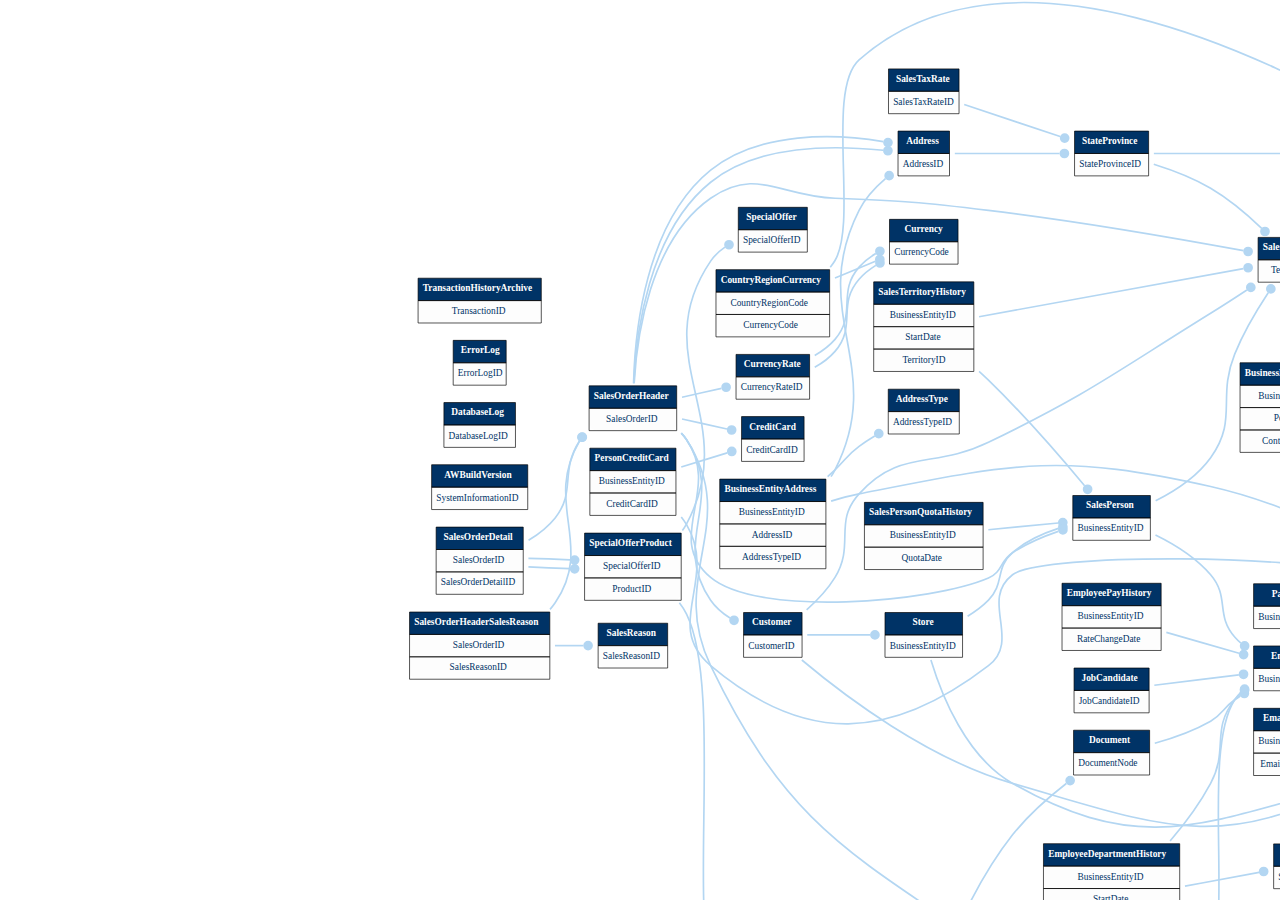
<file: DbSchemaVisualizer/bin/Debug/index.html>
<!DOCTYPE html>
<html>
<head>
  <meta charset='UTF-8'>
  <title>Schema</title>
  <style>
    html, body { margin: 0; padding: 0; width: 100%; height: 100%; overflow: hidden; }
    #container {
      width: 100vw;
      height: 100vh;
      overflow: auto;
    }
    svg {
      width: 2000px;
      height: 2000px;
    }
    #custom-tooltip {
      position: fixed;
      display: none;
      padding: 6px 12px;
      background-color: #fce4cf;
      color: #003366;
      border-radius: 10px;
      box-shadow: 0 2px 4px rgba(0,0,0,0.15);
      font-family: 'Segoe UI', sans-serif;
      font-size: 14px;
      z-index: 1000;
      white-space: nowrap;
      pointer-events: none;
    }
  </style>
</head>
<body>
<div id='container'>
<?xml version="1.0" encoding="UTF-8" standalone="no"?>
<!DOCTYPE svg PUBLIC "-//W3C//DTD SVG 1.1//EN"
 "http://www.w3.org/Graphics/SVG/1.1/DTD/svg11.dtd">
<!-- Generated by graphviz version 13.1.0 (20250701.0955)
 -->
<!-- Title: schema Pages: 1 -->
<svg width="1790pt" height="2991pt"
 viewBox="0.00 0.00 1790.00 2991.00" xmlns="http://www.w3.org/2000/svg" xmlns:xlink="http://www.w3.org/1999/xlink">
<g id="graph0" class="graph" transform="scale(1 1) rotate(0) translate(4 2987.03)">
<title>schema</title>
<polygon fill="white" stroke="none" points="-4,4 -4,-2987.03 1786,-2987.03 1786,4 -4,4"/>
<!-- Address -->
<g id="node1" class="node">
<title>Address</title>
<path fill="#fdfdfd" stroke="none" d="M750.5,-2724C750.5,-2724 803.5,-2724 803.5,-2724 809.5,-2724 815.5,-2730 815.5,-2736 815.5,-2736 815.5,-2779 815.5,-2779 815.5,-2785 809.5,-2791 803.5,-2791 803.5,-2791 750.5,-2791 750.5,-2791 744.5,-2791 738.5,-2785 738.5,-2779 738.5,-2779 738.5,-2736 738.5,-2736 738.5,-2730 744.5,-2724 750.5,-2724"/>
<polygon fill="#003366" stroke="none" points="738.5,-2757.5 738.5,-2791 815.5,-2791 815.5,-2757.5 738.5,-2757.5"/>
<polygon fill="none" stroke="black" points="738.5,-2757.5 738.5,-2791 815.5,-2791 815.5,-2757.5 738.5,-2757.5"/>
<text xml:space="preserve" text-anchor="start" x="750.75" y="-2771.7" font-family="Segoe UI" font-weight="bold" font-size="14.00" fill="white">Address</text>
<polygon fill="none" stroke="black" points="738.5,-2724 738.5,-2757.5 815.5,-2757.5 815.5,-2724 738.5,-2724"/>
<text xml:space="preserve" text-anchor="start" x="745.5" y="-2737.2" font-family="Segoe UI" font-size="14.00" fill="#003366">AddressID</text>
</g>
<!-- StateProvince -->
<g id="node64" class="node">
<title>StateProvince</title>
<path fill="#fdfdfd" stroke="none" d="M1014.5,-2724C1014.5,-2724 1101.25,-2724 1101.25,-2724 1107.25,-2724 1113.25,-2730 1113.25,-2736 1113.25,-2736 1113.25,-2779 1113.25,-2779 1113.25,-2785 1107.25,-2791 1101.25,-2791 1101.25,-2791 1014.5,-2791 1014.5,-2791 1008.5,-2791 1002.5,-2785 1002.5,-2779 1002.5,-2779 1002.5,-2736 1002.5,-2736 1002.5,-2730 1008.5,-2724 1014.5,-2724"/>
<polygon fill="#003366" stroke="none" points="1002.5,-2757.5 1002.5,-2791 1113.25,-2791 1113.25,-2757.5 1002.5,-2757.5"/>
<polygon fill="none" stroke="black" points="1002.5,-2757.5 1002.5,-2791 1113.25,-2791 1113.25,-2757.5 1002.5,-2757.5"/>
<text xml:space="preserve" text-anchor="start" x="1013.62" y="-2771.7" font-family="Segoe UI" font-weight="bold" font-size="14.00" fill="white">StateProvince</text>
<polygon fill="none" stroke="black" points="1002.5,-2724 1002.5,-2757.5 1113.25,-2757.5 1113.25,-2724 1002.5,-2724"/>
<text xml:space="preserve" text-anchor="start" x="1009.5" y="-2737.2" font-family="Segoe UI" font-size="14.00" fill="#003366">StateProvinceID</text>
</g>
<!-- Address&#45;&gt;StateProvince -->
<g id="edge20" class="edge">
<title>Address&#45;&gt;StateProvince</title>
<g id="a_edge20"><a xlink:href="data:text/html,%3Cb%3Eeach%20%3Cb%3EAddress%3C%2Fb%3E%20may%20have%20multiple%20%3Cb%3EStateProvince%3C%2Fb%3E%3C%2Fb%3E">
<path fill="none" stroke="#b3d6f2" stroke-width="2.5" d="M823.43,-2757.5C865.78,-2757.5 929.79,-2757.5 980.08,-2757.5"/>
<ellipse fill="#b3d6f2" stroke="#b3d6f2" stroke-width="2.5" cx="987.29" cy="-2757.5" rx="6" ry="6"/>
</a>
</g>
</g>
<!-- AddressType -->
<g id="node2" class="node">
<title>AddressType</title>
<path fill="#fdfdfd" stroke="none" d="M735.88,-2338C735.88,-2338 818.12,-2338 818.12,-2338 824.12,-2338 830.12,-2344 830.12,-2350 830.12,-2350 830.12,-2393 830.12,-2393 830.12,-2399 824.12,-2405 818.12,-2405 818.12,-2405 735.88,-2405 735.88,-2405 729.88,-2405 723.88,-2399 723.88,-2393 723.88,-2393 723.88,-2350 723.88,-2350 723.88,-2344 729.88,-2338 735.88,-2338"/>
<polygon fill="#003366" stroke="none" points="723.88,-2371.5 723.88,-2405 830.12,-2405 830.12,-2371.5 723.88,-2371.5"/>
<polygon fill="none" stroke="black" points="723.88,-2371.5 723.88,-2405 830.12,-2405 830.12,-2371.5 723.88,-2371.5"/>
<text xml:space="preserve" text-anchor="start" x="735" y="-2385.7" font-family="Segoe UI" font-weight="bold" font-size="14.00" fill="white">AddressType</text>
<polygon fill="none" stroke="black" points="723.88,-2338 723.88,-2371.5 830.12,-2371.5 830.12,-2338 723.88,-2338"/>
<text xml:space="preserve" text-anchor="start" x="730.88" y="-2351.2" font-family="Segoe UI" font-size="14.00" fill="#003366">AddressTypeID</text>
</g>
<!-- AWBuildVersion -->
<g id="node3" class="node">
<title>AWBuildVersion</title>
<path fill="#fdfdfd" stroke="none" d="M53,-2225C53,-2225 172.75,-2225 172.75,-2225 178.75,-2225 184.75,-2231 184.75,-2237 184.75,-2237 184.75,-2280 184.75,-2280 184.75,-2286 178.75,-2292 172.75,-2292 172.75,-2292 53,-2292 53,-2292 47,-2292 41,-2286 41,-2280 41,-2280 41,-2237 41,-2237 41,-2231 47,-2225 53,-2225"/>
<polygon fill="#003366" stroke="none" points="41,-2258.5 41,-2292 184.75,-2292 184.75,-2258.5 41,-2258.5"/>
<polygon fill="none" stroke="black" points="41,-2258.5 41,-2292 184.75,-2292 184.75,-2258.5 41,-2258.5"/>
<text xml:space="preserve" text-anchor="start" x="60" y="-2272.7" font-family="Segoe UI" font-weight="bold" font-size="14.00" fill="white">AWBuildVersion</text>
<polygon fill="none" stroke="black" points="41,-2225 41,-2258.5 184.75,-2258.5 184.75,-2225 41,-2225"/>
<text xml:space="preserve" text-anchor="start" x="48" y="-2238.2" font-family="Segoe UI" font-size="14.00" fill="#003366">SystemInformationID</text>
</g>
<!-- BillOfMaterials -->
<g id="node4" class="node">
<title>BillOfMaterials</title>
<path fill="#fdfdfd" stroke="none" d="M729.88,-1074C729.88,-1074 824.12,-1074 824.12,-1074 830.12,-1074 836.12,-1080 836.12,-1086 836.12,-1086 836.12,-1129 836.12,-1129 836.12,-1135 830.12,-1141 824.12,-1141 824.12,-1141 729.88,-1141 729.88,-1141 723.88,-1141 717.88,-1135 717.88,-1129 717.88,-1129 717.88,-1086 717.88,-1086 717.88,-1080 723.88,-1074 729.88,-1074"/>
<polygon fill="#003366" stroke="none" points="717.88,-1107.5 717.88,-1141 836.12,-1141 836.12,-1107.5 717.88,-1107.5"/>
<polygon fill="none" stroke="black" points="717.88,-1107.5 717.88,-1141 836.12,-1141 836.12,-1107.5 717.88,-1107.5"/>
<text xml:space="preserve" text-anchor="start" x="728.62" y="-1121.7" font-family="Segoe UI" font-weight="bold" font-size="14.00" fill="white">BillOfMaterials</text>
<polygon fill="none" stroke="black" points="717.88,-1074 717.88,-1107.5 836.12,-1107.5 836.12,-1074 717.88,-1074"/>
<text xml:space="preserve" text-anchor="start" x="724.88" y="-1087.2" font-family="Segoe UI" font-size="14.00" fill="#003366">BillOfMaterialsID</text>
</g>
<!-- Product -->
<g id="node32" class="node">
<title>Product</title>
<path fill="#fdfdfd" stroke="none" d="M1032.12,-926C1032.12,-926 1083.62,-926 1083.62,-926 1089.62,-926 1095.62,-932 1095.62,-938 1095.62,-938 1095.62,-981 1095.62,-981 1095.62,-987 1089.62,-993 1083.62,-993 1083.62,-993 1032.12,-993 1032.12,-993 1026.12,-993 1020.12,-987 1020.12,-981 1020.12,-981 1020.12,-938 1020.12,-938 1020.12,-932 1026.12,-926 1032.12,-926"/>
<polygon fill="#003366" stroke="none" points="1020.12,-959.5 1020.12,-993 1095.62,-993 1095.62,-959.5 1020.12,-959.5"/>
<polygon fill="none" stroke="black" points="1020.12,-959.5 1020.12,-993 1095.62,-993 1095.62,-959.5 1020.12,-959.5"/>
<text xml:space="preserve" text-anchor="start" x="1032.38" y="-973.7" font-family="Segoe UI" font-weight="bold" font-size="14.00" fill="white">Product</text>
<polygon fill="none" stroke="black" points="1020.12,-926 1020.12,-959.5 1095.62,-959.5 1095.62,-926 1020.12,-926"/>
<text xml:space="preserve" text-anchor="start" x="1027.12" y="-939.2" font-family="Segoe UI" font-size="14.00" fill="#003366">ProductID</text>
</g>
<!-- BillOfMaterials&#45;&gt;Product -->
<g id="edge30" class="edge">
<title>BillOfMaterials&#45;&gt;Product</title>
<g id="a_edge30"><a xlink:href="data:text/html,%3Cb%3Eeach%20%3Cb%3EBillOfMaterials%3C%2Fb%3E%20may%20have%20multiple%20%3Cb%3EProduct%3C%2Fb%3E%3C%2Fb%3E">
<path fill="none" stroke="#b3d6f2" stroke-width="2.5" d="M837.83,-1070.09C885.66,-1043.22 952.3,-1007.88 999.48,-984.38"/>
<ellipse fill="#b3d6f2" stroke="#b3d6f2" stroke-width="2.5" cx="1005.74" cy="-981.29" rx="6" ry="6"/>
</a>
</g>
</g>
<!-- BillOfMaterials&#45;&gt;Product -->
<g id="edge31" class="edge">
<title>BillOfMaterials&#45;&gt;Product</title>
<g id="a_edge31"><a xlink:href="data:text/html,%3Cb%3Eeach%20%3Cb%3EBillOfMaterials%3C%2Fb%3E%20may%20have%20multiple%20%3Cb%3EProduct%3C%2Fb%3E%3C%2Fb%3E">
<path fill="none" stroke="#b3d6f2" stroke-width="2.5" d="M844.09,-1078.27C891.4,-1054.46 954.45,-1020.91 999.61,-995.46"/>
<ellipse fill="#b3d6f2" stroke="#b3d6f2" stroke-width="2.5" cx="1005.84" cy="-991.93" rx="6" ry="6"/>
</a>
</g>
</g>
<!-- UnitMeasure -->
<g id="node68" class="node">
<title>UnitMeasure</title>
<path fill="#fdfdfd" stroke="none" d="M1277,-1033C1277,-1033 1379.5,-1033 1379.5,-1033 1385.5,-1033 1391.5,-1039 1391.5,-1045 1391.5,-1045 1391.5,-1088 1391.5,-1088 1391.5,-1094 1385.5,-1100 1379.5,-1100 1379.5,-1100 1277,-1100 1277,-1100 1271,-1100 1265,-1094 1265,-1088 1265,-1088 1265,-1045 1265,-1045 1265,-1039 1271,-1033 1277,-1033"/>
<polygon fill="#003366" stroke="none" points="1265,-1066.5 1265,-1100 1391.5,-1100 1391.5,-1066.5 1265,-1066.5"/>
<polygon fill="none" stroke="black" points="1265,-1066.5 1265,-1100 1391.5,-1100 1391.5,-1066.5 1265,-1066.5"/>
<text xml:space="preserve" text-anchor="start" x="1287" y="-1080.7" font-family="Segoe UI" font-weight="bold" font-size="14.00" fill="white">UnitMeasure</text>
<polygon fill="none" stroke="black" points="1265,-1033 1265,-1066.5 1391.5,-1066.5 1391.5,-1033 1265,-1033"/>
<text xml:space="preserve" text-anchor="start" x="1272" y="-1046.2" font-family="Segoe UI" font-size="14.00" fill="#003366">UnitMeasureCode</text>
</g>
<!-- BillOfMaterials&#45;&gt;UnitMeasure -->
<g id="edge32" class="edge">
<title>BillOfMaterials&#45;&gt;UnitMeasure</title>
<g id="a_edge32"><a xlink:href="data:text/html,%3Cb%3Eeach%20%3Cb%3EBillOfMaterials%3C%2Fb%3E%20may%20have%20multiple%20%3Cb%3EUnitMeasure%3C%2Fb%3E%3C%2Fb%3E">
<path fill="none" stroke="#b3d6f2" stroke-width="2.5" d="M843.98,-1102.57C943.82,-1095.12 1133.24,-1080.98 1242.94,-1072.79"/>
<ellipse fill="#b3d6f2" stroke="#b3d6f2" stroke-width="2.5" cx="1249.99" cy="-1072.27" rx="6" ry="6"/>
</a>
</g>
</g>
<!-- BusinessEntity -->
<g id="node5" class="node">
<title>BusinessEntity</title>
<path fill="#fdfdfd" stroke="none" d="M1670,-1954C1670,-1954 1762,-1954 1762,-1954 1768,-1954 1774,-1960 1774,-1966 1774,-1966 1774,-2009 1774,-2009 1774,-2015 1768,-2021 1762,-2021 1762,-2021 1670,-2021 1670,-2021 1664,-2021 1658,-2015 1658,-2009 1658,-2009 1658,-1966 1658,-1966 1658,-1960 1664,-1954 1670,-1954"/>
<polygon fill="#003366" stroke="none" points="1658,-1987.5 1658,-2021 1774,-2021 1774,-1987.5 1658,-1987.5"/>
<polygon fill="none" stroke="black" points="1658,-1987.5 1658,-2021 1774,-2021 1774,-1987.5 1658,-1987.5"/>
<text xml:space="preserve" text-anchor="start" x="1669.88" y="-2001.7" font-family="Segoe UI" font-weight="bold" font-size="14.00" fill="white">BusinessEntity</text>
<polygon fill="none" stroke="black" points="1658,-1954 1658,-1987.5 1774,-1987.5 1774,-1954 1658,-1954"/>
<text xml:space="preserve" text-anchor="start" x="1665" y="-1967.2" font-family="Segoe UI" font-size="14.00" fill="#003366">BusinessEntityID</text>
</g>
<!-- BusinessEntityAddress -->
<g id="node6" class="node">
<title>BusinessEntityAddress</title>
<path fill="#fdfdfd" stroke="none" d="M483.88,-2136.5C483.88,-2136.5 618.62,-2136.5 618.62,-2136.5 624.62,-2136.5 630.62,-2142.5 630.62,-2148.5 630.62,-2148.5 630.62,-2258.5 630.62,-2258.5 630.62,-2264.5 624.62,-2270.5 618.62,-2270.5 618.62,-2270.5 483.88,-2270.5 483.88,-2270.5 477.88,-2270.5 471.88,-2264.5 471.88,-2258.5 471.88,-2258.5 471.88,-2148.5 471.88,-2148.5 471.88,-2142.5 477.88,-2136.5 483.88,-2136.5"/>
<polygon fill="#003366" stroke="none" points="471.88,-2237 471.88,-2270.5 630.62,-2270.5 630.62,-2237 471.88,-2237"/>
<polygon fill="none" stroke="black" points="471.88,-2237 471.88,-2270.5 630.62,-2270.5 630.62,-2237 471.88,-2237"/>
<text xml:space="preserve" text-anchor="start" x="478.88" y="-2251.2" font-family="Segoe UI" font-weight="bold" font-size="14.00" fill="white">BusinessEntityAddress</text>
<polygon fill="none" stroke="black" points="471.88,-2203.5 471.88,-2237 630.62,-2237 630.62,-2203.5 471.88,-2203.5"/>
<text xml:space="preserve" text-anchor="start" x="500.25" y="-2216.7" font-family="Segoe UI" font-size="14.00" fill="#003366">BusinessEntityID</text>
<polygon fill="none" stroke="black" points="471.88,-2170 471.88,-2203.5 630.62,-2203.5 630.62,-2170 471.88,-2170"/>
<text xml:space="preserve" text-anchor="start" x="519.75" y="-2183.2" font-family="Segoe UI" font-size="14.00" fill="#003366">AddressID</text>
<polygon fill="none" stroke="black" points="471.88,-2136.5 471.88,-2170 630.62,-2170 630.62,-2136.5 471.88,-2136.5"/>
<text xml:space="preserve" text-anchor="start" x="505.12" y="-2149.7" font-family="Segoe UI" font-size="14.00" fill="#003366">AddressTypeID</text>
</g>
<!-- BusinessEntityAddress&#45;&gt;Address -->
<g id="edge41" class="edge">
<title>BusinessEntityAddress&#45;&gt;Address</title>
<g id="a_edge41"><a xlink:href="data:text/html,%3Cb%3Eeach%20%3Cb%3EBusinessEntityAddress%3C%2Fb%3E%20may%20have%20multiple%20%3Cb%3EAddress%3C%2Fb%3E%3C%2Fb%3E">
<path fill="none" stroke="#b3d6f2" stroke-width="2.5" d="M638.27,-2274.23C640.46,-2277.57 642.46,-2280.99 644.25,-2284.5 722.79,-2438.85 602.02,-2517.99 680.25,-2672.5 689.46,-2690.69 704.36,-2706.76 719.7,-2719.89"/>
<ellipse fill="#b3d6f2" stroke="#b3d6f2" stroke-width="2.5" cx="725.23" cy="-2724.36" rx="6" ry="6"/>
</a>
</g>
</g>
<!-- BusinessEntityAddress&#45;&gt;AddressType -->
<g id="edge42" class="edge">
<title>BusinessEntityAddress&#45;&gt;AddressType</title>
<g id="a_edge42"><a xlink:href="data:text/html,%3Cb%3Eeach%20%3Cb%3EBusinessEntityAddress%3C%2Fb%3E%20may%20have%20multiple%20%3Cb%3EAddressType%3C%2Fb%3E%3C%2Fb%3E">
<path fill="none" stroke="#b3d6f2" stroke-width="2.5" d="M633.23,-2274.4C636.97,-2277.8 640.66,-2281.18 644.25,-2284.5 660.63,-2299.66 662.28,-2306.27 680.25,-2319.5 687.59,-2324.9 695.55,-2330.1 703.64,-2335"/>
<ellipse fill="#b3d6f2" stroke="#b3d6f2" stroke-width="2.5" cx="709.7" cy="-2338.53" rx="6" ry="6"/>
</a>
</g>
</g>
<!-- BusinessEntityAddress&#45;&gt;BusinessEntity -->
<g id="edge40" class="edge">
<title>BusinessEntityAddress&#45;&gt;BusinessEntity</title>
<g id="a_edge40"><a xlink:href="data:text/html,%3Cb%3Eeach%20%3Cb%3EBusinessEntityAddress%3C%2Fb%3E%20may%20have%20multiple%20%3Cb%3EBusinessEntity%3C%2Fb%3E%3C%2Fb%3E">
<path fill="none" stroke="#b3d6f2" stroke-width="2.5" d="M638.41,-2237.59C652.22,-2241.94 666.49,-2245.81 680.25,-2248.5 909.63,-2293.32 978,-2310.88 1206,-2259.5 1383.21,-2219.56 1564.71,-2099.77 1655.55,-2033.26"/>
<ellipse fill="#b3d6f2" stroke="#b3d6f2" stroke-width="2.5" cx="1661.13" cy="-2029.14" rx="6" ry="6"/>
</a>
</g>
</g>
<!-- BusinessEntityContact -->
<g id="node7" class="node">
<title>BusinessEntityContact</title>
<path fill="#fdfdfd" stroke="none" d="M1262,-2310.5C1262,-2310.5 1394.5,-2310.5 1394.5,-2310.5 1400.5,-2310.5 1406.5,-2316.5 1406.5,-2322.5 1406.5,-2322.5 1406.5,-2432.5 1406.5,-2432.5 1406.5,-2438.5 1400.5,-2444.5 1394.5,-2444.5 1394.5,-2444.5 1262,-2444.5 1262,-2444.5 1256,-2444.5 1250,-2438.5 1250,-2432.5 1250,-2432.5 1250,-2322.5 1250,-2322.5 1250,-2316.5 1256,-2310.5 1262,-2310.5"/>
<polygon fill="#003366" stroke="none" points="1250,-2411 1250,-2444.5 1406.5,-2444.5 1406.5,-2411 1250,-2411"/>
<polygon fill="none" stroke="black" points="1250,-2411 1250,-2444.5 1406.5,-2444.5 1406.5,-2411 1250,-2411"/>
<text xml:space="preserve" text-anchor="start" x="1257" y="-2425.2" font-family="Segoe UI" font-weight="bold" font-size="14.00" fill="white">BusinessEntityContact</text>
<polygon fill="none" stroke="black" points="1250,-2377.5 1250,-2411 1406.5,-2411 1406.5,-2377.5 1250,-2377.5"/>
<text xml:space="preserve" text-anchor="start" x="1277.25" y="-2390.7" font-family="Segoe UI" font-size="14.00" fill="#003366">BusinessEntityID</text>
<polygon fill="none" stroke="black" points="1250,-2344 1250,-2377.5 1406.5,-2377.5 1406.5,-2344 1250,-2344"/>
<text xml:space="preserve" text-anchor="start" x="1300.5" y="-2357.2" font-family="Segoe UI" font-size="14.00" fill="#003366">PersonID</text>
<polygon fill="none" stroke="black" points="1250,-2310.5 1250,-2344 1406.5,-2344 1406.5,-2310.5 1250,-2310.5"/>
<text xml:space="preserve" text-anchor="start" x="1282.88" y="-2323.7" font-family="Segoe UI" font-size="14.00" fill="#003366">ContactTypeID</text>
</g>
<!-- BusinessEntityContact&#45;&gt;BusinessEntity -->
<g id="edge46" class="edge">
<title>BusinessEntityContact&#45;&gt;BusinessEntity</title>
<g id="a_edge46"><a xlink:href="data:text/html,%3Cb%3Eeach%20%3Cb%3EBusinessEntityContact%3C%2Fb%3E%20may%20have%20multiple%20%3Cb%3EBusinessEntity%3C%2Fb%3E%3C%2Fb%3E">
<path fill="none" stroke="#b3d6f2" stroke-width="2.5" d="M1414.43,-2408.82C1476.19,-2425.62 1558.31,-2434.98 1614,-2391.5 1669.35,-2348.28 1698.86,-2137.99 1709.87,-2039.09"/>
<ellipse fill="#b3d6f2" stroke="#b3d6f2" stroke-width="2.5" cx="1710.64" cy="-2031.99" rx="6" ry="6"/>
</a>
</g>
</g>
<!-- ContactType -->
<g id="node8" class="node">
<title>ContactType</title>
<path fill="#fdfdfd" stroke="none" d="M1491.88,-2311C1491.88,-2311 1572.62,-2311 1572.62,-2311 1578.62,-2311 1584.62,-2317 1584.62,-2323 1584.62,-2323 1584.62,-2366 1584.62,-2366 1584.62,-2372 1578.62,-2378 1572.62,-2378 1572.62,-2378 1491.88,-2378 1491.88,-2378 1485.88,-2378 1479.88,-2372 1479.88,-2366 1479.88,-2366 1479.88,-2323 1479.88,-2323 1479.88,-2317 1485.88,-2311 1491.88,-2311"/>
<polygon fill="#003366" stroke="none" points="1479.88,-2344.5 1479.88,-2378 1584.62,-2378 1584.62,-2344.5 1479.88,-2344.5"/>
<polygon fill="none" stroke="black" points="1479.88,-2344.5 1479.88,-2378 1584.62,-2378 1584.62,-2344.5 1479.88,-2344.5"/>
<text xml:space="preserve" text-anchor="start" x="1491.38" y="-2358.7" font-family="Segoe UI" font-weight="bold" font-size="14.00" fill="white">ContactType</text>
<polygon fill="none" stroke="black" points="1479.88,-2311 1479.88,-2344.5 1584.62,-2344.5 1584.62,-2311 1479.88,-2311"/>
<text xml:space="preserve" text-anchor="start" x="1486.88" y="-2324.2" font-family="Segoe UI" font-size="14.00" fill="#003366">ContactTypeID</text>
</g>
<!-- BusinessEntityContact&#45;&gt;ContactType -->
<g id="edge48" class="edge">
<title>BusinessEntityContact&#45;&gt;ContactType</title>
<g id="a_edge48"><a xlink:href="data:text/html,%3Cb%3Eeach%20%3Cb%3EBusinessEntityContact%3C%2Fb%3E%20may%20have%20multiple%20%3Cb%3EContactType%3C%2Fb%3E%3C%2Fb%3E">
<path fill="none" stroke="#b3d6f2" stroke-width="2.5" d="M1414.33,-2363.6C1428.89,-2361.22 1443.9,-2358.77 1458.11,-2356.45"/>
<ellipse fill="#b3d6f2" stroke="#b3d6f2" stroke-width="2.5" cx="1464.85" cy="-2355.35" rx="6" ry="6"/>
</a>
</g>
</g>
<!-- Person -->
<g id="node28" class="node">
<title>Person</title>
<path fill="#fdfdfd" stroke="none" d="M1486.25,-1954C1486.25,-1954 1578.25,-1954 1578.25,-1954 1584.25,-1954 1590.25,-1960 1590.25,-1966 1590.25,-1966 1590.25,-2009 1590.25,-2009 1590.25,-2015 1584.25,-2021 1578.25,-2021 1578.25,-2021 1486.25,-2021 1486.25,-2021 1480.25,-2021 1474.25,-2015 1474.25,-2009 1474.25,-2009 1474.25,-1966 1474.25,-1966 1474.25,-1960 1480.25,-1954 1486.25,-1954"/>
<polygon fill="#003366" stroke="none" points="1474.25,-1987.5 1474.25,-2021 1590.25,-2021 1590.25,-1987.5 1474.25,-1987.5"/>
<polygon fill="none" stroke="black" points="1474.25,-1987.5 1474.25,-2021 1590.25,-2021 1590.25,-1987.5 1474.25,-1987.5"/>
<text xml:space="preserve" text-anchor="start" x="1510.12" y="-2001.7" font-family="Segoe UI" font-weight="bold" font-size="14.00" fill="white">Person</text>
<polygon fill="none" stroke="black" points="1474.25,-1954 1474.25,-1987.5 1590.25,-1987.5 1590.25,-1954 1474.25,-1954"/>
<text xml:space="preserve" text-anchor="start" x="1481.25" y="-1967.2" font-family="Segoe UI" font-size="14.00" fill="#003366">BusinessEntityID</text>
</g>
<!-- BusinessEntityContact&#45;&gt;Person -->
<g id="edge47" class="edge">
<title>BusinessEntityContact&#45;&gt;Person</title>
<g id="a_edge47"><a xlink:href="data:text/html,%3Cb%3Eeach%20%3Cb%3EBusinessEntityContact%3C%2Fb%3E%20may%20have%20multiple%20%3Cb%3EPerson%3C%2Fb%3E%3C%2Fb%3E">
<path fill="none" stroke="#b3d6f2" stroke-width="2.5" d="M1365.83,-2306.87C1406.15,-2229.03 1469.98,-2105.79 1505.41,-2037.4"/>
<ellipse fill="#b3d6f2" stroke="#b3d6f2" stroke-width="2.5" cx="1508.55" cy="-2031.32" rx="6" ry="6"/>
</a>
</g>
</g>
<!-- CountryRegion -->
<g id="node9" class="node">
<title>CountryRegion</title>
<path fill="#fdfdfd" stroke="none" d="M1473.88,-2724C1473.88,-2724 1590.62,-2724 1590.62,-2724 1596.62,-2724 1602.62,-2730 1602.62,-2736 1602.62,-2736 1602.62,-2779 1602.62,-2779 1602.62,-2785 1596.62,-2791 1590.62,-2791 1590.62,-2791 1473.88,-2791 1473.88,-2791 1467.88,-2791 1461.88,-2785 1461.88,-2779 1461.88,-2779 1461.88,-2736 1461.88,-2736 1461.88,-2730 1467.88,-2724 1473.88,-2724"/>
<polygon fill="#003366" stroke="none" points="1461.88,-2757.5 1461.88,-2791 1602.62,-2791 1602.62,-2757.5 1461.88,-2757.5"/>
<polygon fill="none" stroke="black" points="1461.88,-2757.5 1461.88,-2791 1602.62,-2791 1602.62,-2757.5 1461.88,-2757.5"/>
<text xml:space="preserve" text-anchor="start" x="1483.12" y="-2771.7" font-family="Segoe UI" font-weight="bold" font-size="14.00" fill="white">CountryRegion</text>
<polygon fill="none" stroke="black" points="1461.88,-2724 1461.88,-2757.5 1602.62,-2757.5 1602.62,-2724 1461.88,-2724"/>
<text xml:space="preserve" text-anchor="start" x="1468.88" y="-2737.2" font-family="Segoe UI" font-size="14.00" fill="#003366">CountryRegionCode</text>
</g>
<!-- CountryRegionCurrency -->
<g id="node10" class="node">
<title>CountryRegionCurrency</title>
<path fill="#fdfdfd" stroke="none" d="M478.25,-2483.25C478.25,-2483.25 624.25,-2483.25 624.25,-2483.25 630.25,-2483.25 636.25,-2489.25 636.25,-2495.25 636.25,-2495.25 636.25,-2571.75 636.25,-2571.75 636.25,-2577.75 630.25,-2583.75 624.25,-2583.75 624.25,-2583.75 478.25,-2583.75 478.25,-2583.75 472.25,-2583.75 466.25,-2577.75 466.25,-2571.75 466.25,-2571.75 466.25,-2495.25 466.25,-2495.25 466.25,-2489.25 472.25,-2483.25 478.25,-2483.25"/>
<polygon fill="#003366" stroke="none" points="466.25,-2550.25 466.25,-2583.75 636.25,-2583.75 636.25,-2550.25 466.25,-2550.25"/>
<polygon fill="none" stroke="black" points="466.25,-2550.25 466.25,-2583.75 636.25,-2583.75 636.25,-2550.25 466.25,-2550.25"/>
<text xml:space="preserve" text-anchor="start" x="473.25" y="-2564.45" font-family="Segoe UI" font-weight="bold" font-size="14.00" fill="white">CountryRegionCurrency</text>
<polygon fill="none" stroke="black" points="466.25,-2516.75 466.25,-2550.25 636.25,-2550.25 636.25,-2516.75 466.25,-2516.75"/>
<text xml:space="preserve" text-anchor="start" x="487.88" y="-2529.95" font-family="Segoe UI" font-size="14.00" fill="#003366">CountryRegionCode</text>
<polygon fill="none" stroke="black" points="466.25,-2483.25 466.25,-2516.75 636.25,-2516.75 636.25,-2483.25 466.25,-2483.25"/>
<text xml:space="preserve" text-anchor="start" x="507" y="-2496.45" font-family="Segoe UI" font-size="14.00" fill="#003366">CurrencyCode</text>
</g>
<!-- CountryRegionCurrency&#45;&gt;CountryRegion -->
<g id="edge50" class="edge">
<title>CountryRegionCurrency&#45;&gt;CountryRegion</title>
<g id="a_edge50"><a xlink:href="data:text/html,%3Cb%3Eeach%20%3Cb%3ECountryRegionCurrency%3C%2Fb%3E%20may%20have%20multiple%20%3Cb%3ECountryRegion%3C%2Fb%3E%3C%2Fb%3E">
<path fill="none" stroke="#b3d6f2" stroke-width="2.5" d="M637.17,-2587.43C639.77,-2590.64 642.15,-2594 644.25,-2597.5 678.84,-2655.05 630.02,-2852.94 680.25,-2897.5 905.12,-3097 1300.69,-2897.47 1460.91,-2802.09"/>
<ellipse fill="#b3d6f2" stroke="#b3d6f2" stroke-width="2.5" cx="1466.73" cy="-2798.6" rx="6" ry="6"/>
</a>
</g>
</g>
<!-- Currency -->
<g id="node13" class="node">
<title>Currency</title>
<path fill="#fdfdfd" stroke="none" d="M737.75,-2592C737.75,-2592 816.25,-2592 816.25,-2592 822.25,-2592 828.25,-2598 828.25,-2604 828.25,-2604 828.25,-2647 828.25,-2647 828.25,-2653 822.25,-2659 816.25,-2659 816.25,-2659 737.75,-2659 737.75,-2659 731.75,-2659 725.75,-2653 725.75,-2647 725.75,-2647 725.75,-2604 725.75,-2604 725.75,-2598 731.75,-2592 737.75,-2592"/>
<polygon fill="#003366" stroke="none" points="725.75,-2625.5 725.75,-2659 828.25,-2659 828.25,-2625.5 725.75,-2625.5"/>
<polygon fill="none" stroke="black" points="725.75,-2625.5 725.75,-2659 828.25,-2659 828.25,-2625.5 725.75,-2625.5"/>
<text xml:space="preserve" text-anchor="start" x="748.12" y="-2639.7" font-family="Segoe UI" font-weight="bold" font-size="14.00" fill="white">Currency</text>
<polygon fill="none" stroke="black" points="725.75,-2592 725.75,-2625.5 828.25,-2625.5 828.25,-2592 725.75,-2592"/>
<text xml:space="preserve" text-anchor="start" x="732.75" y="-2605.2" font-family="Segoe UI" font-size="14.00" fill="#003366">CurrencyCode</text>
</g>
<!-- CountryRegionCurrency&#45;&gt;Currency -->
<g id="edge51" class="edge">
<title>CountryRegionCurrency&#45;&gt;Currency</title>
<g id="a_edge51"><a xlink:href="data:text/html,%3Cb%3Eeach%20%3Cb%3ECountryRegionCurrency%3C%2Fb%3E%20may%20have%20multiple%20%3Cb%3ECurrency%3C%2Fb%3E%3C%2Fb%3E">
<path fill="none" stroke="#b3d6f2" stroke-width="2.5" d="M644.23,-2571.32C664.4,-2579.61 685.47,-2588.28 704.69,-2596.18"/>
<ellipse fill="#b3d6f2" stroke="#b3d6f2" stroke-width="2.5" cx="711.28" cy="-2598.89" rx="6" ry="6"/>
</a>
</g>
</g>
<!-- CreditCard -->
<g id="node11" class="node">
<title>CreditCard</title>
<path fill="#fdfdfd" stroke="none" d="M516.5,-2297C516.5,-2297 586,-2297 586,-2297 592,-2297 598,-2303 598,-2309 598,-2309 598,-2352 598,-2352 598,-2358 592,-2364 586,-2364 586,-2364 516.5,-2364 516.5,-2364 510.5,-2364 504.5,-2358 504.5,-2352 504.5,-2352 504.5,-2309 504.5,-2309 504.5,-2303 510.5,-2297 516.5,-2297"/>
<polygon fill="#003366" stroke="none" points="504.5,-2330.5 504.5,-2364 598,-2364 598,-2330.5 504.5,-2330.5"/>
<polygon fill="none" stroke="black" points="504.5,-2330.5 504.5,-2364 598,-2364 598,-2330.5 504.5,-2330.5"/>
<text xml:space="preserve" text-anchor="start" x="516" y="-2344.7" font-family="Segoe UI" font-weight="bold" font-size="14.00" fill="white">CreditCard</text>
<polygon fill="none" stroke="black" points="504.5,-2297 504.5,-2330.5 598,-2330.5 598,-2297 504.5,-2297"/>
<text xml:space="preserve" text-anchor="start" x="511.5" y="-2310.2" font-family="Segoe UI" font-size="14.00" fill="#003366">CreditCardID</text>
</g>
<!-- Culture -->
<g id="node12" class="node">
<title>Culture</title>
<path fill="#fdfdfd" stroke="none" d="M1303.62,-97C1303.62,-97 1352.88,-97 1352.88,-97 1358.88,-97 1364.88,-103 1364.88,-109 1364.88,-109 1364.88,-152 1364.88,-152 1364.88,-158 1358.88,-164 1352.88,-164 1352.88,-164 1303.62,-164 1303.62,-164 1297.62,-164 1291.62,-158 1291.62,-152 1291.62,-152 1291.62,-109 1291.62,-109 1291.62,-103 1297.62,-97 1303.62,-97"/>
<polygon fill="#003366" stroke="none" points="1291.62,-130.5 1291.62,-164 1364.88,-164 1364.88,-130.5 1291.62,-130.5"/>
<polygon fill="none" stroke="black" points="1291.62,-130.5 1291.62,-164 1364.88,-164 1364.88,-130.5 1291.62,-130.5"/>
<text xml:space="preserve" text-anchor="start" x="1304.62" y="-144.7" font-family="Segoe UI" font-weight="bold" font-size="14.00" fill="white">Culture</text>
<polygon fill="none" stroke="black" points="1291.62,-97 1291.62,-130.5 1364.88,-130.5 1364.88,-97 1291.62,-97"/>
<text xml:space="preserve" text-anchor="start" x="1298.62" y="-110.2" font-family="Segoe UI" font-size="14.00" fill="#003366">CultureID</text>
</g>
<!-- CurrencyRate -->
<g id="node14" class="node">
<title>CurrencyRate</title>
<path fill="#fdfdfd" stroke="none" d="M508.25,-2390C508.25,-2390 594.25,-2390 594.25,-2390 600.25,-2390 606.25,-2396 606.25,-2402 606.25,-2402 606.25,-2445 606.25,-2445 606.25,-2451 600.25,-2457 594.25,-2457 594.25,-2457 508.25,-2457 508.25,-2457 502.25,-2457 496.25,-2451 496.25,-2445 496.25,-2445 496.25,-2402 496.25,-2402 496.25,-2396 502.25,-2390 508.25,-2390"/>
<polygon fill="#003366" stroke="none" points="496.25,-2423.5 496.25,-2457 606.25,-2457 606.25,-2423.5 496.25,-2423.5"/>
<polygon fill="none" stroke="black" points="496.25,-2423.5 496.25,-2457 606.25,-2457 606.25,-2423.5 496.25,-2423.5"/>
<text xml:space="preserve" text-anchor="start" x="507.75" y="-2437.7" font-family="Segoe UI" font-weight="bold" font-size="14.00" fill="white">CurrencyRate</text>
<polygon fill="none" stroke="black" points="496.25,-2390 496.25,-2423.5 606.25,-2423.5 606.25,-2390 496.25,-2390"/>
<text xml:space="preserve" text-anchor="start" x="503.25" y="-2403.2" font-family="Segoe UI" font-size="14.00" fill="#003366">CurrencyRateID</text>
</g>
<!-- CurrencyRate&#45;&gt;Currency -->
<g id="edge61" class="edge">
<title>CurrencyRate&#45;&gt;Currency</title>
<g id="a_edge61"><a xlink:href="data:text/html,%3Cb%3Eeach%20%3Cb%3ECurrencyRate%3C%2Fb%3E%20may%20have%20multiple%20%3Cb%3ECurrency%3C%2Fb%3E%3C%2Fb%3E">
<path fill="none" stroke="#b3d6f2" stroke-width="2.5" d="M613.94,-2437.72C625.17,-2443.93 635.95,-2451.84 644.25,-2461.5 677.24,-2499.87 646.96,-2531.4 680.25,-2569.5 687.28,-2577.55 696.01,-2584.36 705.31,-2590.18"/>
<ellipse fill="#b3d6f2" stroke="#b3d6f2" stroke-width="2.5" cx="711.48" cy="-2593.69" rx="6" ry="6"/>
</a>
</g>
</g>
<!-- CurrencyRate&#45;&gt;Currency -->
<g id="edge62" class="edge">
<title>CurrencyRate&#45;&gt;Currency</title>
<g id="a_edge62"><a xlink:href="data:text/html,%3Cb%3Eeach%20%3Cb%3ECurrencyRate%3C%2Fb%3E%20may%20have%20multiple%20%3Cb%3ECurrency%3C%2Fb%3E%3C%2Fb%3E">
<path fill="none" stroke="#b3d6f2" stroke-width="2.5" d="M613.94,-2455.34C625.17,-2461.93 635.95,-2469.84 644.25,-2479.5 677.24,-2517.87 646.96,-2549.4 680.25,-2587.5 687.28,-2595.55 696.01,-2602.36 705.31,-2607.97"/>
<ellipse fill="#b3d6f2" stroke="#b3d6f2" stroke-width="2.5" cx="711.39" cy="-2611.24" rx="6" ry="6"/>
</a>
</g>
</g>
<!-- Customer -->
<g id="node15" class="node">
<title>Customer</title>
<path fill="#fdfdfd" stroke="none" d="M519.5,-2004C519.5,-2004 583,-2004 583,-2004 589,-2004 595,-2010 595,-2016 595,-2016 595,-2059 595,-2059 595,-2065 589,-2071 583,-2071 583,-2071 519.5,-2071 519.5,-2071 513.5,-2071 507.5,-2065 507.5,-2059 507.5,-2059 507.5,-2016 507.5,-2016 507.5,-2010 513.5,-2004 519.5,-2004"/>
<polygon fill="#003366" stroke="none" points="507.5,-2037.5 507.5,-2071 595,-2071 595,-2037.5 507.5,-2037.5"/>
<polygon fill="none" stroke="black" points="507.5,-2037.5 507.5,-2071 595,-2071 595,-2037.5 507.5,-2037.5"/>
<text xml:space="preserve" text-anchor="start" x="520.12" y="-2051.7" font-family="Segoe UI" font-weight="bold" font-size="14.00" fill="white">Customer</text>
<polygon fill="none" stroke="black" points="507.5,-2004 507.5,-2037.5 595,-2037.5 595,-2004 507.5,-2004"/>
<text xml:space="preserve" text-anchor="start" x="514.5" y="-2017.2" font-family="Segoe UI" font-size="14.00" fill="#003366">CustomerID</text>
</g>
<!-- Customer&#45;&gt;Person -->
<g id="edge63" class="edge">
<title>Customer&#45;&gt;Person</title>
<g id="a_edge63"><a xlink:href="data:text/html,%3Cb%3Eeach%20%3Cb%3ECustomer%3C%2Fb%3E%20may%20have%20multiple%20%3Cb%3EPerson%3C%2Fb%3E%3C%2Fb%3E">
<path fill="none" stroke="#b3d6f2" stroke-width="2.5" d="M594.64,-2000.01C657.95,-1946.78 783.34,-1851.76 909.75,-1815.5 1125.39,-1753.64 1216.41,-1709.21 1414.5,-1814.5 1462.9,-1840.23 1494.86,-1895.95 1512.92,-1937.24"/>
<ellipse fill="#b3d6f2" stroke="#b3d6f2" stroke-width="2.5" cx="1515.6" cy="-1943.67" rx="6" ry="6"/>
</a>
</g>
</g>
<!-- SalesTerritory -->
<g id="node56" class="node">
<title>SalesTerritory</title>
<path fill="#fdfdfd" stroke="none" d="M1289,-2565C1289,-2565 1367.5,-2565 1367.5,-2565 1373.5,-2565 1379.5,-2571 1379.5,-2577 1379.5,-2577 1379.5,-2620 1379.5,-2620 1379.5,-2626 1373.5,-2632 1367.5,-2632 1367.5,-2632 1289,-2632 1289,-2632 1283,-2632 1277,-2626 1277,-2620 1277,-2620 1277,-2577 1277,-2577 1277,-2571 1283,-2565 1289,-2565"/>
<polygon fill="#003366" stroke="none" points="1277,-2598.5 1277,-2632 1379.5,-2632 1379.5,-2598.5 1277,-2598.5"/>
<polygon fill="none" stroke="black" points="1277,-2598.5 1277,-2632 1379.5,-2632 1379.5,-2598.5 1277,-2598.5"/>
<text xml:space="preserve" text-anchor="start" x="1284" y="-2612.7" font-family="Segoe UI" font-weight="bold" font-size="14.00" fill="white">SalesTerritory</text>
<polygon fill="none" stroke="black" points="1277,-2565 1277,-2598.5 1379.5,-2598.5 1379.5,-2565 1277,-2565"/>
<text xml:space="preserve" text-anchor="start" x="1296.38" y="-2578.2" font-family="Segoe UI" font-size="14.00" fill="#003366">TerritoryID</text>
</g>
<!-- Customer&#45;&gt;SalesTerritory -->
<g id="edge65" class="edge">
<title>Customer&#45;&gt;SalesTerritory</title>
<g id="a_edge65"><a xlink:href="data:text/html,%3Cb%3Eeach%20%3Cb%3ECustomer%3C%2Fb%3E%20may%20have%20multiple%20%3Cb%3ESalesTerritory%3C%2Fb%3E%3C%2Fb%3E">
<path fill="none" stroke="#b3d6f2" stroke-width="2.5" d="M601.81,-2074.89C617.28,-2088.69 633.17,-2105.42 644.25,-2123.5 674.46,-2172.8 641.43,-2205.66 680.25,-2248.5 742.4,-2317.09 790.51,-2285.03 873.75,-2325.5 1027.34,-2400.16 1060.84,-2428.55 1206,-2518.5 1223.77,-2529.51 1242.74,-2541.77 1260.27,-2553.33"/>
<ellipse fill="#b3d6f2" stroke="#b3d6f2" stroke-width="2.5" cx="1266.1" cy="-2557.19" rx="6" ry="6"/>
</a>
</g>
</g>
<!-- Store -->
<g id="node65" class="node">
<title>Store</title>
<path fill="#fdfdfd" stroke="none" d="M731,-2004C731,-2004 823,-2004 823,-2004 829,-2004 835,-2010 835,-2016 835,-2016 835,-2059 835,-2059 835,-2065 829,-2071 823,-2071 823,-2071 731,-2071 731,-2071 725,-2071 719,-2065 719,-2059 719,-2059 719,-2016 719,-2016 719,-2010 725,-2004 731,-2004"/>
<polygon fill="#003366" stroke="none" points="719,-2037.5 719,-2071 835,-2071 835,-2037.5 719,-2037.5"/>
<polygon fill="none" stroke="black" points="719,-2037.5 719,-2071 835,-2071 835,-2037.5 719,-2037.5"/>
<text xml:space="preserve" text-anchor="start" x="760.12" y="-2051.7" font-family="Segoe UI" font-weight="bold" font-size="14.00" fill="white">Store</text>
<polygon fill="none" stroke="black" points="719,-2004 719,-2037.5 835,-2037.5 835,-2004 719,-2004"/>
<text xml:space="preserve" text-anchor="start" x="726" y="-2017.2" font-family="Segoe UI" font-size="14.00" fill="#003366">BusinessEntityID</text>
</g>
<!-- Customer&#45;&gt;Store -->
<g id="edge64" class="edge">
<title>Customer&#45;&gt;Store</title>
<g id="a_edge64"><a xlink:href="data:text/html,%3Cb%3Eeach%20%3Cb%3ECustomer%3C%2Fb%3E%20may%20have%20multiple%20%3Cb%3EStore%3C%2Fb%3E%3C%2Fb%3E">
<path fill="none" stroke="#b3d6f2" stroke-width="2.5" d="M602.74,-2037.5C630.57,-2037.5 665.75,-2037.5 697.12,-2037.5"/>
<ellipse fill="#b3d6f2" stroke="#b3d6f2" stroke-width="2.5" cx="703.97" cy="-2037.5" rx="6" ry="6"/>
</a>
</g>
</g>
<!-- DatabaseLog -->
<g id="node16" class="node">
<title>DatabaseLog</title>
<path fill="#fdfdfd" stroke="none" d="M71.38,-2318C71.38,-2318 154.38,-2318 154.38,-2318 160.38,-2318 166.38,-2324 166.38,-2330 166.38,-2330 166.38,-2373 166.38,-2373 166.38,-2379 160.38,-2385 154.38,-2385 154.38,-2385 71.38,-2385 71.38,-2385 65.38,-2385 59.38,-2379 59.38,-2373 59.38,-2373 59.38,-2330 59.38,-2330 59.38,-2324 65.38,-2318 71.38,-2318"/>
<polygon fill="#003366" stroke="none" points="59.38,-2351.5 59.38,-2385 166.38,-2385 166.38,-2351.5 59.38,-2351.5"/>
<polygon fill="none" stroke="black" points="59.38,-2351.5 59.38,-2385 166.38,-2385 166.38,-2351.5 59.38,-2351.5"/>
<text xml:space="preserve" text-anchor="start" x="70.5" y="-2365.7" font-family="Segoe UI" font-weight="bold" font-size="14.00" fill="white">DatabaseLog</text>
<polygon fill="none" stroke="black" points="59.38,-2318 59.38,-2351.5 166.38,-2351.5 166.38,-2318 59.38,-2318"/>
<text xml:space="preserve" text-anchor="start" x="66.38" y="-2331.2" font-family="Segoe UI" font-size="14.00" fill="#003366">DatabaseLogID</text>
</g>
<!-- Department -->
<g id="node17" class="node">
<title>Department</title>
<path fill="#fdfdfd" stroke="none" d="M1289.75,-1565C1289.75,-1565 1366.75,-1565 1366.75,-1565 1372.75,-1565 1378.75,-1571 1378.75,-1577 1378.75,-1577 1378.75,-1620 1378.75,-1620 1378.75,-1626 1372.75,-1632 1366.75,-1632 1366.75,-1632 1289.75,-1632 1289.75,-1632 1283.75,-1632 1277.75,-1626 1277.75,-1620 1277.75,-1620 1277.75,-1577 1277.75,-1577 1277.75,-1571 1283.75,-1565 1289.75,-1565"/>
<polygon fill="#003366" stroke="none" points="1277.75,-1598.5 1277.75,-1632 1378.75,-1632 1378.75,-1598.5 1277.75,-1598.5"/>
<polygon fill="none" stroke="black" points="1277.75,-1598.5 1277.75,-1632 1378.75,-1632 1378.75,-1598.5 1277.75,-1598.5"/>
<text xml:space="preserve" text-anchor="start" x="1288.88" y="-1612.7" font-family="Segoe UI" font-weight="bold" font-size="14.00" fill="white">Department</text>
<polygon fill="none" stroke="black" points="1277.75,-1565 1277.75,-1598.5 1378.75,-1598.5 1378.75,-1565 1277.75,-1565"/>
<text xml:space="preserve" text-anchor="start" x="1284.75" y="-1578.2" font-family="Segoe UI" font-size="14.00" fill="#003366">DepartmentID</text>
</g>
<!-- Document -->
<g id="node18" class="node">
<title>Document</title>
<path fill="#fdfdfd" stroke="none" d="M1013,-1828C1013,-1828 1102.75,-1828 1102.75,-1828 1108.75,-1828 1114.75,-1834 1114.75,-1840 1114.75,-1840 1114.75,-1883 1114.75,-1883 1114.75,-1889 1108.75,-1895 1102.75,-1895 1102.75,-1895 1013,-1895 1013,-1895 1007,-1895 1001,-1889 1001,-1883 1001,-1883 1001,-1840 1001,-1840 1001,-1834 1007,-1828 1013,-1828"/>
<polygon fill="#003366" stroke="none" points="1001,-1861.5 1001,-1895 1114.75,-1895 1114.75,-1861.5 1001,-1861.5"/>
<polygon fill="none" stroke="black" points="1001,-1861.5 1001,-1895 1114.75,-1895 1114.75,-1861.5 1001,-1861.5"/>
<text xml:space="preserve" text-anchor="start" x="1024.12" y="-1875.7" font-family="Segoe UI" font-weight="bold" font-size="14.00" fill="white">Document</text>
<polygon fill="none" stroke="black" points="1001,-1828 1001,-1861.5 1114.75,-1861.5 1114.75,-1828 1001,-1828"/>
<text xml:space="preserve" text-anchor="start" x="1008" y="-1841.2" font-family="Segoe UI" font-size="14.00" fill="#003366">DocumentNode</text>
</g>
<!-- Employee -->
<g id="node20" class="node">
<title>Employee</title>
<path fill="#fdfdfd" stroke="none" d="M1282.25,-1954C1282.25,-1954 1374.25,-1954 1374.25,-1954 1380.25,-1954 1386.25,-1960 1386.25,-1966 1386.25,-1966 1386.25,-2009 1386.25,-2009 1386.25,-2015 1380.25,-2021 1374.25,-2021 1374.25,-2021 1282.25,-2021 1282.25,-2021 1276.25,-2021 1270.25,-2015 1270.25,-2009 1270.25,-2009 1270.25,-1966 1270.25,-1966 1270.25,-1960 1276.25,-1954 1282.25,-1954"/>
<polygon fill="#003366" stroke="none" points="1270.25,-1987.5 1270.25,-2021 1386.25,-2021 1386.25,-1987.5 1270.25,-1987.5"/>
<polygon fill="none" stroke="black" points="1270.25,-1987.5 1270.25,-2021 1386.25,-2021 1386.25,-1987.5 1270.25,-1987.5"/>
<text xml:space="preserve" text-anchor="start" x="1296.38" y="-2001.7" font-family="Segoe UI" font-weight="bold" font-size="14.00" fill="white">Employee</text>
<polygon fill="none" stroke="black" points="1270.25,-1954 1270.25,-1987.5 1386.25,-1987.5 1386.25,-1954 1270.25,-1954"/>
<text xml:space="preserve" text-anchor="start" x="1277.25" y="-1967.2" font-family="Segoe UI" font-size="14.00" fill="#003366">BusinessEntityID</text>
</g>
<!-- Document&#45;&gt;Employee -->
<g id="edge66" class="edge">
<title>Document&#45;&gt;Employee</title>
<g id="a_edge66"><a xlink:href="data:text/html,%3Cb%3Eeach%20%3Cb%3EDocument%3C%2Fb%3E%20may%20have%20multiple%20%3Cb%3EEmployee%3C%2Fb%3E%3C%2Fb%3E">
<path fill="none" stroke="#b3d6f2" stroke-width="2.5" d="M1122.48,-1875.57C1149.33,-1883.07 1180.26,-1893.83 1206,-1908.5 1224.6,-1919.1 1224.52,-1928.14 1242,-1940.5 1244.74,-1942.43 1247.56,-1944.35 1250.44,-1946.24"/>
<ellipse fill="#b3d6f2" stroke="#b3d6f2" stroke-width="2.5" cx="1256.4" cy="-1949.98" rx="6" ry="6"/>
</a>
</g>
</g>
<!-- EmailAddress -->
<g id="node19" class="node">
<title>EmailAddress</title>
<path fill="#fdfdfd" stroke="none" d="M1282.25,-1827.25C1282.25,-1827.25 1374.25,-1827.25 1374.25,-1827.25 1380.25,-1827.25 1386.25,-1833.25 1386.25,-1839.25 1386.25,-1839.25 1386.25,-1915.75 1386.25,-1915.75 1386.25,-1921.75 1380.25,-1927.75 1374.25,-1927.75 1374.25,-1927.75 1282.25,-1927.75 1282.25,-1927.75 1276.25,-1927.75 1270.25,-1921.75 1270.25,-1915.75 1270.25,-1915.75 1270.25,-1839.25 1270.25,-1839.25 1270.25,-1833.25 1276.25,-1827.25 1282.25,-1827.25"/>
<polygon fill="#003366" stroke="none" points="1270.25,-1894.25 1270.25,-1927.75 1386.25,-1927.75 1386.25,-1894.25 1270.25,-1894.25"/>
<polygon fill="none" stroke="black" points="1270.25,-1894.25 1270.25,-1927.75 1386.25,-1927.75 1386.25,-1894.25 1270.25,-1894.25"/>
<text xml:space="preserve" text-anchor="start" x="1284.38" y="-1908.45" font-family="Segoe UI" font-weight="bold" font-size="14.00" fill="white">EmailAddress</text>
<polygon fill="none" stroke="black" points="1270.25,-1860.75 1270.25,-1894.25 1386.25,-1894.25 1386.25,-1860.75 1270.25,-1860.75"/>
<text xml:space="preserve" text-anchor="start" x="1277.25" y="-1873.95" font-family="Segoe UI" font-size="14.00" fill="#003366">BusinessEntityID</text>
<polygon fill="none" stroke="black" points="1270.25,-1827.25 1270.25,-1860.75 1386.25,-1860.75 1386.25,-1827.25 1270.25,-1827.25"/>
<text xml:space="preserve" text-anchor="start" x="1280.25" y="-1840.45" font-family="Segoe UI" font-size="14.00" fill="#003366">EmailAddressID</text>
</g>
<!-- EmailAddress&#45;&gt;Person -->
<g id="edge70" class="edge">
<title>EmailAddress&#45;&gt;Person</title>
<g id="a_edge70"><a xlink:href="data:text/html,%3Cb%3Eeach%20%3Cb%3EEmailAddress%3C%2Fb%3E%20may%20have%20multiple%20%3Cb%3EPerson%3C%2Fb%3E%3C%2Fb%3E">
<path fill="none" stroke="#b3d6f2" stroke-width="2.5" d="M1394,-1912.76C1413.12,-1923.17 1434.23,-1934.67 1454.05,-1945.46"/>
<ellipse fill="#b3d6f2" stroke="#b3d6f2" stroke-width="2.5" cx="1460.16" cy="-1948.79" rx="6" ry="6"/>
</a>
</g>
</g>
<!-- Employee&#45;&gt;Person -->
<g id="edge71" class="edge">
<title>Employee&#45;&gt;Person</title>
<g id="a_edge71"><a xlink:href="data:text/html,%3Cb%3Eeach%20%3Cb%3EEmployee%3C%2Fb%3E%20may%20have%20multiple%20%3Cb%3EPerson%3C%2Fb%3E%3C%2Fb%3E">
<path fill="none" stroke="#b3d6f2" stroke-width="2.5" d="M1394,-1987.5C1412.48,-1987.5 1432.83,-1987.5 1452.07,-1987.5"/>
<ellipse fill="#b3d6f2" stroke="#b3d6f2" stroke-width="2.5" cx="1459.27" cy="-1987.5" rx="6" ry="6"/>
</a>
</g>
</g>
<!-- EmployeeDepartmentHistory -->
<g id="node21" class="node">
<title>EmployeeDepartmentHistory</title>
<path fill="#fdfdfd" stroke="none" d="M968,-1557.75C968,-1557.75 1147.75,-1557.75 1147.75,-1557.75 1153.75,-1557.75 1159.75,-1563.75 1159.75,-1569.75 1159.75,-1569.75 1159.75,-1713.25 1159.75,-1713.25 1159.75,-1719.25 1153.75,-1725.25 1147.75,-1725.25 1147.75,-1725.25 968,-1725.25 968,-1725.25 962,-1725.25 956,-1719.25 956,-1713.25 956,-1713.25 956,-1569.75 956,-1569.75 956,-1563.75 962,-1557.75 968,-1557.75"/>
<polygon fill="#003366" stroke="none" points="956,-1691.75 956,-1725.25 1159.75,-1725.25 1159.75,-1691.75 956,-1691.75"/>
<polygon fill="none" stroke="black" points="956,-1691.75 956,-1725.25 1159.75,-1725.25 1159.75,-1691.75 956,-1691.75"/>
<text xml:space="preserve" text-anchor="start" x="963" y="-1705.95" font-family="Segoe UI" font-weight="bold" font-size="14.00" fill="white">EmployeeDepartmentHistory</text>
<polygon fill="none" stroke="black" points="956,-1658.25 956,-1691.75 1159.75,-1691.75 1159.75,-1658.25 956,-1658.25"/>
<text xml:space="preserve" text-anchor="start" x="1006.88" y="-1671.45" font-family="Segoe UI" font-size="14.00" fill="#003366">BusinessEntityID</text>
<polygon fill="none" stroke="black" points="956,-1624.75 956,-1658.25 1159.75,-1658.25 1159.75,-1624.75 956,-1624.75"/>
<text xml:space="preserve" text-anchor="start" x="1030.12" y="-1637.95" font-family="Segoe UI" font-size="14.00" fill="#003366">StartDate</text>
<polygon fill="none" stroke="black" points="956,-1591.25 956,-1624.75 1159.75,-1624.75 1159.75,-1591.25 956,-1591.25"/>
<text xml:space="preserve" text-anchor="start" x="1014.38" y="-1604.45" font-family="Segoe UI" font-size="14.00" fill="#003366">DepartmentID</text>
<polygon fill="none" stroke="black" points="956,-1557.75 956,-1591.25 1159.75,-1591.25 1159.75,-1557.75 956,-1557.75"/>
<text xml:space="preserve" text-anchor="start" x="1036.88" y="-1570.95" font-family="Segoe UI" font-size="14.00" fill="#003366">ShiftID</text>
</g>
<!-- EmployeeDepartmentHistory&#45;&gt;Department -->
<g id="edge81" class="edge">
<title>EmployeeDepartmentHistory&#45;&gt;Department</title>
<g id="a_edge81"><a xlink:href="data:text/html,%3Cb%3Eeach%20%3Cb%3EEmployeeDepartmentHistory%3C%2Fb%3E%20may%20have%20multiple%20%3Cb%3EDepartment%3C%2Fb%3E%3C%2Fb%3E">
<path fill="none" stroke="#b3d6f2" stroke-width="2.5" d="M1167.65,-1624.07C1197.33,-1619.32 1228.73,-1614.28 1255.76,-1609.95"/>
<ellipse fill="#b3d6f2" stroke="#b3d6f2" stroke-width="2.5" cx="1262.71" cy="-1608.84" rx="6" ry="6"/>
</a>
</g>
</g>
<!-- EmployeeDepartmentHistory&#45;&gt;Employee -->
<g id="edge80" class="edge">
<title>EmployeeDepartmentHistory&#45;&gt;Employee</title>
<g id="a_edge80"><a xlink:href="data:text/html,%3Cb%3Eeach%20%3Cb%3EEmployeeDepartmentHistory%3C%2Fb%3E%20may%20have%20multiple%20%3Cb%3EEmployee%3C%2Fb%3E%3C%2Fb%3E">
<path fill="none" stroke="#b3d6f2" stroke-width="2.5" d="M1145.35,-1729.19C1167.58,-1755.33 1189.77,-1785.15 1206,-1815.5 1233.27,-1866.48 1205.93,-1895.32 1242,-1940.5 1244.76,-1943.95 1247.84,-1947.19 1251.16,-1950.23"/>
<ellipse fill="#b3d6f2" stroke="#b3d6f2" stroke-width="2.5" cx="1256.75" cy="-1954.69" rx="6" ry="6"/>
</a>
</g>
</g>
<!-- Shift -->
<g id="node59" class="node">
<title>Shift</title>
<path fill="#fdfdfd" stroke="none" d="M1312.25,-1658C1312.25,-1658 1344.25,-1658 1344.25,-1658 1350.25,-1658 1356.25,-1664 1356.25,-1670 1356.25,-1670 1356.25,-1713 1356.25,-1713 1356.25,-1719 1350.25,-1725 1344.25,-1725 1344.25,-1725 1312.25,-1725 1312.25,-1725 1306.25,-1725 1300.25,-1719 1300.25,-1713 1300.25,-1713 1300.25,-1670 1300.25,-1670 1300.25,-1664 1306.25,-1658 1312.25,-1658"/>
<polygon fill="#003366" stroke="none" points="1300.25,-1691.5 1300.25,-1725 1356.25,-1725 1356.25,-1691.5 1300.25,-1691.5"/>
<polygon fill="none" stroke="black" points="1300.25,-1691.5 1300.25,-1725 1356.25,-1725 1356.25,-1691.5 1300.25,-1691.5"/>
<text xml:space="preserve" text-anchor="start" x="1312.88" y="-1705.7" font-family="Segoe UI" font-weight="bold" font-size="14.00" fill="white">Shift</text>
<polygon fill="none" stroke="black" points="1300.25,-1658 1300.25,-1691.5 1356.25,-1691.5 1356.25,-1658 1300.25,-1658"/>
<text xml:space="preserve" text-anchor="start" x="1307.25" y="-1671.2" font-family="Segoe UI" font-size="14.00" fill="#003366">ShiftID</text>
</g>
<!-- EmployeeDepartmentHistory&#45;&gt;Shift -->
<g id="edge82" class="edge">
<title>EmployeeDepartmentHistory&#45;&gt;Shift</title>
<g id="a_edge82"><a xlink:href="data:text/html,%3Cb%3Eeach%20%3Cb%3EEmployeeDepartmentHistory%3C%2Fb%3E%20may%20have%20multiple%20%3Cb%3EShift%3C%2Fb%3E%3C%2Fb%3E">
<path fill="none" stroke="#b3d6f2" stroke-width="2.5" d="M1167.65,-1661.76C1206.15,-1668.94 1247.56,-1676.65 1278.55,-1682.43"/>
<ellipse fill="#b3d6f2" stroke="#b3d6f2" stroke-width="2.5" cx="1285.31" cy="-1683.69" rx="6" ry="6"/>
</a>
</g>
</g>
<!-- EmployeePayHistory -->
<g id="node22" class="node">
<title>EmployeePayHistory</title>
<path fill="#fdfdfd" stroke="none" d="M995.75,-2014.25C995.75,-2014.25 1120,-2014.25 1120,-2014.25 1126,-2014.25 1132,-2020.25 1132,-2026.25 1132,-2026.25 1132,-2102.75 1132,-2102.75 1132,-2108.75 1126,-2114.75 1120,-2114.75 1120,-2114.75 995.75,-2114.75 995.75,-2114.75 989.75,-2114.75 983.75,-2108.75 983.75,-2102.75 983.75,-2102.75 983.75,-2026.25 983.75,-2026.25 983.75,-2020.25 989.75,-2014.25 995.75,-2014.25"/>
<polygon fill="#003366" stroke="none" points="983.75,-2081.25 983.75,-2114.75 1132,-2114.75 1132,-2081.25 983.75,-2081.25"/>
<polygon fill="none" stroke="black" points="983.75,-2081.25 983.75,-2114.75 1132,-2114.75 1132,-2081.25 983.75,-2081.25"/>
<text xml:space="preserve" text-anchor="start" x="990.75" y="-2095.45" font-family="Segoe UI" font-weight="bold" font-size="14.00" fill="white">EmployeePayHistory</text>
<polygon fill="none" stroke="black" points="983.75,-2047.75 983.75,-2081.25 1132,-2081.25 1132,-2047.75 983.75,-2047.75"/>
<text xml:space="preserve" text-anchor="start" x="1006.88" y="-2060.95" font-family="Segoe UI" font-size="14.00" fill="#003366">BusinessEntityID</text>
<polygon fill="none" stroke="black" points="983.75,-2014.25 983.75,-2047.75 1132,-2047.75 1132,-2014.25 983.75,-2014.25"/>
<text xml:space="preserve" text-anchor="start" x="1006.12" y="-2027.45" font-family="Segoe UI" font-size="14.00" fill="#003366">RateChangeDate</text>
</g>
<!-- EmployeePayHistory&#45;&gt;Employee -->
<g id="edge83" class="edge">
<title>EmployeePayHistory&#45;&gt;Employee</title>
<g id="a_edge83"><a xlink:href="data:text/html,%3Cb%3Eeach%20%3Cb%3EEmployeePayHistory%3C%2Fb%3E%20may%20have%20multiple%20%3Cb%3EEmployee%3C%2Fb%3E%3C%2Fb%3E">
<path fill="none" stroke="#b3d6f2" stroke-width="2.5" d="M1139.76,-2041.29C1174.22,-2031.41 1214.27,-2019.92 1248.49,-2010.1"/>
<ellipse fill="#b3d6f2" stroke="#b3d6f2" stroke-width="2.5" cx="1255.3" cy="-2008.14" rx="6" ry="6"/>
</a>
</g>
</g>
<!-- ErrorLog -->
<g id="node23" class="node">
<title>ErrorLog</title>
<path fill="#fdfdfd" stroke="none" d="M85.25,-2411C85.25,-2411 140.5,-2411 140.5,-2411 146.5,-2411 152.5,-2417 152.5,-2423 152.5,-2423 152.5,-2466 152.5,-2466 152.5,-2472 146.5,-2478 140.5,-2478 140.5,-2478 85.25,-2478 85.25,-2478 79.25,-2478 73.25,-2472 73.25,-2466 73.25,-2466 73.25,-2423 73.25,-2423 73.25,-2417 79.25,-2411 85.25,-2411"/>
<polygon fill="#003366" stroke="none" points="73.25,-2444.5 73.25,-2478 152.5,-2478 152.5,-2444.5 73.25,-2444.5"/>
<polygon fill="none" stroke="black" points="73.25,-2444.5 73.25,-2478 152.5,-2478 152.5,-2444.5 73.25,-2444.5"/>
<text xml:space="preserve" text-anchor="start" x="84.75" y="-2458.7" font-family="Segoe UI" font-weight="bold" font-size="14.00" fill="white">ErrorLog</text>
<polygon fill="none" stroke="black" points="73.25,-2411 73.25,-2444.5 152.5,-2444.5 152.5,-2411 73.25,-2411"/>
<text xml:space="preserve" text-anchor="start" x="80.25" y="-2424.2" font-family="Segoe UI" font-size="14.00" fill="#003366">ErrorLogID</text>
</g>
<!-- Illustration -->
<g id="node24" class="node">
<title>Illustration</title>
<path fill="#fdfdfd" stroke="none" d="M1293.5,-555C1293.5,-555 1363,-555 1363,-555 1369,-555 1375,-561 1375,-567 1375,-567 1375,-610 1375,-610 1375,-616 1369,-622 1363,-622 1363,-622 1293.5,-622 1293.5,-622 1287.5,-622 1281.5,-616 1281.5,-610 1281.5,-610 1281.5,-567 1281.5,-567 1281.5,-561 1287.5,-555 1293.5,-555"/>
<polygon fill="#003366" stroke="none" points="1281.5,-588.5 1281.5,-622 1375,-622 1375,-588.5 1281.5,-588.5"/>
<polygon fill="none" stroke="black" points="1281.5,-588.5 1281.5,-622 1375,-622 1375,-588.5 1281.5,-588.5"/>
<text xml:space="preserve" text-anchor="start" x="1293.38" y="-602.7" font-family="Segoe UI" font-weight="bold" font-size="14.00" fill="white">Illustration</text>
<polygon fill="none" stroke="black" points="1281.5,-555 1281.5,-588.5 1375,-588.5 1375,-555 1281.5,-555"/>
<text xml:space="preserve" text-anchor="start" x="1288.5" y="-568.2" font-family="Segoe UI" font-size="14.00" fill="#003366">IllustrationID</text>
</g>
<!-- JobCandidate -->
<g id="node25" class="node">
<title>JobCandidate</title>
<path fill="#fdfdfd" stroke="none" d="M1013.75,-1921C1013.75,-1921 1102,-1921 1102,-1921 1108,-1921 1114,-1927 1114,-1933 1114,-1933 1114,-1976 1114,-1976 1114,-1982 1108,-1988 1102,-1988 1102,-1988 1013.75,-1988 1013.75,-1988 1007.75,-1988 1001.75,-1982 1001.75,-1976 1001.75,-1976 1001.75,-1933 1001.75,-1933 1001.75,-1927 1007.75,-1921 1013.75,-1921"/>
<polygon fill="#003366" stroke="none" points="1001.75,-1954.5 1001.75,-1988 1114,-1988 1114,-1954.5 1001.75,-1954.5"/>
<polygon fill="none" stroke="black" points="1001.75,-1954.5 1001.75,-1988 1114,-1988 1114,-1954.5 1001.75,-1954.5"/>
<text xml:space="preserve" text-anchor="start" x="1012.88" y="-1968.7" font-family="Segoe UI" font-weight="bold" font-size="14.00" fill="white">JobCandidate</text>
<polygon fill="none" stroke="black" points="1001.75,-1921 1001.75,-1954.5 1114,-1954.5 1114,-1921 1001.75,-1921"/>
<text xml:space="preserve" text-anchor="start" x="1008.75" y="-1934.2" font-family="Segoe UI" font-size="14.00" fill="#003366">JobCandidateID</text>
</g>
<!-- JobCandidate&#45;&gt;Employee -->
<g id="edge88" class="edge">
<title>JobCandidate&#45;&gt;Employee</title>
<g id="a_edge88"><a xlink:href="data:text/html,%3Cb%3Eeach%20%3Cb%3EJobCandidate%3C%2Fb%3E%20may%20have%20multiple%20%3Cb%3EEmployee%3C%2Fb%3E%3C%2Fb%3E">
<path fill="none" stroke="#b3d6f2" stroke-width="2.5" d="M1121.8,-1962.24C1159.55,-1966.88 1207.9,-1972.82 1248.22,-1977.78"/>
<ellipse fill="#b3d6f2" stroke="#b3d6f2" stroke-width="2.5" cx="1255.19" cy="-1978.64" rx="6" ry="6"/>
</a>
</g>
</g>
<!-- Location -->
<g id="node26" class="node">
<title>Location</title>
<path fill="#fdfdfd" stroke="none" d="M748.62,-591C748.62,-591 805.38,-591 805.38,-591 811.38,-591 817.38,-597 817.38,-603 817.38,-603 817.38,-646 817.38,-646 817.38,-652 811.38,-658 805.38,-658 805.38,-658 748.62,-658 748.62,-658 742.62,-658 736.62,-652 736.62,-646 736.62,-646 736.62,-603 736.62,-603 736.62,-597 742.62,-591 748.62,-591"/>
<polygon fill="#003366" stroke="none" points="736.62,-624.5 736.62,-658 817.38,-658 817.38,-624.5 736.62,-624.5"/>
<polygon fill="none" stroke="black" points="736.62,-624.5 736.62,-658 817.38,-658 817.38,-624.5 736.62,-624.5"/>
<text xml:space="preserve" text-anchor="start" x="749.25" y="-638.7" font-family="Segoe UI" font-weight="bold" font-size="14.00" fill="white">Location</text>
<polygon fill="none" stroke="black" points="736.62,-591 736.62,-624.5 817.38,-624.5 817.38,-591 736.62,-591"/>
<text xml:space="preserve" text-anchor="start" x="743.62" y="-604.2" font-family="Segoe UI" font-size="14.00" fill="#003366">LocationID</text>
</g>
<!-- Password -->
<g id="node27" class="node">
<title>Password</title>
<path fill="#fdfdfd" stroke="none" d="M1282.25,-2047C1282.25,-2047 1374.25,-2047 1374.25,-2047 1380.25,-2047 1386.25,-2053 1386.25,-2059 1386.25,-2059 1386.25,-2102 1386.25,-2102 1386.25,-2108 1380.25,-2114 1374.25,-2114 1374.25,-2114 1282.25,-2114 1282.25,-2114 1276.25,-2114 1270.25,-2108 1270.25,-2102 1270.25,-2102 1270.25,-2059 1270.25,-2059 1270.25,-2053 1276.25,-2047 1282.25,-2047"/>
<polygon fill="#003366" stroke="none" points="1270.25,-2080.5 1270.25,-2114 1386.25,-2114 1386.25,-2080.5 1270.25,-2080.5"/>
<polygon fill="none" stroke="black" points="1270.25,-2080.5 1270.25,-2114 1386.25,-2114 1386.25,-2080.5 1270.25,-2080.5"/>
<text xml:space="preserve" text-anchor="start" x="1297.5" y="-2094.7" font-family="Segoe UI" font-weight="bold" font-size="14.00" fill="white">Password</text>
<polygon fill="none" stroke="black" points="1270.25,-2047 1270.25,-2080.5 1386.25,-2080.5 1386.25,-2047 1270.25,-2047"/>
<text xml:space="preserve" text-anchor="start" x="1277.25" y="-2060.2" font-family="Segoe UI" font-size="14.00" fill="#003366">BusinessEntityID</text>
</g>
<!-- Password&#45;&gt;Person -->
<g id="edge89" class="edge">
<title>Password&#45;&gt;Person</title>
<g id="a_edge89"><a xlink:href="data:text/html,%3Cb%3Eeach%20%3Cb%3EPassword%3C%2Fb%3E%20may%20have%20multiple%20%3Cb%3EPerson%3C%2Fb%3E%3C%2Fb%3E">
<path fill="none" stroke="#b3d6f2" stroke-width="2.5" d="M1394,-2050.69C1412.93,-2041.97 1433.83,-2032.35 1453.49,-2023.3"/>
<ellipse fill="#b3d6f2" stroke="#b3d6f2" stroke-width="2.5" cx="1459.94" cy="-2020.33" rx="6" ry="6"/>
</a>
</g>
</g>
<!-- Person&#45;&gt;BusinessEntity -->
<g id="edge91" class="edge">
<title>Person&#45;&gt;BusinessEntity</title>
<g id="a_edge91"><a xlink:href="data:text/html,%3Cb%3Eeach%20%3Cb%3EPerson%3C%2Fb%3E%20may%20have%20multiple%20%3Cb%3EBusinessEntity%3C%2Fb%3E%3C%2Fb%3E">
<path fill="none" stroke="#b3d6f2" stroke-width="2.5" d="M1598.1,-1987.5C1610.39,-1987.5 1623.38,-1987.5 1636.06,-1987.5"/>
<ellipse fill="#b3d6f2" stroke="#b3d6f2" stroke-width="2.5" cx="1642.93" cy="-1987.5" rx="6" ry="6"/>
</a>
</g>
</g>
<!-- PersonCreditCard -->
<g id="node29" class="node">
<title>PersonCreditCard</title>
<path fill="#fdfdfd" stroke="none" d="M289.62,-2216.25C289.62,-2216.25 394.38,-2216.25 394.38,-2216.25 400.38,-2216.25 406.38,-2222.25 406.38,-2228.25 406.38,-2228.25 406.38,-2304.75 406.38,-2304.75 406.38,-2310.75 400.38,-2316.75 394.38,-2316.75 394.38,-2316.75 289.62,-2316.75 289.62,-2316.75 283.62,-2316.75 277.62,-2310.75 277.62,-2304.75 277.62,-2304.75 277.62,-2228.25 277.62,-2228.25 277.62,-2222.25 283.62,-2216.25 289.62,-2216.25"/>
<polygon fill="#003366" stroke="none" points="277.62,-2283.25 277.62,-2316.75 406.38,-2316.75 406.38,-2283.25 277.62,-2283.25"/>
<polygon fill="none" stroke="black" points="277.62,-2283.25 277.62,-2316.75 406.38,-2316.75 406.38,-2283.25 277.62,-2283.25"/>
<text xml:space="preserve" text-anchor="start" x="284.62" y="-2297.45" font-family="Segoe UI" font-weight="bold" font-size="14.00" fill="white">PersonCreditCard</text>
<polygon fill="none" stroke="black" points="277.62,-2249.75 277.62,-2283.25 406.38,-2283.25 406.38,-2249.75 277.62,-2249.75"/>
<text xml:space="preserve" text-anchor="start" x="291" y="-2262.95" font-family="Segoe UI" font-size="14.00" fill="#003366">BusinessEntityID</text>
<polygon fill="none" stroke="black" points="277.62,-2216.25 277.62,-2249.75 406.38,-2249.75 406.38,-2216.25 277.62,-2216.25"/>
<text xml:space="preserve" text-anchor="start" x="302.25" y="-2229.45" font-family="Segoe UI" font-size="14.00" fill="#003366">CreditCardID</text>
</g>
<!-- PersonCreditCard&#45;&gt;CreditCard -->
<g id="edge3" class="edge">
<title>PersonCreditCard&#45;&gt;CreditCard</title>
<g id="a_edge3"><a xlink:href="data:text/html,%3Cb%3Eeach%20%3Cb%3EPersonCreditCard%3C%2Fb%3E%20may%20have%20multiple%20%3Cb%3ECreditCard%3C%2Fb%3E%3C%2Fb%3E">
<path fill="none" stroke="#b3d6f2" stroke-width="2.5" d="M414.32,-2288.53C436.62,-2295.41 461.13,-2302.98 483.12,-2309.77"/>
<ellipse fill="#b3d6f2" stroke="#b3d6f2" stroke-width="2.5" cx="489.88" cy="-2311.86" rx="6" ry="6"/>
</a>
</g>
</g>
<!-- PersonCreditCard&#45;&gt;Person -->
<g id="edge2" class="edge">
<title>PersonCreditCard&#45;&gt;Person</title>
<g id="a_edge2"><a xlink:href="data:text/html,%3Cb%3Eeach%20%3Cb%3EPersonCreditCard%3C%2Fb%3E%20may%20have%20multiple%20%3Cb%3EPerson%3C%2Fb%3E%3C%2Fb%3E">
<path fill="none" stroke="#b3d6f2" stroke-width="2.5" d="M414.33,-2213.95C417.25,-2210.29 419.92,-2206.47 422.25,-2202.5 470.36,-2120.43 385.54,-2052.85 458.25,-1991.5 599.38,-1872.41 727.41,-1878.86 873.75,-1991.5 923.3,-2029.64 860.2,-2089.36 909.75,-2127.5 954.19,-2161.71 1366.45,-2156.43 1414.5,-2127.5 1443.8,-2109.86 1429.41,-2086.41 1450.5,-2059.5 1457.26,-2050.87 1465.14,-2042.44 1473.27,-2034.55"/>
<ellipse fill="#b3d6f2" stroke="#b3d6f2" stroke-width="2.5" cx="1478.33" cy="-2029.83" rx="6" ry="6"/>
</a>
</g>
</g>
<!-- PersonPhone -->
<g id="node30" class="node">
<title>PersonPhone</title>
<path fill="#fdfdfd" stroke="none" d="M1266.5,-1404.5C1266.5,-1404.5 1390,-1404.5 1390,-1404.5 1396,-1404.5 1402,-1410.5 1402,-1416.5 1402,-1416.5 1402,-1526.5 1402,-1526.5 1402,-1532.5 1396,-1538.5 1390,-1538.5 1390,-1538.5 1266.5,-1538.5 1266.5,-1538.5 1260.5,-1538.5 1254.5,-1532.5 1254.5,-1526.5 1254.5,-1526.5 1254.5,-1416.5 1254.5,-1416.5 1254.5,-1410.5 1260.5,-1404.5 1266.5,-1404.5"/>
<polygon fill="#003366" stroke="none" points="1254.5,-1505 1254.5,-1538.5 1402,-1538.5 1402,-1505 1254.5,-1505"/>
<polygon fill="none" stroke="black" points="1254.5,-1505 1254.5,-1538.5 1402,-1538.5 1402,-1505 1254.5,-1505"/>
<text xml:space="preserve" text-anchor="start" x="1285.88" y="-1519.2" font-family="Segoe UI" font-weight="bold" font-size="14.00" fill="white">PersonPhone</text>
<polygon fill="none" stroke="black" points="1254.5,-1471.5 1254.5,-1505 1402,-1505 1402,-1471.5 1254.5,-1471.5"/>
<text xml:space="preserve" text-anchor="start" x="1277.25" y="-1484.7" font-family="Segoe UI" font-size="14.00" fill="#003366">BusinessEntityID</text>
<polygon fill="none" stroke="black" points="1254.5,-1438 1254.5,-1471.5 1402,-1471.5 1402,-1438 1254.5,-1438"/>
<text xml:space="preserve" text-anchor="start" x="1282.88" y="-1451.2" font-family="Segoe UI" font-size="14.00" fill="#003366">PhoneNumber</text>
<polygon fill="none" stroke="black" points="1254.5,-1404.5 1254.5,-1438 1402,-1438 1402,-1404.5 1254.5,-1404.5"/>
<text xml:space="preserve" text-anchor="start" x="1261.5" y="-1417.7" font-family="Segoe UI" font-size="14.00" fill="#003366">PhoneNumberTypeID</text>
</g>
<!-- PersonPhone&#45;&gt;Person -->
<g id="edge4" class="edge">
<title>PersonPhone&#45;&gt;Person</title>
<g id="a_edge4"><a xlink:href="data:text/html,%3Cb%3Eeach%20%3Cb%3EPersonPhone%3C%2Fb%3E%20may%20have%20multiple%20%3Cb%3EPerson%3C%2Fb%3E%3C%2Fb%3E">
<path fill="none" stroke="#b3d6f2" stroke-width="2.5" d="M1407.88,-1542.4C1410.25,-1545.71 1412.46,-1549.08 1414.5,-1552.5 1488.88,-1677.55 1516.81,-1850.64 1526.53,-1935.86"/>
<ellipse fill="#b3d6f2" stroke="#b3d6f2" stroke-width="2.5" cx="1527.3" cy="-1943.02" rx="6" ry="6"/>
</a>
</g>
</g>
<!-- PhoneNumberType -->
<g id="node31" class="node">
<title>PhoneNumberType</title>
<path fill="#fdfdfd" stroke="none" d="M1470.5,-1438C1470.5,-1438 1594,-1438 1594,-1438 1600,-1438 1606,-1444 1606,-1450 1606,-1450 1606,-1493 1606,-1493 1606,-1499 1600,-1505 1594,-1505 1594,-1505 1470.5,-1505 1470.5,-1505 1464.5,-1505 1458.5,-1499 1458.5,-1493 1458.5,-1493 1458.5,-1450 1458.5,-1450 1458.5,-1444 1464.5,-1438 1470.5,-1438"/>
<polygon fill="#003366" stroke="none" points="1458.5,-1471.5 1458.5,-1505 1606,-1505 1606,-1471.5 1458.5,-1471.5"/>
<polygon fill="none" stroke="black" points="1458.5,-1471.5 1458.5,-1505 1606,-1505 1606,-1471.5 1458.5,-1471.5"/>
<text xml:space="preserve" text-anchor="start" x="1469.25" y="-1485.7" font-family="Segoe UI" font-weight="bold" font-size="14.00" fill="white">PhoneNumberType</text>
<polygon fill="none" stroke="black" points="1458.5,-1438 1458.5,-1471.5 1606,-1471.5 1606,-1438 1458.5,-1438"/>
<text xml:space="preserve" text-anchor="start" x="1465.5" y="-1451.2" font-family="Segoe UI" font-size="14.00" fill="#003366">PhoneNumberTypeID</text>
</g>
<!-- PersonPhone&#45;&gt;PhoneNumberType -->
<g id="edge5" class="edge">
<title>PersonPhone&#45;&gt;PhoneNumberType</title>
<g id="a_edge5"><a xlink:href="data:text/html,%3Cb%3Eeach%20%3Cb%3EPersonPhone%3C%2Fb%3E%20may%20have%20multiple%20%3Cb%3EPhoneNumberType%3C%2Fb%3E%3C%2Fb%3E">
<path fill="none" stroke="#b3d6f2" stroke-width="2.5" d="M1409.96,-1471.5C1418.65,-1471.5 1427.55,-1471.5 1436.39,-1471.5"/>
<ellipse fill="#b3d6f2" stroke="#b3d6f2" stroke-width="2.5" cx="1443.42" cy="-1471.5" rx="6" ry="6"/>
</a>
</g>
</g>
<!-- ProductModel -->
<g id="node39" class="node">
<title>ProductModel</title>
<path fill="#fdfdfd" stroke="none" d="M1282.25,-648C1282.25,-648 1374.25,-648 1374.25,-648 1380.25,-648 1386.25,-654 1386.25,-660 1386.25,-660 1386.25,-703 1386.25,-703 1386.25,-709 1380.25,-715 1374.25,-715 1374.25,-715 1282.25,-715 1282.25,-715 1276.25,-715 1270.25,-709 1270.25,-703 1270.25,-703 1270.25,-660 1270.25,-660 1270.25,-654 1276.25,-648 1282.25,-648"/>
<polygon fill="#003366" stroke="none" points="1270.25,-681.5 1270.25,-715 1386.25,-715 1386.25,-681.5 1270.25,-681.5"/>
<polygon fill="none" stroke="black" points="1270.25,-681.5 1270.25,-715 1386.25,-715 1386.25,-681.5 1270.25,-681.5"/>
<text xml:space="preserve" text-anchor="start" x="1281.75" y="-695.7" font-family="Segoe UI" font-weight="bold" font-size="14.00" fill="white">ProductModel</text>
<polygon fill="none" stroke="black" points="1270.25,-648 1270.25,-681.5 1386.25,-681.5 1386.25,-648 1270.25,-648"/>
<text xml:space="preserve" text-anchor="start" x="1277.25" y="-661.2" font-family="Segoe UI" font-size="14.00" fill="#003366">ProductModelID</text>
</g>
<!-- Product&#45;&gt;ProductModel -->
<g id="edge10" class="edge">
<title>Product&#45;&gt;ProductModel</title>
<g id="a_edge10"><a xlink:href="data:text/html,%3Cb%3Eeach%20%3Cb%3EProduct%3C%2Fb%3E%20may%20have%20multiple%20%3Cb%3EProductModel%3C%2Fb%3E%3C%2Fb%3E">
<path fill="none" stroke="#b3d6f2" stroke-width="2.5" d="M1095.07,-922.01C1143.32,-872.02 1228.75,-783.53 1281.44,-728.95"/>
<ellipse fill="#b3d6f2" stroke="#b3d6f2" stroke-width="2.5" cx="1286.17" cy="-724.06" rx="6" ry="6"/>
</a>
</g>
</g>
<!-- ProductSubcategory -->
<g id="node45" class="node">
<title>ProductSubcategory</title>
<path fill="#fdfdfd" stroke="none" d="M1263.88,-926C1263.88,-926 1392.62,-926 1392.62,-926 1398.62,-926 1404.62,-932 1404.62,-938 1404.62,-938 1404.62,-981 1404.62,-981 1404.62,-987 1398.62,-993 1392.62,-993 1392.62,-993 1263.88,-993 1263.88,-993 1257.88,-993 1251.88,-987 1251.88,-981 1251.88,-981 1251.88,-938 1251.88,-938 1251.88,-932 1257.88,-926 1263.88,-926"/>
<polygon fill="#003366" stroke="none" points="1251.88,-959.5 1251.88,-993 1404.62,-993 1404.62,-959.5 1251.88,-959.5"/>
<polygon fill="none" stroke="black" points="1251.88,-959.5 1251.88,-993 1404.62,-993 1404.62,-959.5 1251.88,-959.5"/>
<text xml:space="preserve" text-anchor="start" x="1261.5" y="-973.7" font-family="Segoe UI" font-weight="bold" font-size="14.00" fill="white">ProductSubcategory</text>
<polygon fill="none" stroke="black" points="1251.88,-926 1251.88,-959.5 1404.62,-959.5 1404.62,-926 1251.88,-926"/>
<text xml:space="preserve" text-anchor="start" x="1258.88" y="-939.2" font-family="Segoe UI" font-size="14.00" fill="#003366">ProductSubcategoryID</text>
</g>
<!-- Product&#45;&gt;ProductSubcategory -->
<g id="edge9" class="edge">
<title>Product&#45;&gt;ProductSubcategory</title>
<g id="a_edge9"><a xlink:href="data:text/html,%3Cb%3Eeach%20%3Cb%3EProduct%3C%2Fb%3E%20may%20have%20multiple%20%3Cb%3EProductSubcategory%3C%2Fb%3E%3C%2Fb%3E">
<path fill="none" stroke="#b3d6f2" stroke-width="2.5" d="M1103.49,-959.5C1137.77,-959.5 1186.41,-959.5 1229.58,-959.5"/>
<ellipse fill="#b3d6f2" stroke="#b3d6f2" stroke-width="2.5" cx="1236.74" cy="-959.5" rx="6" ry="6"/>
</a>
</g>
</g>
<!-- Product&#45;&gt;UnitMeasure -->
<g id="edge7" class="edge">
<title>Product&#45;&gt;UnitMeasure</title>
<g id="a_edge7"><a xlink:href="data:text/html,%3Cb%3Eeach%20%3Cb%3EProduct%3C%2Fb%3E%20may%20have%20multiple%20%3Cb%3EUnitMeasure%3C%2Fb%3E%3C%2Fb%3E">
<path fill="none" stroke="#b3d6f2" stroke-width="2.5" d="M1103.49,-972.11C1141.63,-985.71 1197.52,-1007.62 1243.91,-1026.97"/>
<ellipse fill="#b3d6f2" stroke="#b3d6f2" stroke-width="2.5" cx="1250.34" cy="-1029.68" rx="6" ry="6"/>
</a>
</g>
</g>
<!-- Product&#45;&gt;UnitMeasure -->
<g id="edge8" class="edge">
<title>Product&#45;&gt;UnitMeasure</title>
<g id="a_edge8"><a xlink:href="data:text/html,%3Cb%3Eeach%20%3Cb%3EProduct%3C%2Fb%3E%20may%20have%20multiple%20%3Cb%3EUnitMeasure%3C%2Fb%3E%3C%2Fb%3E">
<path fill="none" stroke="#b3d6f2" stroke-width="2.5" d="M1103.49,-982.47C1141.55,-999.24 1197.28,-1021.84 1243.61,-1039.46"/>
<ellipse fill="#b3d6f2" stroke="#b3d6f2" stroke-width="2.5" cx="1250.24" cy="-1041.96" rx="6" ry="6"/>
</a>
</g>
</g>
<!-- ProductCategory -->
<g id="node33" class="node">
<title>ProductCategory</title>
<path fill="#fdfdfd" stroke="none" d="M1478.75,-926C1478.75,-926 1585.75,-926 1585.75,-926 1591.75,-926 1597.75,-932 1597.75,-938 1597.75,-938 1597.75,-981 1597.75,-981 1597.75,-987 1591.75,-993 1585.75,-993 1585.75,-993 1478.75,-993 1478.75,-993 1472.75,-993 1466.75,-987 1466.75,-981 1466.75,-981 1466.75,-938 1466.75,-938 1466.75,-932 1472.75,-926 1478.75,-926"/>
<polygon fill="#003366" stroke="none" points="1466.75,-959.5 1466.75,-993 1597.75,-993 1597.75,-959.5 1466.75,-959.5"/>
<polygon fill="none" stroke="black" points="1466.75,-959.5 1466.75,-993 1597.75,-993 1597.75,-959.5 1466.75,-959.5"/>
<text xml:space="preserve" text-anchor="start" x="1476.75" y="-973.7" font-family="Segoe UI" font-weight="bold" font-size="14.00" fill="white">ProductCategory</text>
<polygon fill="none" stroke="black" points="1466.75,-926 1466.75,-959.5 1597.75,-959.5 1597.75,-926 1466.75,-926"/>
<text xml:space="preserve" text-anchor="start" x="1473.75" y="-939.2" font-family="Segoe UI" font-size="14.00" fill="#003366">ProductCategoryID</text>
</g>
<!-- ProductCostHistory -->
<g id="node34" class="node">
<title>ProductCostHistory</title>
<path fill="#fdfdfd" stroke="none" d="M718.62,-371.25C718.62,-371.25 835.38,-371.25 835.38,-371.25 841.38,-371.25 847.38,-377.25 847.38,-383.25 847.38,-383.25 847.38,-459.75 847.38,-459.75 847.38,-465.75 841.38,-471.75 835.38,-471.75 835.38,-471.75 718.62,-471.75 718.62,-471.75 712.62,-471.75 706.62,-465.75 706.62,-459.75 706.62,-459.75 706.62,-383.25 706.62,-383.25 706.62,-377.25 712.62,-371.25 718.62,-371.25"/>
<polygon fill="#003366" stroke="none" points="706.62,-438.25 706.62,-471.75 847.38,-471.75 847.38,-438.25 706.62,-438.25"/>
<polygon fill="none" stroke="black" points="706.62,-438.25 706.62,-471.75 847.38,-471.75 847.38,-438.25 706.62,-438.25"/>
<text xml:space="preserve" text-anchor="start" x="713.62" y="-452.45" font-family="Segoe UI" font-weight="bold" font-size="14.00" fill="white">ProductCostHistory</text>
<polygon fill="none" stroke="black" points="706.62,-404.75 706.62,-438.25 847.38,-438.25 847.38,-404.75 706.62,-404.75"/>
<text xml:space="preserve" text-anchor="start" x="746.25" y="-417.95" font-family="Segoe UI" font-size="14.00" fill="#003366">ProductID</text>
<polygon fill="none" stroke="black" points="706.62,-371.25 706.62,-404.75 847.38,-404.75 847.38,-371.25 706.62,-371.25"/>
<text xml:space="preserve" text-anchor="start" x="749.25" y="-384.45" font-family="Segoe UI" font-size="14.00" fill="#003366">StartDate</text>
</g>
<!-- ProductCostHistory&#45;&gt;Product -->
<g id="edge13" class="edge">
<title>ProductCostHistory&#45;&gt;Product</title>
<g id="a_edge13"><a xlink:href="data:text/html,%3Cb%3Eeach%20%3Cb%3EProductCostHistory%3C%2Fb%3E%20may%20have%20multiple%20%3Cb%3EProduct%3C%2Fb%3E%3C%2Fb%3E">
<path fill="none" stroke="#b3d6f2" stroke-width="2.5" d="M855.04,-463.24C862.18,-469.58 868.64,-476.67 873.75,-484.5 926.42,-565.29 877.59,-607.57 909.75,-698.5 937.55,-777.1 988.22,-859.59 1022.21,-910.29"/>
<ellipse fill="#b3d6f2" stroke="#b3d6f2" stroke-width="2.5" cx="1026.19" cy="-916.16" rx="6" ry="6"/>
</a>
</g>
</g>
<!-- ProductDescription -->
<g id="node35" class="node">
<title>ProductDescription</title>
<path fill="#fdfdfd" stroke="none" d="M1266.88,-4C1266.88,-4 1389.62,-4 1389.62,-4 1395.62,-4 1401.62,-10 1401.62,-16 1401.62,-16 1401.62,-59 1401.62,-59 1401.62,-65 1395.62,-71 1389.62,-71 1389.62,-71 1266.88,-71 1266.88,-71 1260.88,-71 1254.88,-65 1254.88,-59 1254.88,-59 1254.88,-16 1254.88,-16 1254.88,-10 1260.88,-4 1266.88,-4"/>
<polygon fill="#003366" stroke="none" points="1254.88,-37.5 1254.88,-71 1401.62,-71 1401.62,-37.5 1254.88,-37.5"/>
<polygon fill="none" stroke="black" points="1254.88,-37.5 1254.88,-71 1401.62,-71 1401.62,-37.5 1254.88,-37.5"/>
<text xml:space="preserve" text-anchor="start" x="1265.25" y="-51.7" font-family="Segoe UI" font-weight="bold" font-size="14.00" fill="white">ProductDescription</text>
<polygon fill="none" stroke="black" points="1254.88,-4 1254.88,-37.5 1401.62,-37.5 1401.62,-4 1254.88,-4"/>
<text xml:space="preserve" text-anchor="start" x="1261.88" y="-17.2" font-family="Segoe UI" font-size="14.00" fill="#003366">ProductDescriptionID</text>
</g>
<!-- ProductDocument -->
<g id="node36" class="node">
<title>ProductDocument</title>
<path fill="#fdfdfd" stroke="none" d="M722.75,-1421.25C722.75,-1421.25 831.25,-1421.25 831.25,-1421.25 837.25,-1421.25 843.25,-1427.25 843.25,-1433.25 843.25,-1433.25 843.25,-1509.75 843.25,-1509.75 843.25,-1515.75 837.25,-1521.75 831.25,-1521.75 831.25,-1521.75 722.75,-1521.75 722.75,-1521.75 716.75,-1521.75 710.75,-1515.75 710.75,-1509.75 710.75,-1509.75 710.75,-1433.25 710.75,-1433.25 710.75,-1427.25 716.75,-1421.25 722.75,-1421.25"/>
<polygon fill="#003366" stroke="none" points="710.75,-1488.25 710.75,-1521.75 843.25,-1521.75 843.25,-1488.25 710.75,-1488.25"/>
<polygon fill="none" stroke="black" points="710.75,-1488.25 710.75,-1521.75 843.25,-1521.75 843.25,-1488.25 710.75,-1488.25"/>
<text xml:space="preserve" text-anchor="start" x="717.75" y="-1502.45" font-family="Segoe UI" font-weight="bold" font-size="14.00" fill="white">ProductDocument</text>
<polygon fill="none" stroke="black" points="710.75,-1454.75 710.75,-1488.25 843.25,-1488.25 843.25,-1454.75 710.75,-1454.75"/>
<text xml:space="preserve" text-anchor="start" x="746.25" y="-1467.95" font-family="Segoe UI" font-size="14.00" fill="#003366">ProductID</text>
<polygon fill="none" stroke="black" points="710.75,-1421.25 710.75,-1454.75 843.25,-1454.75 843.25,-1421.25 710.75,-1421.25"/>
<text xml:space="preserve" text-anchor="start" x="727.12" y="-1434.45" font-family="Segoe UI" font-size="14.00" fill="#003366">DocumentNode</text>
</g>
<!-- ProductDocument&#45;&gt;Document -->
<g id="edge16" class="edge">
<title>ProductDocument&#45;&gt;Document</title>
<g id="a_edge16"><a xlink:href="data:text/html,%3Cb%3Eeach%20%3Cb%3EProductDocument%3C%2Fb%3E%20may%20have%20multiple%20%3Cb%3EDocument%3C%2Fb%3E%3C%2Fb%3E">
<path fill="none" stroke="#b3d6f2" stroke-width="2.5" d="M797.01,-1525.65C818.61,-1582.41 857.74,-1672.37 909.75,-1738.5 932.44,-1767.35 962.87,-1794.17 990.17,-1815.35"/>
<ellipse fill="#b3d6f2" stroke="#b3d6f2" stroke-width="2.5" cx="995.88" cy="-1819.68" rx="6" ry="6"/>
</a>
</g>
</g>
<!-- ProductDocument&#45;&gt;Product -->
<g id="edge15" class="edge">
<title>ProductDocument&#45;&gt;Product</title>
<g id="a_edge15"><a xlink:href="data:text/html,%3Cb%3Eeach%20%3Cb%3EProductDocument%3C%2Fb%3E%20may%20have%20multiple%20%3Cb%3EProduct%3C%2Fb%3E%3C%2Fb%3E">
<path fill="none" stroke="#b3d6f2" stroke-width="2.5" d="M851.03,-1430.5C859.47,-1423.62 867.33,-1415.93 873.75,-1407.5 904.64,-1366.89 891.58,-1346.17 909.75,-1298.5 949.47,-1194.32 1003.06,-1075.37 1033.38,-1009.71"/>
<ellipse fill="#b3d6f2" stroke="#b3d6f2" stroke-width="2.5" cx="1036.26" cy="-1003.5" rx="6" ry="6"/>
</a>
</g>
</g>
<!-- ProductInventory -->
<g id="node37" class="node">
<title>ProductInventory</title>
<path fill="#fdfdfd" stroke="none" d="M499.25,-607.25C499.25,-607.25 603.25,-607.25 603.25,-607.25 609.25,-607.25 615.25,-613.25 615.25,-619.25 615.25,-619.25 615.25,-695.75 615.25,-695.75 615.25,-701.75 609.25,-707.75 603.25,-707.75 603.25,-707.75 499.25,-707.75 499.25,-707.75 493.25,-707.75 487.25,-701.75 487.25,-695.75 487.25,-695.75 487.25,-619.25 487.25,-619.25 487.25,-613.25 493.25,-607.25 499.25,-607.25"/>
<polygon fill="#003366" stroke="none" points="487.25,-674.25 487.25,-707.75 615.25,-707.75 615.25,-674.25 487.25,-674.25"/>
<polygon fill="none" stroke="black" points="487.25,-674.25 487.25,-707.75 615.25,-707.75 615.25,-674.25 487.25,-674.25"/>
<text xml:space="preserve" text-anchor="start" x="494.25" y="-688.45" font-family="Segoe UI" font-weight="bold" font-size="14.00" fill="white">ProductInventory</text>
<polygon fill="none" stroke="black" points="487.25,-640.75 487.25,-674.25 615.25,-674.25 615.25,-640.75 487.25,-640.75"/>
<text xml:space="preserve" text-anchor="start" x="520.5" y="-653.95" font-family="Segoe UI" font-size="14.00" fill="#003366">ProductID</text>
<polygon fill="none" stroke="black" points="487.25,-607.25 487.25,-640.75 615.25,-640.75 615.25,-607.25 487.25,-607.25"/>
<text xml:space="preserve" text-anchor="start" x="517.88" y="-620.45" font-family="Segoe UI" font-size="14.00" fill="#003366">LocationID</text>
</g>
<!-- ProductInventory&#45;&gt;Location -->
<g id="edge18" class="edge">
<title>ProductInventory&#45;&gt;Location</title>
<g id="a_edge18"><a xlink:href="data:text/html,%3Cb%3Eeach%20%3Cb%3EProductInventory%3C%2Fb%3E%20may%20have%20multiple%20%3Cb%3ELocation%3C%2Fb%3E%3C%2Fb%3E">
<path fill="none" stroke="#b3d6f2" stroke-width="2.5" d="M623.05,-647.06C652.48,-642.72 686.33,-637.73 714.68,-633.54"/>
<ellipse fill="#b3d6f2" stroke="#b3d6f2" stroke-width="2.5" cx="721.79" cy="-632.5" rx="6" ry="6"/>
</a>
</g>
</g>
<!-- ProductInventory&#45;&gt;Product -->
<g id="edge17" class="edge">
<title>ProductInventory&#45;&gt;Product</title>
<g id="a_edge17"><a xlink:href="data:text/html,%3Cb%3Eeach%20%3Cb%3EProductInventory%3C%2Fb%3E%20may%20have%20multiple%20%3Cb%3EProduct%3C%2Fb%3E%3C%2Fb%3E">
<path fill="none" stroke="#b3d6f2" stroke-width="2.5" d="M623.24,-666.09C711.38,-677.19 852.74,-696.64 873.75,-709.5 951.43,-757.07 1006.46,-851.07 1034.82,-909.28"/>
<ellipse fill="#b3d6f2" stroke="#b3d6f2" stroke-width="2.5" cx="1037.85" cy="-915.64" rx="6" ry="6"/>
</a>
</g>
</g>
<!-- ProductListPriceHistory -->
<g id="node38" class="node">
<title>ProductListPriceHistory</title>
<path fill="#fdfdfd" stroke="none" d="M705.5,-909.25C705.5,-909.25 848.5,-909.25 848.5,-909.25 854.5,-909.25 860.5,-915.25 860.5,-921.25 860.5,-921.25 860.5,-997.75 860.5,-997.75 860.5,-1003.75 854.5,-1009.75 848.5,-1009.75 848.5,-1009.75 705.5,-1009.75 705.5,-1009.75 699.5,-1009.75 693.5,-1003.75 693.5,-997.75 693.5,-997.75 693.5,-921.25 693.5,-921.25 693.5,-915.25 699.5,-909.25 705.5,-909.25"/>
<polygon fill="#003366" stroke="none" points="693.5,-976.25 693.5,-1009.75 860.5,-1009.75 860.5,-976.25 693.5,-976.25"/>
<polygon fill="none" stroke="black" points="693.5,-976.25 693.5,-1009.75 860.5,-1009.75 860.5,-976.25 693.5,-976.25"/>
<text xml:space="preserve" text-anchor="start" x="700.5" y="-990.45" font-family="Segoe UI" font-weight="bold" font-size="14.00" fill="white">ProductListPriceHistory</text>
<polygon fill="none" stroke="black" points="693.5,-942.75 693.5,-976.25 860.5,-976.25 860.5,-942.75 693.5,-942.75"/>
<text xml:space="preserve" text-anchor="start" x="746.25" y="-955.95" font-family="Segoe UI" font-size="14.00" fill="#003366">ProductID</text>
<polygon fill="none" stroke="black" points="693.5,-909.25 693.5,-942.75 860.5,-942.75 860.5,-909.25 693.5,-909.25"/>
<text xml:space="preserve" text-anchor="start" x="749.25" y="-922.45" font-family="Segoe UI" font-size="14.00" fill="#003366">StartDate</text>
</g>
<!-- ProductListPriceHistory&#45;&gt;Product -->
<g id="edge19" class="edge">
<title>ProductListPriceHistory&#45;&gt;Product</title>
<g id="a_edge19"><a xlink:href="data:text/html,%3Cb%3Eeach%20%3Cb%3EProductListPriceHistory%3C%2Fb%3E%20may%20have%20multiple%20%3Cb%3EProduct%3C%2Fb%3E%3C%2Fb%3E">
<path fill="none" stroke="#b3d6f2" stroke-width="2.5" d="M868.16,-959.5C910.73,-959.5 960.32,-959.5 997.99,-959.5"/>
<ellipse fill="#b3d6f2" stroke="#b3d6f2" stroke-width="2.5" cx="1005.06" cy="-959.5" rx="6" ry="6"/>
</a>
</g>
</g>
<!-- ProductModelIllustration -->
<g id="node40" class="node">
<title>ProductModelIllustration</title>
<path fill="#fdfdfd" stroke="none" d="M981.5,-585.25C981.5,-585.25 1134.25,-585.25 1134.25,-585.25 1140.25,-585.25 1146.25,-591.25 1146.25,-597.25 1146.25,-597.25 1146.25,-673.75 1146.25,-673.75 1146.25,-679.75 1140.25,-685.75 1134.25,-685.75 1134.25,-685.75 981.5,-685.75 981.5,-685.75 975.5,-685.75 969.5,-679.75 969.5,-673.75 969.5,-673.75 969.5,-597.25 969.5,-597.25 969.5,-591.25 975.5,-585.25 981.5,-585.25"/>
<polygon fill="#003366" stroke="none" points="969.5,-652.25 969.5,-685.75 1146.25,-685.75 1146.25,-652.25 969.5,-652.25"/>
<polygon fill="none" stroke="black" points="969.5,-652.25 969.5,-685.75 1146.25,-685.75 1146.25,-652.25 969.5,-652.25"/>
<text xml:space="preserve" text-anchor="start" x="976.5" y="-666.45" font-family="Segoe UI" font-weight="bold" font-size="14.00" fill="white">ProductModelIllustration</text>
<polygon fill="none" stroke="black" points="969.5,-618.75 969.5,-652.25 1146.25,-652.25 1146.25,-618.75 969.5,-618.75"/>
<text xml:space="preserve" text-anchor="start" x="1006.88" y="-631.95" font-family="Segoe UI" font-size="14.00" fill="#003366">ProductModelID</text>
<polygon fill="none" stroke="black" points="969.5,-585.25 969.5,-618.75 1146.25,-618.75 1146.25,-585.25 969.5,-585.25"/>
<text xml:space="preserve" text-anchor="start" x="1018.12" y="-598.45" font-family="Segoe UI" font-size="14.00" fill="#003366">IllustrationID</text>
</g>
<!-- ProductModelIllustration&#45;&gt;Illustration -->
<g id="edge26" class="edge">
<title>ProductModelIllustration&#45;&gt;Illustration</title>
<g id="a_edge26"><a xlink:href="data:text/html,%3Cb%3Eeach%20%3Cb%3EProductModelIllustration%3C%2Fb%3E%20may%20have%20multiple%20%3Cb%3EIllustration%3C%2Fb%3E%3C%2Fb%3E">
<path fill="none" stroke="#b3d6f2" stroke-width="2.5" d="M1154.25,-618.8C1189,-612.71 1227.56,-605.96 1259.43,-600.38"/>
<ellipse fill="#b3d6f2" stroke="#b3d6f2" stroke-width="2.5" cx="1266.43" cy="-599.15" rx="6" ry="6"/>
</a>
</g>
</g>
<!-- ProductModelIllustration&#45;&gt;ProductModel -->
<g id="edge25" class="edge">
<title>ProductModelIllustration&#45;&gt;ProductModel</title>
<g id="a_edge25"><a xlink:href="data:text/html,%3Cb%3Eeach%20%3Cb%3EProductModelIllustration%3C%2Fb%3E%20may%20have%20multiple%20%3Cb%3EProductModel%3C%2Fb%3E%3C%2Fb%3E">
<path fill="none" stroke="#b3d6f2" stroke-width="2.5" d="M1154.25,-651.85C1185.06,-657.13 1218.87,-662.92 1248.35,-667.98"/>
<ellipse fill="#b3d6f2" stroke="#b3d6f2" stroke-width="2.5" cx="1255.3" cy="-669.17" rx="6" ry="6"/>
</a>
</g>
</g>
<!-- ProductModelProductDescriptionCulture -->
<g id="node41" class="node">
<title>ProductModelProductDescriptionCulture</title>
<path fill="#fdfdfd" stroke="none" d="M929.75,-16.5C929.75,-16.5 1186,-16.5 1186,-16.5 1192,-16.5 1198,-22.5 1198,-28.5 1198,-28.5 1198,-138.5 1198,-138.5 1198,-144.5 1192,-150.5 1186,-150.5 1186,-150.5 929.75,-150.5 929.75,-150.5 923.75,-150.5 917.75,-144.5 917.75,-138.5 917.75,-138.5 917.75,-28.5 917.75,-28.5 917.75,-22.5 923.75,-16.5 929.75,-16.5"/>
<polygon fill="#003366" stroke="none" points="917.75,-117 917.75,-150.5 1198,-150.5 1198,-117 917.75,-117"/>
<polygon fill="none" stroke="black" points="917.75,-117 917.75,-150.5 1198,-150.5 1198,-117 917.75,-117"/>
<text xml:space="preserve" text-anchor="start" x="924.75" y="-131.2" font-family="Segoe UI" font-weight="bold" font-size="14.00" fill="white">ProductModelProductDescriptionCulture</text>
<polygon fill="none" stroke="black" points="917.75,-83.5 917.75,-117 1198,-117 1198,-83.5 917.75,-83.5"/>
<text xml:space="preserve" text-anchor="start" x="1006.88" y="-96.7" font-family="Segoe UI" font-size="14.00" fill="#003366">ProductModelID</text>
<polygon fill="none" stroke="black" points="917.75,-50 917.75,-83.5 1198,-83.5 1198,-50 917.75,-50"/>
<text xml:space="preserve" text-anchor="start" x="991.5" y="-63.2" font-family="Segoe UI" font-size="14.00" fill="#003366">ProductDescriptionID</text>
<polygon fill="none" stroke="black" points="917.75,-16.5 917.75,-50 1198,-50 1198,-16.5 917.75,-16.5"/>
<text xml:space="preserve" text-anchor="start" x="1028.25" y="-29.7" font-family="Segoe UI" font-size="14.00" fill="#003366">CultureID</text>
</g>
<!-- ProductModelProductDescriptionCulture&#45;&gt;Culture -->
<g id="edge29" class="edge">
<title>ProductModelProductDescriptionCulture&#45;&gt;Culture</title>
<g id="a_edge29"><a xlink:href="data:text/html,%3Cb%3Eeach%20%3Cb%3EProductModelProductDescriptionCulture%3C%2Fb%3E%20may%20have%20multiple%20%3Cb%3ECulture%3C%2Fb%3E%3C%2Fb%3E">
<path fill="none" stroke="#b3d6f2" stroke-width="2.5" d="M1205.63,-109.2C1228.24,-113.16 1250.37,-117.04 1269.42,-120.37"/>
<ellipse fill="#b3d6f2" stroke="#b3d6f2" stroke-width="2.5" cx="1276.52" cy="-121.62" rx="6" ry="6"/>
</a>
</g>
</g>
<!-- ProductModelProductDescriptionCulture&#45;&gt;ProductDescription -->
<g id="edge28" class="edge">
<title>ProductModelProductDescriptionCulture&#45;&gt;ProductDescription</title>
<g id="a_edge28"><a xlink:href="data:text/html,%3Cb%3Eeach%20%3Cb%3EProductModelProductDescriptionCulture%3C%2Fb%3E%20may%20have%20multiple%20%3Cb%3EProductDescription%3C%2Fb%3E%3C%2Fb%3E">
<path fill="none" stroke="#b3d6f2" stroke-width="2.5" d="M1205.63,-58.35C1214.83,-56.77 1223.96,-55.2 1232.83,-53.68"/>
<ellipse fill="#b3d6f2" stroke="#b3d6f2" stroke-width="2.5" cx="1239.86" cy="-52.48" rx="6" ry="6"/>
</a>
</g>
</g>
<!-- ProductModelProductDescriptionCulture&#45;&gt;ProductModel -->
<g id="edge27" class="edge">
<title>ProductModelProductDescriptionCulture&#45;&gt;ProductModel</title>
<g id="a_edge27"><a xlink:href="data:text/html,%3Cb%3Eeach%20%3Cb%3EProductModelProductDescriptionCulture%3C%2Fb%3E%20may%20have%20multiple%20%3Cb%3EProductModel%3C%2Fb%3E%3C%2Fb%3E">
<path fill="none" stroke="#b3d6f2" stroke-width="2.5" d="M1199.35,-154.33C1201.72,-157.27 1203.95,-160.33 1206,-163.5 1263.05,-251.62 1185.21,-546.22 1242,-634.5 1244.73,-638.75 1247.99,-642.65 1251.62,-646.22"/>
<ellipse fill="#b3d6f2" stroke="#b3d6f2" stroke-width="2.5" cx="1257.1" cy="-650.79" rx="6" ry="6"/>
</a>
</g>
</g>
<!-- ProductPhoto -->
<g id="node42" class="node">
<title>ProductPhoto</title>
<path fill="#fdfdfd" stroke="none" d="M1013.75,-177C1013.75,-177 1102,-177 1102,-177 1108,-177 1114,-183 1114,-189 1114,-189 1114,-232 1114,-232 1114,-238 1108,-244 1102,-244 1102,-244 1013.75,-244 1013.75,-244 1007.75,-244 1001.75,-238 1001.75,-232 1001.75,-232 1001.75,-189 1001.75,-189 1001.75,-183 1007.75,-177 1013.75,-177"/>
<polygon fill="#003366" stroke="none" points="1001.75,-210.5 1001.75,-244 1114,-244 1114,-210.5 1001.75,-210.5"/>
<polygon fill="none" stroke="black" points="1001.75,-210.5 1001.75,-244 1114,-244 1114,-210.5 1001.75,-210.5"/>
<text xml:space="preserve" text-anchor="start" x="1013.25" y="-224.7" font-family="Segoe UI" font-weight="bold" font-size="14.00" fill="white">ProductPhoto</text>
<polygon fill="none" stroke="black" points="1001.75,-177 1001.75,-210.5 1114,-210.5 1114,-177 1001.75,-177"/>
<text xml:space="preserve" text-anchor="start" x="1008.75" y="-190.2" font-family="Segoe UI" font-size="14.00" fill="#003366">ProductPhotoID</text>
</g>
<!-- ProductProductPhoto -->
<g id="node43" class="node">
<title>ProductProductPhoto</title>
<path fill="#fdfdfd" stroke="none" d="M711.88,-151.25C711.88,-151.25 842.12,-151.25 842.12,-151.25 848.12,-151.25 854.12,-157.25 854.12,-163.25 854.12,-163.25 854.12,-239.75 854.12,-239.75 854.12,-245.75 848.12,-251.75 842.12,-251.75 842.12,-251.75 711.88,-251.75 711.88,-251.75 705.88,-251.75 699.88,-245.75 699.88,-239.75 699.88,-239.75 699.88,-163.25 699.88,-163.25 699.88,-157.25 705.88,-151.25 711.88,-151.25"/>
<polygon fill="#003366" stroke="none" points="699.88,-218.25 699.88,-251.75 854.12,-251.75 854.12,-218.25 699.88,-218.25"/>
<polygon fill="none" stroke="black" points="699.88,-218.25 699.88,-251.75 854.12,-251.75 854.12,-218.25 699.88,-218.25"/>
<text xml:space="preserve" text-anchor="start" x="706.88" y="-232.45" font-family="Segoe UI" font-weight="bold" font-size="14.00" fill="white">ProductProductPhoto</text>
<polygon fill="none" stroke="black" points="699.88,-184.75 699.88,-218.25 854.12,-218.25 854.12,-184.75 699.88,-184.75"/>
<text xml:space="preserve" text-anchor="start" x="746.25" y="-197.95" font-family="Segoe UI" font-size="14.00" fill="#003366">ProductID</text>
<polygon fill="none" stroke="black" points="699.88,-151.25 699.88,-184.75 854.12,-184.75 854.12,-151.25 699.88,-151.25"/>
<text xml:space="preserve" text-anchor="start" x="727.88" y="-164.45" font-family="Segoe UI" font-size="14.00" fill="#003366">ProductPhotoID</text>
</g>
<!-- ProductProductPhoto&#45;&gt;Product -->
<g id="edge35" class="edge">
<title>ProductProductPhoto&#45;&gt;Product</title>
<g id="a_edge35"><a xlink:href="data:text/html,%3Cb%3Eeach%20%3Cb%3EProductProductPhoto%3C%2Fb%3E%20may%20have%20multiple%20%3Cb%3EProduct%3C%2Fb%3E%3C%2Fb%3E">
<path fill="none" stroke="#b3d6f2" stroke-width="2.5" d="M861.76,-248.78C866.32,-253.62 870.4,-258.85 873.75,-264.5 923.16,-347.71 881.33,-605.99 909.75,-698.5 934.16,-777.97 985.44,-859.94 1020.52,-910.31"/>
<ellipse fill="#b3d6f2" stroke="#b3d6f2" stroke-width="2.5" cx="1024.66" cy="-916.19" rx="6" ry="6"/>
</a>
</g>
</g>
<!-- ProductProductPhoto&#45;&gt;ProductPhoto -->
<g id="edge36" class="edge">
<title>ProductProductPhoto&#45;&gt;ProductPhoto</title>
<g id="a_edge36"><a xlink:href="data:text/html,%3Cb%3Eeach%20%3Cb%3EProductProductPhoto%3C%2Fb%3E%20may%20have%20multiple%20%3Cb%3EProductPhoto%3C%2Fb%3E%3C%2Fb%3E">
<path fill="none" stroke="#b3d6f2" stroke-width="2.5" d="M862.05,-204.21C899.43,-205.42 943.15,-206.83 979.69,-208.01"/>
<ellipse fill="#b3d6f2" stroke="#b3d6f2" stroke-width="2.5" cx="986.58" cy="-208.23" rx="6" ry="6"/>
</a>
</g>
</g>
<!-- ProductReview -->
<g id="node44" class="node">
<title>ProductReview</title>
<path fill="#fdfdfd" stroke="none" d="M729.5,-816C729.5,-816 824.5,-816 824.5,-816 830.5,-816 836.5,-822 836.5,-828 836.5,-828 836.5,-871 836.5,-871 836.5,-877 830.5,-883 824.5,-883 824.5,-883 729.5,-883 729.5,-883 723.5,-883 717.5,-877 717.5,-871 717.5,-871 717.5,-828 717.5,-828 717.5,-822 723.5,-816 729.5,-816"/>
<polygon fill="#003366" stroke="none" points="717.5,-849.5 717.5,-883 836.5,-883 836.5,-849.5 717.5,-849.5"/>
<polygon fill="none" stroke="black" points="717.5,-849.5 717.5,-883 836.5,-883 836.5,-849.5 717.5,-849.5"/>
<text xml:space="preserve" text-anchor="start" x="728.25" y="-863.7" font-family="Segoe UI" font-weight="bold" font-size="14.00" fill="white">ProductReview</text>
<polygon fill="none" stroke="black" points="717.5,-816 717.5,-849.5 836.5,-849.5 836.5,-816 717.5,-816"/>
<text xml:space="preserve" text-anchor="start" x="724.5" y="-829.2" font-family="Segoe UI" font-size="14.00" fill="#003366">ProductReviewID</text>
</g>
<!-- ProductReview&#45;&gt;Product -->
<g id="edge38" class="edge">
<title>ProductReview&#45;&gt;Product</title>
<g id="a_edge38"><a xlink:href="data:text/html,%3Cb%3Eeach%20%3Cb%3EProductReview%3C%2Fb%3E%20may%20have%20multiple%20%3Cb%3EProduct%3C%2Fb%3E%3C%2Fb%3E">
<path fill="none" stroke="#b3d6f2" stroke-width="2.5" d="M844.44,-875.71C891.46,-894.25 953.88,-918.88 998.89,-936.63"/>
<ellipse fill="#b3d6f2" stroke="#b3d6f2" stroke-width="2.5" cx="1005.51" cy="-939.24" rx="6" ry="6"/>
</a>
</g>
</g>
<!-- ProductSubcategory&#45;&gt;ProductCategory -->
<g id="edge39" class="edge">
<title>ProductSubcategory&#45;&gt;ProductCategory</title>
<g id="a_edge39"><a xlink:href="data:text/html,%3Cb%3Eeach%20%3Cb%3EProductSubcategory%3C%2Fb%3E%20may%20have%20multiple%20%3Cb%3EProductCategory%3C%2Fb%3E%3C%2Fb%3E">
<path fill="none" stroke="#b3d6f2" stroke-width="2.5" d="M1412.58,-959.5C1423.11,-959.5 1433.91,-959.5 1444.5,-959.5"/>
<ellipse fill="#b3d6f2" stroke="#b3d6f2" stroke-width="2.5" cx="1451.51" cy="-959.5" rx="6" ry="6"/>
</a>
</g>
</g>
<!-- ProductVendor -->
<g id="node46" class="node">
<title>ProductVendor</title>
<path fill="#fdfdfd" stroke="none" d="M731,-1167.25C731,-1167.25 823,-1167.25 823,-1167.25 829,-1167.25 835,-1173.25 835,-1179.25 835,-1179.25 835,-1255.75 835,-1255.75 835,-1261.75 829,-1267.75 823,-1267.75 823,-1267.75 731,-1267.75 731,-1267.75 725,-1267.75 719,-1261.75 719,-1255.75 719,-1255.75 719,-1179.25 719,-1179.25 719,-1173.25 725,-1167.25 731,-1167.25"/>
<polygon fill="#003366" stroke="none" points="719,-1234.25 719,-1267.75 835,-1267.75 835,-1234.25 719,-1234.25"/>
<polygon fill="none" stroke="black" points="719,-1234.25 719,-1267.75 835,-1267.75 835,-1234.25 719,-1234.25"/>
<text xml:space="preserve" text-anchor="start" x="728.25" y="-1248.45" font-family="Segoe UI" font-weight="bold" font-size="14.00" fill="white">ProductVendor</text>
<polygon fill="none" stroke="black" points="719,-1200.75 719,-1234.25 835,-1234.25 835,-1200.75 719,-1200.75"/>
<text xml:space="preserve" text-anchor="start" x="746.25" y="-1213.95" font-family="Segoe UI" font-size="14.00" fill="#003366">ProductID</text>
<polygon fill="none" stroke="black" points="719,-1167.25 719,-1200.75 835,-1200.75 835,-1167.25 719,-1167.25"/>
<text xml:space="preserve" text-anchor="start" x="726" y="-1180.45" font-family="Segoe UI" font-size="14.00" fill="#003366">BusinessEntityID</text>
</g>
<!-- ProductVendor&#45;&gt;Product -->
<g id="edge43" class="edge">
<title>ProductVendor&#45;&gt;Product</title>
<g id="a_edge43"><a xlink:href="data:text/html,%3Cb%3Eeach%20%3Cb%3EProductVendor%3C%2Fb%3E%20may%20have%20multiple%20%3Cb%3EProduct%3C%2Fb%3E%3C%2Fb%3E">
<path fill="none" stroke="#b3d6f2" stroke-width="2.5" d="M842.85,-1177.83C853.49,-1170.48 864.16,-1162.57 873.75,-1154.5 927.63,-1109.18 981.91,-1049.15 1017.23,-1007.73"/>
<ellipse fill="#b3d6f2" stroke="#b3d6f2" stroke-width="2.5" cx="1021.77" cy="-1002.36" rx="6" ry="6"/>
</a>
</g>
</g>
<!-- ProductVendor&#45;&gt;UnitMeasure -->
<g id="edge45" class="edge">
<title>ProductVendor&#45;&gt;UnitMeasure</title>
<g id="a_edge45"><a xlink:href="data:text/html,%3Cb%3Eeach%20%3Cb%3EProductVendor%3C%2Fb%3E%20may%20have%20multiple%20%3Cb%3EUnitMeasure%3C%2Fb%3E%3C%2Fb%3E">
<path fill="none" stroke="#b3d6f2" stroke-width="2.5" d="M842.93,-1199.89C926.83,-1177.11 1077.38,-1136.11 1206,-1100.5 1218.02,-1097.17 1230.7,-1093.64 1243.15,-1090.16"/>
<ellipse fill="#b3d6f2" stroke="#b3d6f2" stroke-width="2.5" cx="1250.08" cy="-1088.22" rx="6" ry="6"/>
</a>
</g>
</g>
<!-- Vendor -->
<g id="node69" class="node">
<title>Vendor</title>
<path fill="#fdfdfd" stroke="none" d="M1282.25,-1218C1282.25,-1218 1374.25,-1218 1374.25,-1218 1380.25,-1218 1386.25,-1224 1386.25,-1230 1386.25,-1230 1386.25,-1273 1386.25,-1273 1386.25,-1279 1380.25,-1285 1374.25,-1285 1374.25,-1285 1282.25,-1285 1282.25,-1285 1276.25,-1285 1270.25,-1279 1270.25,-1273 1270.25,-1273 1270.25,-1230 1270.25,-1230 1270.25,-1224 1276.25,-1218 1282.25,-1218"/>
<polygon fill="#003366" stroke="none" points="1270.25,-1251.5 1270.25,-1285 1386.25,-1285 1386.25,-1251.5 1270.25,-1251.5"/>
<polygon fill="none" stroke="black" points="1270.25,-1251.5 1270.25,-1285 1386.25,-1285 1386.25,-1251.5 1270.25,-1251.5"/>
<text xml:space="preserve" text-anchor="start" x="1305" y="-1265.7" font-family="Segoe UI" font-weight="bold" font-size="14.00" fill="white">Vendor</text>
<polygon fill="none" stroke="black" points="1270.25,-1218 1270.25,-1251.5 1386.25,-1251.5 1386.25,-1218 1270.25,-1218"/>
<text xml:space="preserve" text-anchor="start" x="1277.25" y="-1231.2" font-family="Segoe UI" font-size="14.00" fill="#003366">BusinessEntityID</text>
</g>
<!-- ProductVendor&#45;&gt;Vendor -->
<g id="edge44" class="edge">
<title>ProductVendor&#45;&gt;Vendor</title>
<g id="a_edge44"><a xlink:href="data:text/html,%3Cb%3Eeach%20%3Cb%3EProductVendor%3C%2Fb%3E%20may%20have%20multiple%20%3Cb%3EVendor%3C%2Fb%3E%3C%2Fb%3E">
<path fill="none" stroke="#b3d6f2" stroke-width="2.5" d="M842.89,-1221.52C944.09,-1227.78 1139.18,-1239.86 1248.35,-1246.62"/>
<ellipse fill="#b3d6f2" stroke="#b3d6f2" stroke-width="2.5" cx="1255.29" cy="-1247.05" rx="6" ry="6"/>
</a>
</g>
</g>
<!-- PurchaseOrderDetail -->
<g id="node47" class="node">
<title>PurchaseOrderDetail</title>
<path fill="#fdfdfd" stroke="none" d="M711.88,-1294.25C711.88,-1294.25 842.12,-1294.25 842.12,-1294.25 848.12,-1294.25 854.12,-1300.25 854.12,-1306.25 854.12,-1306.25 854.12,-1382.75 854.12,-1382.75 854.12,-1388.75 848.12,-1394.75 842.12,-1394.75 842.12,-1394.75 711.88,-1394.75 711.88,-1394.75 705.88,-1394.75 699.88,-1388.75 699.88,-1382.75 699.88,-1382.75 699.88,-1306.25 699.88,-1306.25 699.88,-1300.25 705.88,-1294.25 711.88,-1294.25"/>
<polygon fill="#003366" stroke="none" points="699.88,-1361.25 699.88,-1394.75 854.12,-1394.75 854.12,-1361.25 699.88,-1361.25"/>
<polygon fill="none" stroke="black" points="699.88,-1361.25 699.88,-1394.75 854.12,-1394.75 854.12,-1361.25 699.88,-1361.25"/>
<text xml:space="preserve" text-anchor="start" x="710.25" y="-1375.45" font-family="Segoe UI" font-weight="bold" font-size="14.00" fill="white">PurchaseOrderDetail</text>
<polygon fill="none" stroke="black" points="699.88,-1327.75 699.88,-1361.25 854.12,-1361.25 854.12,-1327.75 699.88,-1327.75"/>
<text xml:space="preserve" text-anchor="start" x="724.88" y="-1340.95" font-family="Segoe UI" font-size="14.00" fill="#003366">PurchaseOrderID</text>
<polygon fill="none" stroke="black" points="699.88,-1294.25 699.88,-1327.75 854.12,-1327.75 854.12,-1294.25 699.88,-1294.25"/>
<text xml:space="preserve" text-anchor="start" x="706.88" y="-1307.45" font-family="Segoe UI" font-size="14.00" fill="#003366">PurchaseOrderDetailID</text>
</g>
<!-- PurchaseOrderDetail&#45;&gt;Product -->
<g id="edge55" class="edge">
<title>PurchaseOrderDetail&#45;&gt;Product</title>
<g id="a_edge55"><a xlink:href="data:text/html,%3Cb%3Eeach%20%3Cb%3EPurchaseOrderDetail%3C%2Fb%3E%20may%20have%20multiple%20%3Cb%3EProduct%3C%2Fb%3E%3C%2Fb%3E">
<path fill="none" stroke="#b3d6f2" stroke-width="2.5" d="M861.95,-1291.97C866.1,-1288.28 870.07,-1284.45 873.75,-1280.5 950.57,-1198.04 1008.18,-1077.62 1036.78,-1010.15"/>
<ellipse fill="#b3d6f2" stroke="#b3d6f2" stroke-width="2.5" cx="1039.48" cy="-1003.68" rx="6" ry="6"/>
</a>
</g>
</g>
<!-- PurchaseOrderHeader -->
<g id="node48" class="node">
<title>PurchaseOrderHeader</title>
<path fill="#fdfdfd" stroke="none" d="M991.62,-1311C991.62,-1311 1124.12,-1311 1124.12,-1311 1130.12,-1311 1136.12,-1317 1136.12,-1323 1136.12,-1323 1136.12,-1366 1136.12,-1366 1136.12,-1372 1130.12,-1378 1124.12,-1378 1124.12,-1378 991.62,-1378 991.62,-1378 985.62,-1378 979.62,-1372 979.62,-1366 979.62,-1366 979.62,-1323 979.62,-1323 979.62,-1317 985.62,-1311 991.62,-1311"/>
<polygon fill="#003366" stroke="none" points="979.62,-1344.5 979.62,-1378 1136.12,-1378 1136.12,-1344.5 979.62,-1344.5"/>
<polygon fill="none" stroke="black" points="979.62,-1344.5 979.62,-1378 1136.12,-1378 1136.12,-1344.5 979.62,-1344.5"/>
<text xml:space="preserve" text-anchor="start" x="986.62" y="-1358.7" font-family="Segoe UI" font-weight="bold" font-size="14.00" fill="white">PurchaseOrderHeader</text>
<polygon fill="none" stroke="black" points="979.62,-1311 979.62,-1344.5 1136.12,-1344.5 1136.12,-1311 979.62,-1311"/>
<text xml:space="preserve" text-anchor="start" x="1005.75" y="-1324.2" font-family="Segoe UI" font-size="14.00" fill="#003366">PurchaseOrderID</text>
</g>
<!-- PurchaseOrderDetail&#45;&gt;PurchaseOrderHeader -->
<g id="edge54" class="edge">
<title>PurchaseOrderDetail&#45;&gt;PurchaseOrderHeader</title>
<g id="a_edge54"><a xlink:href="data:text/html,%3Cb%3Eeach%20%3Cb%3EPurchaseOrderDetail%3C%2Fb%3E%20may%20have%20multiple%20%3Cb%3EPurchaseOrderHeader%3C%2Fb%3E%3C%2Fb%3E">
<path fill="none" stroke="#b3d6f2" stroke-width="2.5" d="M862.05,-1344.5C892.23,-1344.5 926.54,-1344.5 957.87,-1344.5"/>
<ellipse fill="#b3d6f2" stroke="#b3d6f2" stroke-width="2.5" cx="964.78" cy="-1344.5" rx="6" ry="6"/>
</a>
</g>
</g>
<!-- PurchaseOrderHeader&#45;&gt;Employee -->
<g id="edge58" class="edge">
<title>PurchaseOrderHeader&#45;&gt;Employee</title>
<g id="a_edge58"><a xlink:href="data:text/html,%3Cb%3Eeach%20%3Cb%3EPurchaseOrderHeader%3C%2Fb%3E%20may%20have%20multiple%20%3Cb%3EEmployee%3C%2Fb%3E%3C%2Fb%3E">
<path fill="none" stroke="#b3d6f2" stroke-width="2.5" d="M1096.43,-1381.99C1131.47,-1419.56 1181.85,-1480.82 1206,-1544.5 1237.33,-1627.12 1193.66,-1866.53 1242,-1940.5 1244.72,-1944.66 1247.93,-1948.48 1251.5,-1951.99"/>
<ellipse fill="#b3d6f2" stroke="#b3d6f2" stroke-width="2.5" cx="1256.79" cy="-1956.42" rx="6" ry="6"/>
</a>
</g>
</g>
<!-- ShipMethod -->
<g id="node60" class="node">
<title>ShipMethod</title>
<path fill="#fdfdfd" stroke="none" d="M1287.88,-1311C1287.88,-1311 1368.62,-1311 1368.62,-1311 1374.62,-1311 1380.62,-1317 1380.62,-1323 1380.62,-1323 1380.62,-1366 1380.62,-1366 1380.62,-1372 1374.62,-1378 1368.62,-1378 1368.62,-1378 1287.88,-1378 1287.88,-1378 1281.88,-1378 1275.88,-1372 1275.88,-1366 1275.88,-1366 1275.88,-1323 1275.88,-1323 1275.88,-1317 1281.88,-1311 1287.88,-1311"/>
<polygon fill="#003366" stroke="none" points="1275.88,-1344.5 1275.88,-1378 1380.62,-1378 1380.62,-1344.5 1275.88,-1344.5"/>
<polygon fill="none" stroke="black" points="1275.88,-1344.5 1275.88,-1378 1380.62,-1378 1380.62,-1344.5 1275.88,-1344.5"/>
<text xml:space="preserve" text-anchor="start" x="1288.12" y="-1358.7" font-family="Segoe UI" font-weight="bold" font-size="14.00" fill="white">ShipMethod</text>
<polygon fill="none" stroke="black" points="1275.88,-1311 1275.88,-1344.5 1380.62,-1344.5 1380.62,-1311 1275.88,-1311"/>
<text xml:space="preserve" text-anchor="start" x="1282.88" y="-1324.2" font-family="Segoe UI" font-size="14.00" fill="#003366">ShipMethodID</text>
</g>
<!-- PurchaseOrderHeader&#45;&gt;ShipMethod -->
<g id="edge60" class="edge">
<title>PurchaseOrderHeader&#45;&gt;ShipMethod</title>
<g id="a_edge60"><a xlink:href="data:text/html,%3Cb%3Eeach%20%3Cb%3EPurchaseOrderHeader%3C%2Fb%3E%20may%20have%20multiple%20%3Cb%3EShipMethod%3C%2Fb%3E%3C%2Fb%3E">
<path fill="none" stroke="#b3d6f2" stroke-width="2.5" d="M1143.79,-1344.5C1179.13,-1344.5 1219.76,-1344.5 1253.79,-1344.5"/>
<ellipse fill="#b3d6f2" stroke="#b3d6f2" stroke-width="2.5" cx="1260.69" cy="-1344.5" rx="6" ry="6"/>
</a>
</g>
</g>
<!-- PurchaseOrderHeader&#45;&gt;Vendor -->
<g id="edge59" class="edge">
<title>PurchaseOrderHeader&#45;&gt;Vendor</title>
<g id="a_edge59"><a xlink:href="data:text/html,%3Cb%3Eeach%20%3Cb%3EPurchaseOrderHeader%3C%2Fb%3E%20may%20have%20multiple%20%3Cb%3EVendor%3C%2Fb%3E%3C%2Fb%3E">
<path fill="none" stroke="#b3d6f2" stroke-width="2.5" d="M1143.79,-1315.07C1177.53,-1303.38 1216.1,-1290.02 1249.14,-1278.57"/>
<ellipse fill="#b3d6f2" stroke="#b3d6f2" stroke-width="2.5" cx="1255.6" cy="-1276.33" rx="6" ry="6"/>
</a>
</g>
</g>
<!-- SalesOrderDetail -->
<g id="node49" class="node">
<title>SalesOrderDetail</title>
<path fill="#fdfdfd" stroke="none" d="M59.75,-2098.25C59.75,-2098.25 166,-2098.25 166,-2098.25 172,-2098.25 178,-2104.25 178,-2110.25 178,-2110.25 178,-2186.75 178,-2186.75 178,-2192.75 172,-2198.75 166,-2198.75 166,-2198.75 59.75,-2198.75 59.75,-2198.75 53.75,-2198.75 47.75,-2192.75 47.75,-2186.75 47.75,-2186.75 47.75,-2110.25 47.75,-2110.25 47.75,-2104.25 53.75,-2098.25 59.75,-2098.25"/>
<polygon fill="#003366" stroke="none" points="47.75,-2165.25 47.75,-2198.75 178,-2198.75 178,-2165.25 47.75,-2165.25"/>
<polygon fill="none" stroke="black" points="47.75,-2165.25 47.75,-2198.75 178,-2198.75 178,-2165.25 47.75,-2165.25"/>
<text xml:space="preserve" text-anchor="start" x="58.88" y="-2179.45" font-family="Segoe UI" font-weight="bold" font-size="14.00" fill="white">SalesOrderDetail</text>
<polygon fill="none" stroke="black" points="47.75,-2131.75 47.75,-2165.25 178,-2165.25 178,-2131.75 47.75,-2131.75"/>
<text xml:space="preserve" text-anchor="start" x="72.75" y="-2144.95" font-family="Segoe UI" font-size="14.00" fill="#003366">SalesOrderID</text>
<polygon fill="none" stroke="black" points="47.75,-2098.25 47.75,-2131.75 178,-2131.75 178,-2098.25 47.75,-2098.25"/>
<text xml:space="preserve" text-anchor="start" x="54.75" y="-2111.45" font-family="Segoe UI" font-size="14.00" fill="#003366">SalesOrderDetailID</text>
</g>
<!-- SalesOrderHeader -->
<g id="node50" class="node">
<title>SalesOrderHeader</title>
<path fill="#fdfdfd" stroke="none" d="M288.5,-2343C288.5,-2343 395.5,-2343 395.5,-2343 401.5,-2343 407.5,-2349 407.5,-2355 407.5,-2355 407.5,-2398 407.5,-2398 407.5,-2404 401.5,-2410 395.5,-2410 395.5,-2410 288.5,-2410 288.5,-2410 282.5,-2410 276.5,-2404 276.5,-2398 276.5,-2398 276.5,-2355 276.5,-2355 276.5,-2349 282.5,-2343 288.5,-2343"/>
<polygon fill="#003366" stroke="none" points="276.5,-2376.5 276.5,-2410 407.5,-2410 407.5,-2376.5 276.5,-2376.5"/>
<polygon fill="none" stroke="black" points="276.5,-2376.5 276.5,-2410 407.5,-2410 407.5,-2376.5 276.5,-2376.5"/>
<text xml:space="preserve" text-anchor="start" x="283.5" y="-2390.7" font-family="Segoe UI" font-weight="bold" font-size="14.00" fill="white">SalesOrderHeader</text>
<polygon fill="none" stroke="black" points="276.5,-2343 276.5,-2376.5 407.5,-2376.5 407.5,-2343 276.5,-2343"/>
<text xml:space="preserve" text-anchor="start" x="301.88" y="-2356.2" font-family="Segoe UI" font-size="14.00" fill="#003366">SalesOrderID</text>
</g>
<!-- SalesOrderDetail&#45;&gt;SalesOrderHeader -->
<g id="edge67" class="edge">
<title>SalesOrderDetail&#45;&gt;SalesOrderHeader</title>
<g id="a_edge67"><a xlink:href="data:text/html,%3Cb%3Eeach%20%3Cb%3ESalesOrderDetail%3C%2Fb%3E%20may%20have%20multiple%20%3Cb%3ESalesOrderHeader%3C%2Fb%3E%3C%2Fb%3E">
<path fill="none" stroke="#b3d6f2" stroke-width="2.5" d="M185.98,-2179.06C200.76,-2188.04 215.06,-2199.13 225.75,-2212.5 257.15,-2251.74 232.53,-2281.85 262.13,-2327.49"/>
<ellipse fill="#b3d6f2" stroke="#b3d6f2" stroke-width="2.5" cx="266.35" cy="-2333.25" rx="6" ry="6"/>
</a>
</g>
</g>
<!-- SpecialOfferProduct -->
<g id="node63" class="node">
<title>SpecialOfferProduct</title>
<path fill="#fdfdfd" stroke="none" d="M281.75,-2089.25C281.75,-2089.25 402.25,-2089.25 402.25,-2089.25 408.25,-2089.25 414.25,-2095.25 414.25,-2101.25 414.25,-2101.25 414.25,-2177.75 414.25,-2177.75 414.25,-2183.75 408.25,-2189.75 402.25,-2189.75 402.25,-2189.75 281.75,-2189.75 281.75,-2189.75 275.75,-2189.75 269.75,-2183.75 269.75,-2177.75 269.75,-2177.75 269.75,-2101.25 269.75,-2101.25 269.75,-2095.25 275.75,-2089.25 281.75,-2089.25"/>
<polygon fill="#003366" stroke="none" points="269.75,-2156.25 269.75,-2189.75 414.25,-2189.75 414.25,-2156.25 269.75,-2156.25"/>
<polygon fill="none" stroke="black" points="269.75,-2156.25 269.75,-2189.75 414.25,-2189.75 414.25,-2156.25 269.75,-2156.25"/>
<text xml:space="preserve" text-anchor="start" x="276.75" y="-2170.45" font-family="Segoe UI" font-weight="bold" font-size="14.00" fill="white">SpecialOfferProduct</text>
<polygon fill="none" stroke="black" points="269.75,-2122.75 269.75,-2156.25 414.25,-2156.25 414.25,-2122.75 269.75,-2122.75"/>
<text xml:space="preserve" text-anchor="start" x="297.38" y="-2135.95" font-family="Segoe UI" font-size="14.00" fill="#003366">SpecialOfferID</text>
<polygon fill="none" stroke="black" points="269.75,-2089.25 269.75,-2122.75 414.25,-2122.75 414.25,-2089.25 269.75,-2089.25"/>
<text xml:space="preserve" text-anchor="start" x="311.25" y="-2102.45" font-family="Segoe UI" font-size="14.00" fill="#003366">ProductID</text>
</g>
<!-- SalesOrderDetail&#45;&gt;SpecialOfferProduct -->
<g id="edge68" class="edge">
<title>SalesOrderDetail&#45;&gt;SpecialOfferProduct</title>
<g id="a_edge68"><a xlink:href="data:text/html,%3Cb%3Eeach%20%3Cb%3ESalesOrderDetail%3C%2Fb%3E%20may%20have%20multiple%20%3Cb%3ESpecialOfferProduct%3C%2Fb%3E%3C%2Fb%3E">
<path fill="none" stroke="#b3d6f2" stroke-width="2.5" d="M185.74,-2139.32C205.39,-2138.13 226.98,-2137.17 247.64,-2136.55"/>
<ellipse fill="#b3d6f2" stroke="#b3d6f2" stroke-width="2.5" cx="254.87" cy="-2136.35" rx="6" ry="6"/>
</a>
</g>
</g>
<!-- SalesOrderDetail&#45;&gt;SpecialOfferProduct -->
<g id="edge69" class="edge">
<title>SalesOrderDetail&#45;&gt;SpecialOfferProduct</title>
<g id="a_edge69"><a xlink:href="data:text/html,%3Cb%3Eeach%20%3Cb%3ESalesOrderDetail%3C%2Fb%3E%20may%20have%20multiple%20%3Cb%3ESpecialOfferProduct%3C%2Fb%3E%3C%2Fb%3E">
<path fill="none" stroke="#b3d6f2" stroke-width="2.5" d="M185.74,-2151.98C205.48,-2151.62 227.18,-2150.86 247.94,-2149.84"/>
<ellipse fill="#b3d6f2" stroke="#b3d6f2" stroke-width="2.5" cx="254.88" cy="-2149.47" rx="6" ry="6"/>
</a>
</g>
</g>
<!-- SalesOrderHeader&#45;&gt;Address -->
<g id="edge75" class="edge">
<title>SalesOrderHeader&#45;&gt;Address</title>
<g id="a_edge75"><a xlink:href="data:text/html,%3Cb%3Eeach%20%3Cb%3ESalesOrderHeader%3C%2Fb%3E%20may%20have%20multiple%20%3Cb%3EAddress%3C%2Fb%3E%3C%2Fb%3E">
<path fill="none" stroke="#b3d6f2" stroke-width="2.5" d="M343.33,-2413.95C346.44,-2485.15 364.59,-2639.01 458.25,-2714.5 531.34,-2773.41 646.64,-2769.3 716.41,-2762.34"/>
<ellipse fill="#b3d6f2" stroke="#b3d6f2" stroke-width="2.5" cx="723.36" cy="-2761.6" rx="6" ry="6"/>
</a>
</g>
</g>
<!-- SalesOrderHeader&#45;&gt;Address -->
<g id="edge76" class="edge">
<title>SalesOrderHeader&#45;&gt;Address</title>
<g id="a_edge76"><a xlink:href="data:text/html,%3Cb%3Eeach%20%3Cb%3ESalesOrderHeader%3C%2Fb%3E%20may%20have%20multiple%20%3Cb%3EAddress%3C%2Fb%3E%3C%2Fb%3E">
<path fill="none" stroke="#b3d6f2" stroke-width="2.5" d="M342.98,-2413.99C344.89,-2488.35 360.14,-2653.43 458.25,-2732.5 531.34,-2791.41 646.64,-2787.3 716.41,-2775.14"/>
<ellipse fill="#b3d6f2" stroke="#b3d6f2" stroke-width="2.5" cx="723.45" cy="-2773.8" rx="6" ry="6"/>
</a>
</g>
</g>
<!-- SalesOrderHeader&#45;&gt;CreditCard -->
<g id="edge78" class="edge">
<title>SalesOrderHeader&#45;&gt;CreditCard</title>
<g id="a_edge78"><a xlink:href="data:text/html,%3Cb%3Eeach%20%3Cb%3ESalesOrderHeader%3C%2Fb%3E%20may%20have%20multiple%20%3Cb%3ECreditCard%3C%2Fb%3E%3C%2Fb%3E">
<path fill="none" stroke="#b3d6f2" stroke-width="2.5" d="M415.49,-2360.41C437.31,-2355.57 461.16,-2350.27 482.66,-2345.5"/>
<ellipse fill="#b3d6f2" stroke="#b3d6f2" stroke-width="2.5" cx="489.67" cy="-2343.95" rx="6" ry="6"/>
</a>
</g>
</g>
<!-- SalesOrderHeader&#45;&gt;CurrencyRate -->
<g id="edge79" class="edge">
<title>SalesOrderHeader&#45;&gt;CurrencyRate</title>
<g id="a_edge79"><a xlink:href="data:text/html,%3Cb%3Eeach%20%3Cb%3ESalesOrderHeader%3C%2Fb%3E%20may%20have%20multiple%20%3Cb%3ECurrencyRate%3C%2Fb%3E%3C%2Fb%3E">
<path fill="none" stroke="#b3d6f2" stroke-width="2.5" d="M415.49,-2392.94C434.55,-2397.26 455.17,-2401.94 474.41,-2406.3"/>
<ellipse fill="#b3d6f2" stroke="#b3d6f2" stroke-width="2.5" cx="481.4" cy="-2407.89" rx="6" ry="6"/>
</a>
</g>
</g>
<!-- SalesOrderHeader&#45;&gt;Customer -->
<g id="edge72" class="edge">
<title>SalesOrderHeader&#45;&gt;Customer</title>
<g id="a_edge72"><a xlink:href="data:text/html,%3Cb%3Eeach%20%3Cb%3ESalesOrderHeader%3C%2Fb%3E%20may%20have%20multiple%20%3Cb%3ECustomer%3C%2Fb%3E%3C%2Fb%3E">
<path fill="none" stroke="#b3d6f2" stroke-width="2.5" d="M414.34,-2339.21C417.26,-2336.19 419.93,-2332.95 422.25,-2329.5 482.46,-2240.01 397.11,-2178.36 458.25,-2089.5 465.66,-2078.73 476.07,-2069.93 487.23,-2062.84"/>
<ellipse fill="#b3d6f2" stroke="#b3d6f2" stroke-width="2.5" cx="493.25" cy="-2059.39" rx="6" ry="6"/>
</a>
</g>
</g>
<!-- SalesPerson -->
<g id="node52" class="node">
<title>SalesPerson</title>
<path fill="#fdfdfd" stroke="none" d="M1011.88,-2179C1011.88,-2179 1103.88,-2179 1103.88,-2179 1109.88,-2179 1115.88,-2185 1115.88,-2191 1115.88,-2191 1115.88,-2234 1115.88,-2234 1115.88,-2240 1109.88,-2246 1103.88,-2246 1103.88,-2246 1011.88,-2246 1011.88,-2246 1005.88,-2246 999.88,-2240 999.88,-2234 999.88,-2234 999.88,-2191 999.88,-2191 999.88,-2185 1005.88,-2179 1011.88,-2179"/>
<polygon fill="#003366" stroke="none" points="999.88,-2212.5 999.88,-2246 1115.88,-2246 1115.88,-2212.5 999.88,-2212.5"/>
<polygon fill="none" stroke="black" points="999.88,-2212.5 999.88,-2246 1115.88,-2246 1115.88,-2212.5 999.88,-2212.5"/>
<text xml:space="preserve" text-anchor="start" x="1019.62" y="-2226.7" font-family="Segoe UI" font-weight="bold" font-size="14.00" fill="white">SalesPerson</text>
<polygon fill="none" stroke="black" points="999.88,-2179 999.88,-2212.5 1115.88,-2212.5 1115.88,-2179 999.88,-2179"/>
<text xml:space="preserve" text-anchor="start" x="1006.88" y="-2192.2" font-family="Segoe UI" font-size="14.00" fill="#003366">BusinessEntityID</text>
</g>
<!-- SalesOrderHeader&#45;&gt;SalesPerson -->
<g id="edge73" class="edge">
<title>SalesOrderHeader&#45;&gt;SalesPerson</title>
<g id="a_edge73"><a xlink:href="data:text/html,%3Cb%3Eeach%20%3Cb%3ESalesOrderHeader%3C%2Fb%3E%20may%20have%20multiple%20%3Cb%3ESalesPerson%3C%2Fb%3E%3C%2Fb%3E">
<path fill="none" stroke="#b3d6f2" stroke-width="2.5" d="M414.24,-2339.14C417.19,-2336.13 419.89,-2332.92 422.25,-2329.5 475.06,-2253.01 387.23,-2183.46 458.25,-2123.5 528.8,-2063.94 788.93,-2086.02 873.75,-2122.5 895.12,-2131.69 890.24,-2147.83 909.75,-2160.5 930.45,-2173.95 955.05,-2184.41 978.15,-2192.3"/>
<ellipse fill="#b3d6f2" stroke="#b3d6f2" stroke-width="2.5" cx="985.02" cy="-2194.54" rx="6" ry="6"/>
</a>
</g>
</g>
<!-- SalesOrderHeader&#45;&gt;SalesTerritory -->
<g id="edge74" class="edge">
<title>SalesOrderHeader&#45;&gt;SalesTerritory</title>
<g id="a_edge74"><a xlink:href="data:text/html,%3Cb%3Eeach%20%3Cb%3ESalesOrderHeader%3C%2Fb%3E%20may%20have%20multiple%20%3Cb%3ESalesTerritory%3C%2Fb%3E%3C%2Fb%3E">
<path fill="none" stroke="#b3d6f2" stroke-width="2.5" d="M343.88,-2413.86C347.76,-2482.34 366.95,-2626.76 458.25,-2690.5 526.03,-2737.82 561.65,-2693.73 644.25,-2690.5 746.48,-2686.5 772.17,-2684.75 873.75,-2672.5 1009.12,-2656.18 1165.88,-2628.66 1255.13,-2612.18"/>
<ellipse fill="#b3d6f2" stroke="#b3d6f2" stroke-width="2.5" cx="1262" cy="-2610.9" rx="6" ry="6"/>
</a>
</g>
</g>
<!-- SalesOrderHeader&#45;&gt;ShipMethod -->
<g id="edge77" class="edge">
<title>SalesOrderHeader&#45;&gt;ShipMethod</title>
<g id="a_edge77"><a xlink:href="data:text/html,%3Cb%3Eeach%20%3Cb%3ESalesOrderHeader%3C%2Fb%3E%20may%20have%20multiple%20%3Cb%3EShipMethod%3C%2Fb%3E%3C%2Fb%3E">
<path fill="none" stroke="#b3d6f2" stroke-width="2.5" d="M414.52,-2339.33C417.39,-2336.27 420,-2333 422.25,-2329.5 503.88,-2202.38 392.78,-2127.65 458.25,-1991.5 580.63,-1737.02 678.88,-1707.09 909.75,-1544.5 969,-1502.77 1151.97,-1420.58 1254.94,-1375.64"/>
<ellipse fill="#b3d6f2" stroke="#b3d6f2" stroke-width="2.5" cx="1261.35" cy="-1372.85" rx="6" ry="6"/>
</a>
</g>
</g>
<!-- SalesOrderHeaderSalesReason -->
<g id="node51" class="node">
<title>SalesOrderHeaderSalesReason</title>
<path fill="#fdfdfd" stroke="none" d="M20,-1971.25C20,-1971.25 205.75,-1971.25 205.75,-1971.25 211.75,-1971.25 217.75,-1977.25 217.75,-1983.25 217.75,-1983.25 217.75,-2059.75 217.75,-2059.75 217.75,-2065.75 211.75,-2071.75 205.75,-2071.75 205.75,-2071.75 20,-2071.75 20,-2071.75 14,-2071.75 8,-2065.75 8,-2059.75 8,-2059.75 8,-1983.25 8,-1983.25 8,-1977.25 14,-1971.25 20,-1971.25"/>
<polygon fill="#003366" stroke="none" points="8,-2038.25 8,-2071.75 217.75,-2071.75 217.75,-2038.25 8,-2038.25"/>
<polygon fill="none" stroke="black" points="8,-2038.25 8,-2071.75 217.75,-2071.75 217.75,-2038.25 8,-2038.25"/>
<text xml:space="preserve" text-anchor="start" x="15" y="-2052.45" font-family="Segoe UI" font-weight="bold" font-size="14.00" fill="white">SalesOrderHeaderSalesReason</text>
<polygon fill="none" stroke="black" points="8,-2004.75 8,-2038.25 217.75,-2038.25 217.75,-2004.75 8,-2004.75"/>
<text xml:space="preserve" text-anchor="start" x="72.75" y="-2017.95" font-family="Segoe UI" font-size="14.00" fill="#003366">SalesOrderID</text>
<polygon fill="none" stroke="black" points="8,-1971.25 8,-2004.75 217.75,-2004.75 217.75,-1971.25 8,-1971.25"/>
<text xml:space="preserve" text-anchor="start" x="67.88" y="-1984.45" font-family="Segoe UI" font-size="14.00" fill="#003366">SalesReasonID</text>
</g>
<!-- SalesOrderHeaderSalesReason&#45;&gt;SalesOrderHeader -->
<g id="edge84" class="edge">
<title>SalesOrderHeaderSalesReason&#45;&gt;SalesOrderHeader</title>
<g id="a_edge84"><a xlink:href="data:text/html,%3Cb%3Eeach%20%3Cb%3ESalesOrderHeaderSalesReason%3C%2Fb%3E%20may%20have%20multiple%20%3Cb%3ESalesOrderHeader%3C%2Fb%3E%3C%2Fb%3E">
<path fill="none" stroke="#b3d6f2" stroke-width="2.5" d="M218.06,-2075.72C220.84,-2078.82 223.42,-2082.08 225.75,-2085.5 285,-2172.33 207.55,-2233.31 261.93,-2327.01"/>
<ellipse fill="#b3d6f2" stroke="#b3d6f2" stroke-width="2.5" cx="265.77" cy="-2333.09" rx="6" ry="6"/>
</a>
</g>
</g>
<!-- SalesReason -->
<g id="node54" class="node">
<title>SalesReason</title>
<path fill="#fdfdfd" stroke="none" d="M302,-1988C302,-1988 382,-1988 382,-1988 388,-1988 394,-1994 394,-2000 394,-2000 394,-2043 394,-2043 394,-2049 388,-2055 382,-2055 382,-2055 302,-2055 302,-2055 296,-2055 290,-2049 290,-2043 290,-2043 290,-2000 290,-2000 290,-1994 296,-1988 302,-1988"/>
<polygon fill="#003366" stroke="none" points="290,-2021.5 290,-2055 394,-2055 394,-2021.5 290,-2021.5"/>
<polygon fill="none" stroke="black" points="290,-2021.5 290,-2055 394,-2055 394,-2021.5 290,-2021.5"/>
<text xml:space="preserve" text-anchor="start" x="302.62" y="-2035.7" font-family="Segoe UI" font-weight="bold" font-size="14.00" fill="white">SalesReason</text>
<polygon fill="none" stroke="black" points="290,-1988 290,-2021.5 394,-2021.5 394,-1988 290,-1988"/>
<text xml:space="preserve" text-anchor="start" x="297" y="-2001.2" font-family="Segoe UI" font-size="14.00" fill="#003366">SalesReasonID</text>
</g>
<!-- SalesOrderHeaderSalesReason&#45;&gt;SalesReason -->
<g id="edge85" class="edge">
<title>SalesOrderHeaderSalesReason&#45;&gt;SalesReason</title>
<g id="a_edge85"><a xlink:href="data:text/html,%3Cb%3Eeach%20%3Cb%3ESalesOrderHeaderSalesReason%3C%2Fb%3E%20may%20have%20multiple%20%3Cb%3ESalesReason%3C%2Fb%3E%3C%2Fb%3E">
<path fill="none" stroke="#b3d6f2" stroke-width="2.5" d="M225.44,-2021.5C239.86,-2021.5 254.32,-2021.5 267.89,-2021.5"/>
<ellipse fill="#b3d6f2" stroke="#b3d6f2" stroke-width="2.5" cx="274.98" cy="-2021.5" rx="6" ry="6"/>
</a>
</g>
</g>
<!-- SalesPerson&#45;&gt;Employee -->
<g id="edge86" class="edge">
<title>SalesPerson&#45;&gt;Employee</title>
<g id="a_edge86"><a xlink:href="data:text/html,%3Cb%3Eeach%20%3Cb%3ESalesPerson%3C%2Fb%3E%20may%20have%20multiple%20%3Cb%3EEmployee%3C%2Fb%3E%3C%2Fb%3E">
<path fill="none" stroke="#b3d6f2" stroke-width="2.5" d="M1123.53,-2187C1152.01,-2173.04 1183.94,-2153.27 1206,-2127.5 1234.83,-2093.83 1212.84,-2067.88 1242,-2034.5 1244.85,-2031.23 1247.99,-2028.15 1251.33,-2025.24"/>
<ellipse fill="#b3d6f2" stroke="#b3d6f2" stroke-width="2.5" cx="1256.83" cy="-2021" rx="6" ry="6"/>
</a>
</g>
</g>
<!-- SalesPerson&#45;&gt;SalesTerritory -->
<g id="edge87" class="edge">
<title>SalesPerson&#45;&gt;SalesTerritory</title>
<g id="a_edge87"><a xlink:href="data:text/html,%3Cb%3Eeach%20%3Cb%3ESalesPerson%3C%2Fb%3E%20may%20have%20multiple%20%3Cb%3ESalesTerritory%3C%2Fb%3E%3C%2Fb%3E">
<path fill="none" stroke="#b3d6f2" stroke-width="2.5" d="M1123.77,-2238.16C1153.01,-2252.85 1185.5,-2274.09 1206,-2302.5 1247.38,-2359.85 1215.37,-2391.98 1242,-2457.5 1255.06,-2489.64 1274.88,-2522.98 1292.13,-2549.16"/>
<ellipse fill="#b3d6f2" stroke="#b3d6f2" stroke-width="2.5" cx="1296.05" cy="-2555.01" rx="6" ry="6"/>
</a>
</g>
</g>
<!-- SalesPersonQuotaHistory -->
<g id="node53" class="node">
<title>SalesPersonQuotaHistory</title>
<path fill="#fdfdfd" stroke="none" d="M700.25,-2135.25C700.25,-2135.25 853.75,-2135.25 853.75,-2135.25 859.75,-2135.25 865.75,-2141.25 865.75,-2147.25 865.75,-2147.25 865.75,-2223.75 865.75,-2223.75 865.75,-2229.75 859.75,-2235.75 853.75,-2235.75 853.75,-2235.75 700.25,-2235.75 700.25,-2235.75 694.25,-2235.75 688.25,-2229.75 688.25,-2223.75 688.25,-2223.75 688.25,-2147.25 688.25,-2147.25 688.25,-2141.25 694.25,-2135.25 700.25,-2135.25"/>
<polygon fill="#003366" stroke="none" points="688.25,-2202.25 688.25,-2235.75 865.75,-2235.75 865.75,-2202.25 688.25,-2202.25"/>
<polygon fill="none" stroke="black" points="688.25,-2202.25 688.25,-2235.75 865.75,-2235.75 865.75,-2202.25 688.25,-2202.25"/>
<text xml:space="preserve" text-anchor="start" x="695.25" y="-2216.45" font-family="Segoe UI" font-weight="bold" font-size="14.00" fill="white">SalesPersonQuotaHistory</text>
<polygon fill="none" stroke="black" points="688.25,-2168.75 688.25,-2202.25 865.75,-2202.25 865.75,-2168.75 688.25,-2168.75"/>
<text xml:space="preserve" text-anchor="start" x="726" y="-2181.95" font-family="Segoe UI" font-size="14.00" fill="#003366">BusinessEntityID</text>
<polygon fill="none" stroke="black" points="688.25,-2135.25 688.25,-2168.75 865.75,-2168.75 865.75,-2135.25 688.25,-2135.25"/>
<text xml:space="preserve" text-anchor="start" x="743.62" y="-2148.45" font-family="Segoe UI" font-size="14.00" fill="#003366">QuotaDate</text>
</g>
<!-- SalesPersonQuotaHistory&#45;&gt;SalesPerson -->
<g id="edge90" class="edge">
<title>SalesPersonQuotaHistory&#45;&gt;SalesPerson</title>
<g id="a_edge90"><a xlink:href="data:text/html,%3Cb%3Eeach%20%3Cb%3ESalesPersonQuotaHistory%3C%2Fb%3E%20may%20have%20multiple%20%3Cb%3ESalesPerson%3C%2Fb%3E%3C%2Fb%3E">
<path fill="none" stroke="#b3d6f2" stroke-width="2.5" d="M873.58,-2194.75C907.65,-2198.05 945.59,-2201.73 978.09,-2204.87"/>
<ellipse fill="#b3d6f2" stroke="#b3d6f2" stroke-width="2.5" cx="984.91" cy="-2205.53" rx="6" ry="6"/>
</a>
</g>
</g>
<!-- SalesTaxRate -->
<g id="node55" class="node">
<title>SalesTaxRate</title>
<path fill="#fdfdfd" stroke="none" d="M736.25,-2817C736.25,-2817 817.75,-2817 817.75,-2817 823.75,-2817 829.75,-2823 829.75,-2829 829.75,-2829 829.75,-2872 829.75,-2872 829.75,-2878 823.75,-2884 817.75,-2884 817.75,-2884 736.25,-2884 736.25,-2884 730.25,-2884 724.25,-2878 724.25,-2872 724.25,-2872 724.25,-2829 724.25,-2829 724.25,-2823 730.25,-2817 736.25,-2817"/>
<polygon fill="#003366" stroke="none" points="724.25,-2850.5 724.25,-2884 829.75,-2884 829.75,-2850.5 724.25,-2850.5"/>
<polygon fill="none" stroke="black" points="724.25,-2850.5 724.25,-2884 829.75,-2884 829.75,-2850.5 724.25,-2850.5"/>
<text xml:space="preserve" text-anchor="start" x="735.38" y="-2864.7" font-family="Segoe UI" font-weight="bold" font-size="14.00" fill="white">SalesTaxRate</text>
<polygon fill="none" stroke="black" points="724.25,-2817 724.25,-2850.5 829.75,-2850.5 829.75,-2817 724.25,-2817"/>
<text xml:space="preserve" text-anchor="start" x="731.25" y="-2830.2" font-family="Segoe UI" font-size="14.00" fill="#003366">SalesTaxRateID</text>
</g>
<!-- SalesTaxRate&#45;&gt;StateProvince -->
<g id="edge1" class="edge">
<title>SalesTaxRate&#45;&gt;StateProvince</title>
<g id="a_edge1"><a xlink:href="data:text/html,%3Cb%3Eeach%20%3Cb%3ESalesTaxRate%3C%2Fb%3E%20may%20have%20multiple%20%3Cb%3EStateProvince%3C%2Fb%3E%3C%2Fb%3E">
<path fill="none" stroke="#b3d6f2" stroke-width="2.5" d="M837.48,-2830.66C879.38,-2816.69 935.82,-2797.87 980.96,-2782.82"/>
<ellipse fill="#b3d6f2" stroke="#b3d6f2" stroke-width="2.5" cx="987.7" cy="-2780.57" rx="6" ry="6"/>
</a>
</g>
</g>
<!-- SalesTerritory&#45;&gt;CountryRegion -->
<g id="edge6" class="edge">
<title>SalesTerritory&#45;&gt;CountryRegion</title>
<g id="a_edge6"><a xlink:href="data:text/html,%3Cb%3Eeach%20%3Cb%3ESalesTerritory%3C%2Fb%3E%20may%20have%20multiple%20%3Cb%3ECountryRegion%3C%2Fb%3E%3C%2Fb%3E">
<path fill="none" stroke="#b3d6f2" stroke-width="2.5" d="M1376.87,-2635.98C1405.51,-2658.53 1442.21,-2687.41 1472.63,-2711.36"/>
<ellipse fill="#b3d6f2" stroke="#b3d6f2" stroke-width="2.5" cx="1478.26" cy="-2715.79" rx="6" ry="6"/>
</a>
</g>
</g>
<!-- SalesTerritoryHistory -->
<g id="node57" class="node">
<title>SalesTerritoryHistory</title>
<path fill="#fdfdfd" stroke="none" d="M714.12,-2431.5C714.12,-2431.5 839.88,-2431.5 839.88,-2431.5 845.88,-2431.5 851.88,-2437.5 851.88,-2443.5 851.88,-2443.5 851.88,-2553.5 851.88,-2553.5 851.88,-2559.5 845.88,-2565.5 839.88,-2565.5 839.88,-2565.5 714.12,-2565.5 714.12,-2565.5 708.12,-2565.5 702.12,-2559.5 702.12,-2553.5 702.12,-2553.5 702.12,-2443.5 702.12,-2443.5 702.12,-2437.5 708.12,-2431.5 714.12,-2431.5"/>
<polygon fill="#003366" stroke="none" points="702.12,-2532 702.12,-2565.5 851.88,-2565.5 851.88,-2532 702.12,-2532"/>
<polygon fill="none" stroke="black" points="702.12,-2532 702.12,-2565.5 851.88,-2565.5 851.88,-2532 702.12,-2532"/>
<text xml:space="preserve" text-anchor="start" x="709.12" y="-2546.2" font-family="Segoe UI" font-weight="bold" font-size="14.00" fill="white">SalesTerritoryHistory</text>
<polygon fill="none" stroke="black" points="702.12,-2498.5 702.12,-2532 851.88,-2532 851.88,-2498.5 702.12,-2498.5"/>
<text xml:space="preserve" text-anchor="start" x="726" y="-2511.7" font-family="Segoe UI" font-size="14.00" fill="#003366">BusinessEntityID</text>
<polygon fill="none" stroke="black" points="702.12,-2465 702.12,-2498.5 851.88,-2498.5 851.88,-2465 702.12,-2465"/>
<text xml:space="preserve" text-anchor="start" x="749.25" y="-2478.2" font-family="Segoe UI" font-size="14.00" fill="#003366">StartDate</text>
<polygon fill="none" stroke="black" points="702.12,-2431.5 702.12,-2465 851.88,-2465 851.88,-2431.5 702.12,-2431.5"/>
<text xml:space="preserve" text-anchor="start" x="745.12" y="-2444.7" font-family="Segoe UI" font-size="14.00" fill="#003366">TerritoryID</text>
</g>
<!-- SalesTerritoryHistory&#45;&gt;SalesPerson -->
<g id="edge11" class="edge">
<title>SalesTerritoryHistory&#45;&gt;SalesPerson</title>
<g id="a_edge11"><a xlink:href="data:text/html,%3Cb%3Eeach%20%3Cb%3ESalesTerritoryHistory%3C%2Fb%3E%20may%20have%20multiple%20%3Cb%3ESalesPerson%3C%2Fb%3E%3C%2Fb%3E">
<path fill="none" stroke="#b3d6f2" stroke-width="2.5" d="M859.71,-2431.66C864.52,-2427.28 869.24,-2422.87 873.75,-2418.5 926.41,-2367.43 981.67,-2303.65 1017.53,-2260.7"/>
<ellipse fill="#b3d6f2" stroke="#b3d6f2" stroke-width="2.5" cx="1022.03" cy="-2255.29" rx="6" ry="6"/>
</a>
</g>
</g>
<!-- SalesTerritoryHistory&#45;&gt;SalesTerritory -->
<g id="edge12" class="edge">
<title>SalesTerritoryHistory&#45;&gt;SalesTerritory</title>
<g id="a_edge12"><a xlink:href="data:text/html,%3Cb%3Eeach%20%3Cb%3ESalesTerritoryHistory%3C%2Fb%3E%20may%20have%20multiple%20%3Cb%3ESalesTerritory%3C%2Fb%3E%3C%2Fb%3E">
<path fill="none" stroke="#b3d6f2" stroke-width="2.5" d="M859.64,-2513.36C966.7,-2532.86 1152.89,-2566.75 1255.05,-2585.35"/>
<ellipse fill="#b3d6f2" stroke="#b3d6f2" stroke-width="2.5" cx="1262.06" cy="-2586.63" rx="6" ry="6"/>
</a>
</g>
</g>
<!-- ScrapReason -->
<g id="node58" class="node">
<title>ScrapReason</title>
<path fill="#fdfdfd" stroke="none" d="M1016.75,-278C1016.75,-278 1099,-278 1099,-278 1105,-278 1111,-284 1111,-290 1111,-290 1111,-333 1111,-333 1111,-339 1105,-345 1099,-345 1099,-345 1016.75,-345 1016.75,-345 1010.75,-345 1004.75,-339 1004.75,-333 1004.75,-333 1004.75,-290 1004.75,-290 1004.75,-284 1010.75,-278 1016.75,-278"/>
<polygon fill="#003366" stroke="none" points="1004.75,-311.5 1004.75,-345 1111,-345 1111,-311.5 1004.75,-311.5"/>
<polygon fill="none" stroke="black" points="1004.75,-311.5 1004.75,-345 1111,-345 1111,-311.5 1004.75,-311.5"/>
<text xml:space="preserve" text-anchor="start" x="1016.62" y="-325.7" font-family="Segoe UI" font-weight="bold" font-size="14.00" fill="white">ScrapReason</text>
<polygon fill="none" stroke="black" points="1004.75,-278 1004.75,-311.5 1111,-311.5 1111,-278 1004.75,-278"/>
<text xml:space="preserve" text-anchor="start" x="1011.75" y="-291.2" font-family="Segoe UI" font-size="14.00" fill="#003366">ScrapReasonID</text>
</g>
<!-- ShoppingCartItem -->
<g id="node61" class="node">
<title>ShoppingCartItem</title>
<path fill="#fdfdfd" stroke="none" d="M718.62,-723C718.62,-723 835.38,-723 835.38,-723 841.38,-723 847.38,-729 847.38,-735 847.38,-735 847.38,-778 847.38,-778 847.38,-784 841.38,-790 835.38,-790 835.38,-790 718.62,-790 718.62,-790 712.62,-790 706.62,-784 706.62,-778 706.62,-778 706.62,-735 706.62,-735 706.62,-729 712.62,-723 718.62,-723"/>
<polygon fill="#003366" stroke="none" points="706.62,-756.5 706.62,-790 847.38,-790 847.38,-756.5 706.62,-756.5"/>
<polygon fill="none" stroke="black" points="706.62,-756.5 706.62,-790 847.38,-790 847.38,-756.5 706.62,-756.5"/>
<text xml:space="preserve" text-anchor="start" x="716.62" y="-770.7" font-family="Segoe UI" font-weight="bold" font-size="14.00" fill="white">ShoppingCartItem</text>
<polygon fill="none" stroke="black" points="706.62,-723 706.62,-756.5 847.38,-756.5 847.38,-723 706.62,-723"/>
<text xml:space="preserve" text-anchor="start" x="713.62" y="-736.2" font-family="Segoe UI" font-size="14.00" fill="#003366">ShoppingCartItemID</text>
</g>
<!-- ShoppingCartItem&#45;&gt;Product -->
<g id="edge14" class="edge">
<title>ShoppingCartItem&#45;&gt;Product</title>
<g id="a_edge14"><a xlink:href="data:text/html,%3Cb%3Eeach%20%3Cb%3EShoppingCartItem%3C%2Fb%3E%20may%20have%20multiple%20%3Cb%3EProduct%3C%2Fb%3E%3C%2Fb%3E">
<path fill="none" stroke="#b3d6f2" stroke-width="2.5" d="M855.28,-791.43C861.65,-794.96 867.88,-798.67 873.75,-802.5 923.01,-834.65 973.35,-878.79 1008.75,-912.08"/>
<ellipse fill="#b3d6f2" stroke="#b3d6f2" stroke-width="2.5" cx="1013.98" cy="-917.05" rx="6" ry="6"/>
</a>
</g>
</g>
<!-- SpecialOffer -->
<g id="node62" class="node">
<title>SpecialOffer</title>
<path fill="#fdfdfd" stroke="none" d="M511.62,-2610C511.62,-2610 590.88,-2610 590.88,-2610 596.88,-2610 602.88,-2616 602.88,-2622 602.88,-2622 602.88,-2665 602.88,-2665 602.88,-2671 596.88,-2677 590.88,-2677 590.88,-2677 511.62,-2677 511.62,-2677 505.62,-2677 499.62,-2671 499.62,-2665 499.62,-2665 499.62,-2622 499.62,-2622 499.62,-2616 505.62,-2610 511.62,-2610"/>
<polygon fill="#003366" stroke="none" points="499.62,-2643.5 499.62,-2677 602.88,-2677 602.88,-2643.5 499.62,-2643.5"/>
<polygon fill="none" stroke="black" points="499.62,-2643.5 499.62,-2677 602.88,-2677 602.88,-2643.5 499.62,-2643.5"/>
<text xml:space="preserve" text-anchor="start" x="511.5" y="-2657.7" font-family="Segoe UI" font-weight="bold" font-size="14.00" fill="white">SpecialOffer</text>
<polygon fill="none" stroke="black" points="499.62,-2610 499.62,-2643.5 602.88,-2643.5 602.88,-2610 499.62,-2610"/>
<text xml:space="preserve" text-anchor="start" x="506.62" y="-2623.2" font-family="Segoe UI" font-size="14.00" fill="#003366">SpecialOfferID</text>
</g>
<!-- SpecialOfferProduct&#45;&gt;Product -->
<g id="edge22" class="edge">
<title>SpecialOfferProduct&#45;&gt;Product</title>
<g id="a_edge22"><a xlink:href="data:text/html,%3Cb%3Eeach%20%3Cb%3ESpecialOfferProduct%3C%2Fb%3E%20may%20have%20multiple%20%3Cb%3EProduct%3C%2Fb%3E%3C%2Fb%3E">
<path fill="none" stroke="#b3d6f2" stroke-width="2.5" d="M411.53,-2085.56C415.67,-2080.18 419.33,-2074.48 422.25,-2068.5 473.94,-1962.61 428.99,-1653.64 458.25,-1539.5 516.52,-1312.21 495.66,-1205.35 680.25,-1060.5 749.2,-1006.39 789.11,-1045.25 873.75,-1022.5 916.17,-1011.1 962.99,-994.92 998.67,-981.82"/>
<ellipse fill="#b3d6f2" stroke="#b3d6f2" stroke-width="2.5" cx="1005.46" cy="-979.3" rx="6" ry="6"/>
</a>
</g>
</g>
<!-- SpecialOfferProduct&#45;&gt;SpecialOffer -->
<g id="edge21" class="edge">
<title>SpecialOfferProduct&#45;&gt;SpecialOffer</title>
<g id="a_edge21"><a xlink:href="data:text/html,%3Cb%3Eeach%20%3Cb%3ESpecialOfferProduct%3C%2Fb%3E%20may%20have%20multiple%20%3Cb%3ESpecialOffer%3C%2Fb%3E%3C%2Fb%3E">
<path fill="none" stroke="#b3d6f2" stroke-width="2.5" d="M415.99,-2193.57C418.31,-2196.76 420.41,-2200.07 422.25,-2203.5 505.01,-2358.14 359.95,-2451.24 458.25,-2596.5 463.85,-2604.78 471.38,-2611.68 479.72,-2617.41"/>
<ellipse fill="#b3d6f2" stroke="#b3d6f2" stroke-width="2.5" cx="485.73" cy="-2621.02" rx="6" ry="6"/>
</a>
</g>
</g>
<!-- StateProvince&#45;&gt;CountryRegion -->
<g id="edge23" class="edge">
<title>StateProvince&#45;&gt;CountryRegion</title>
<g id="a_edge23"><a xlink:href="data:text/html,%3Cb%3Eeach%20%3Cb%3EStateProvince%3C%2Fb%3E%20may%20have%20multiple%20%3Cb%3ECountryRegion%3C%2Fb%3E%3C%2Fb%3E">
<path fill="none" stroke="#b3d6f2" stroke-width="2.5" d="M1121.12,-2757.5C1202.53,-2757.5 1345.82,-2757.5 1439.64,-2757.5"/>
<ellipse fill="#b3d6f2" stroke="#b3d6f2" stroke-width="2.5" cx="1446.72" cy="-2757.5" rx="6" ry="6"/>
</a>
</g>
</g>
<!-- StateProvince&#45;&gt;SalesTerritory -->
<g id="edge24" class="edge">
<title>StateProvince&#45;&gt;SalesTerritory</title>
<g id="a_edge24"><a xlink:href="data:text/html,%3Cb%3Eeach%20%3Cb%3EStateProvince%3C%2Fb%3E%20may%20have%20multiple%20%3Cb%3ESalesTerritory%3C%2Fb%3E%3C%2Fb%3E">
<path fill="none" stroke="#b3d6f2" stroke-width="2.5" d="M1120.97,-2741.36C1148.13,-2732.86 1179.73,-2720.94 1206,-2705.5 1233.66,-2689.24 1260.79,-2666.17 1282.35,-2645.61"/>
<ellipse fill="#b3d6f2" stroke="#b3d6f2" stroke-width="2.5" cx="1287.27" cy="-2640.82" rx="6" ry="6"/>
</a>
</g>
</g>
<!-- Store&#45;&gt;BusinessEntity -->
<g id="edge33" class="edge">
<title>Store&#45;&gt;BusinessEntity</title>
<g id="a_edge33"><a xlink:href="data:text/html,%3Cb%3Eeach%20%3Cb%3EStore%3C%2Fb%3E%20may%20have%20multiple%20%3Cb%3EBusinessEntity%3C%2Fb%3E%3C%2Fb%3E">
<path fill="none" stroke="#b3d6f2" stroke-width="2.5" d="M787.68,-2000.13C803.43,-1947.98 840.09,-1855.3 909.75,-1815.5 1104.53,-1704.21 1197.77,-1756.57 1414.5,-1814.5 1506.31,-1839.04 1599.17,-1899.11 1656.86,-1941.55"/>
<ellipse fill="#b3d6f2" stroke="#b3d6f2" stroke-width="2.5" cx="1662.46" cy="-1945.72" rx="6" ry="6"/>
</a>
</g>
</g>
<!-- Store&#45;&gt;SalesPerson -->
<g id="edge34" class="edge">
<title>Store&#45;&gt;SalesPerson</title>
<g id="a_edge34"><a xlink:href="data:text/html,%3Cb%3Eeach%20%3Cb%3EStore%3C%2Fb%3E%20may%20have%20multiple%20%3Cb%3ESalesPerson%3C%2Fb%3E%3C%2Fb%3E">
<path fill="none" stroke="#b3d6f2" stroke-width="2.5" d="M842.56,-2065.52C853.82,-2072.28 864.78,-2080.28 873.75,-2089.5 898.41,-2114.87 883.17,-2137.15 909.75,-2160.5 929.07,-2177.47 954.28,-2189 978.37,-2196.79"/>
<ellipse fill="#b3d6f2" stroke="#b3d6f2" stroke-width="2.5" cx="985.03" cy="-2198.78" rx="6" ry="6"/>
</a>
</g>
</g>
<!-- TransactionHistory -->
<g id="node66" class="node">
<title>TransactionHistory</title>
<path fill="#fdfdfd" stroke="none" d="M721.25,-498C721.25,-498 832.75,-498 832.75,-498 838.75,-498 844.75,-504 844.75,-510 844.75,-510 844.75,-553 844.75,-553 844.75,-559 838.75,-565 832.75,-565 832.75,-565 721.25,-565 721.25,-565 715.25,-565 709.25,-559 709.25,-553 709.25,-553 709.25,-510 709.25,-510 709.25,-504 715.25,-498 721.25,-498"/>
<polygon fill="#003366" stroke="none" points="709.25,-531.5 709.25,-565 844.75,-565 844.75,-531.5 709.25,-531.5"/>
<polygon fill="none" stroke="black" points="709.25,-531.5 709.25,-565 844.75,-565 844.75,-531.5 709.25,-531.5"/>
<text xml:space="preserve" text-anchor="start" x="716.25" y="-545.7" font-family="Segoe UI" font-weight="bold" font-size="14.00" fill="white">TransactionHistory</text>
<polygon fill="none" stroke="black" points="709.25,-498 709.25,-531.5 844.75,-531.5 844.75,-498 709.25,-498"/>
<text xml:space="preserve" text-anchor="start" x="735.38" y="-511.2" font-family="Segoe UI" font-size="14.00" fill="#003366">TransactionID</text>
</g>
<!-- TransactionHistory&#45;&gt;Product -->
<g id="edge37" class="edge">
<title>TransactionHistory&#45;&gt;Product</title>
<g id="a_edge37"><a xlink:href="data:text/html,%3Cb%3Eeach%20%3Cb%3ETransactionHistory%3C%2Fb%3E%20may%20have%20multiple%20%3Cb%3EProduct%3C%2Fb%3E%3C%2Fb%3E">
<path fill="none" stroke="#b3d6f2" stroke-width="2.5" d="M852.6,-559.29C860.47,-564.45 867.77,-570.48 873.75,-577.5 910.15,-620.19 887.84,-646.85 909.75,-698.5 942.5,-775.69 992.35,-859.17 1024.77,-910.4"/>
<ellipse fill="#b3d6f2" stroke="#b3d6f2" stroke-width="2.5" cx="1028.52" cy="-916.28" rx="6" ry="6"/>
</a>
</g>
</g>
<!-- TransactionHistoryArchive -->
<g id="node67" class="node">
<title>TransactionHistoryArchive</title>
<path fill="#fdfdfd" stroke="none" d="M32.75,-2504C32.75,-2504 193,-2504 193,-2504 199,-2504 205,-2510 205,-2516 205,-2516 205,-2559 205,-2559 205,-2565 199,-2571 193,-2571 193,-2571 32.75,-2571 32.75,-2571 26.75,-2571 20.75,-2565 20.75,-2559 20.75,-2559 20.75,-2516 20.75,-2516 20.75,-2510 26.75,-2504 32.75,-2504"/>
<polygon fill="#003366" stroke="none" points="20.75,-2537.5 20.75,-2571 205,-2571 205,-2537.5 20.75,-2537.5"/>
<polygon fill="none" stroke="black" points="20.75,-2537.5 20.75,-2571 205,-2571 205,-2537.5 20.75,-2537.5"/>
<text xml:space="preserve" text-anchor="start" x="27.75" y="-2551.7" font-family="Segoe UI" font-weight="bold" font-size="14.00" fill="white">TransactionHistoryArchive</text>
<polygon fill="none" stroke="black" points="20.75,-2504 20.75,-2537.5 205,-2537.5 205,-2504 20.75,-2504"/>
<text xml:space="preserve" text-anchor="start" x="71.25" y="-2517.2" font-family="Segoe UI" font-size="14.00" fill="#003366">TransactionID</text>
</g>
<!-- Vendor&#45;&gt;BusinessEntity -->
<g id="edge49" class="edge">
<title>Vendor&#45;&gt;BusinessEntity</title>
<g id="a_edge49"><a xlink:href="data:text/html,%3Cb%3Eeach%20%3Cb%3EVendor%3C%2Fb%3E%20may%20have%20multiple%20%3Cb%3EBusinessEntity%3C%2Fb%3E%3C%2Fb%3E">
<path fill="none" stroke="#b3d6f2" stroke-width="2.5" d="M1394.16,-1272.77C1460.65,-1298.13 1561.47,-1347.2 1614,-1425.5 1670.06,-1509.07 1700.73,-1813.58 1711.02,-1936.01"/>
<ellipse fill="#b3d6f2" stroke="#b3d6f2" stroke-width="2.5" cx="1711.6" cy="-1943.13" rx="6" ry="6"/>
</a>
</g>
</g>
<!-- WorkOrder -->
<g id="node70" class="node">
<title>WorkOrder</title>
<path fill="#fdfdfd" stroke="none" d="M741.5,-278C741.5,-278 812.5,-278 812.5,-278 818.5,-278 824.5,-284 824.5,-290 824.5,-290 824.5,-333 824.5,-333 824.5,-339 818.5,-345 812.5,-345 812.5,-345 741.5,-345 741.5,-345 735.5,-345 729.5,-339 729.5,-333 729.5,-333 729.5,-290 729.5,-290 729.5,-284 735.5,-278 741.5,-278"/>
<polygon fill="#003366" stroke="none" points="729.5,-311.5 729.5,-345 824.5,-345 824.5,-311.5 729.5,-311.5"/>
<polygon fill="none" stroke="black" points="729.5,-311.5 729.5,-345 824.5,-345 824.5,-311.5 729.5,-311.5"/>
<text xml:space="preserve" text-anchor="start" x="741" y="-325.7" font-family="Segoe UI" font-weight="bold" font-size="14.00" fill="white">WorkOrder</text>
<polygon fill="none" stroke="black" points="729.5,-278 729.5,-311.5 824.5,-311.5 824.5,-278 729.5,-278"/>
<text xml:space="preserve" text-anchor="start" x="736.5" y="-291.2" font-family="Segoe UI" font-size="14.00" fill="#003366">WorkOrderID</text>
</g>
<!-- WorkOrder&#45;&gt;Product -->
<g id="edge52" class="edge">
<title>WorkOrder&#45;&gt;Product</title>
<g id="a_edge52"><a xlink:href="data:text/html,%3Cb%3Eeach%20%3Cb%3EWorkOrder%3C%2Fb%3E%20may%20have%20multiple%20%3Cb%3EProduct%3C%2Fb%3E%3C%2Fb%3E">
<path fill="none" stroke="#b3d6f2" stroke-width="2.5" d="M832.27,-326.89C848.05,-334 863.73,-344.16 873.75,-358.5 917.27,-420.78 886.62,-626.13 909.75,-698.5 935.06,-777.69 986.11,-859.73 1020.9,-910.19"/>
<ellipse fill="#b3d6f2" stroke="#b3d6f2" stroke-width="2.5" cx="1025" cy="-916.07" rx="6" ry="6"/>
</a>
</g>
</g>
<!-- WorkOrder&#45;&gt;ScrapReason -->
<g id="edge53" class="edge">
<title>WorkOrder&#45;&gt;ScrapReason</title>
<g id="a_edge53"><a xlink:href="data:text/html,%3Cb%3Eeach%20%3Cb%3EWorkOrder%3C%2Fb%3E%20may%20have%20multiple%20%3Cb%3EScrapReason%3C%2Fb%3E%3C%2Fb%3E">
<path fill="none" stroke="#b3d6f2" stroke-width="2.5" d="M832.43,-311.5C875.24,-311.5 935.33,-311.5 982.57,-311.5"/>
<ellipse fill="#b3d6f2" stroke="#b3d6f2" stroke-width="2.5" cx="989.53" cy="-311.5" rx="6" ry="6"/>
</a>
</g>
</g>
<!-- WorkOrderRouting -->
<g id="node71" class="node">
<title>WorkOrderRouting</title>
<path fill="#fdfdfd" stroke="none" d="M494.38,-362.5C494.38,-362.5 608.12,-362.5 608.12,-362.5 614.12,-362.5 620.12,-368.5 620.12,-374.5 620.12,-374.5 620.12,-484.5 620.12,-484.5 620.12,-490.5 614.12,-496.5 608.12,-496.5 608.12,-496.5 494.38,-496.5 494.38,-496.5 488.38,-496.5 482.38,-490.5 482.38,-484.5 482.38,-484.5 482.38,-374.5 482.38,-374.5 482.38,-368.5 488.38,-362.5 494.38,-362.5"/>
<polygon fill="#003366" stroke="none" points="482.38,-463 482.38,-496.5 620.12,-496.5 620.12,-463 482.38,-463"/>
<polygon fill="none" stroke="black" points="482.38,-463 482.38,-496.5 620.12,-496.5 620.12,-463 482.38,-463"/>
<text xml:space="preserve" text-anchor="start" x="489.38" y="-477.2" font-family="Segoe UI" font-weight="bold" font-size="14.00" fill="white">WorkOrderRouting</text>
<polygon fill="none" stroke="black" points="482.38,-429.5 482.38,-463 620.12,-463 620.12,-429.5 482.38,-429.5"/>
<text xml:space="preserve" text-anchor="start" x="510.75" y="-442.7" font-family="Segoe UI" font-size="14.00" fill="#003366">WorkOrderID</text>
<polygon fill="none" stroke="black" points="482.38,-396 482.38,-429.5 620.12,-429.5 620.12,-396 482.38,-396"/>
<text xml:space="preserve" text-anchor="start" x="520.5" y="-409.2" font-family="Segoe UI" font-size="14.00" fill="#003366">ProductID</text>
<polygon fill="none" stroke="black" points="482.38,-362.5 482.38,-396 620.12,-396 620.12,-362.5 482.38,-362.5"/>
<text xml:space="preserve" text-anchor="start" x="489.38" y="-375.7" font-family="Segoe UI" font-size="14.00" fill="#003366">OperationSequence</text>
</g>
<!-- WorkOrderRouting&#45;&gt;Location -->
<g id="edge57" class="edge">
<title>WorkOrderRouting&#45;&gt;Location</title>
<g id="a_edge57"><a xlink:href="data:text/html,%3Cb%3Eeach%20%3Cb%3EWorkOrderRouting%3C%2Fb%3E%20may%20have%20multiple%20%3Cb%3ELocation%3C%2Fb%3E%3C%2Fb%3E">
<path fill="none" stroke="#b3d6f2" stroke-width="2.5" d="M603.84,-500.49C625.4,-526.9 652.01,-555.71 680.25,-577.5 691.13,-585.89 703.75,-593.37 716.19,-599.76"/>
<ellipse fill="#b3d6f2" stroke="#b3d6f2" stroke-width="2.5" cx="722.49" cy="-602.83" rx="6" ry="6"/>
</a>
</g>
</g>
<!-- WorkOrderRouting&#45;&gt;WorkOrder -->
<g id="edge56" class="edge">
<title>WorkOrderRouting&#45;&gt;WorkOrder</title>
<g id="a_edge56"><a xlink:href="data:text/html,%3Cb%3Eeach%20%3Cb%3EWorkOrderRouting%3C%2Fb%3E%20may%20have%20multiple%20%3Cb%3EWorkOrder%3C%2Fb%3E%3C%2Fb%3E">
<path fill="none" stroke="#b3d6f2" stroke-width="2.5" d="M628.05,-386.63C645.14,-377.2 663.24,-367.38 680.25,-358.5 689.39,-353.73 699.08,-348.8 708.66,-344.03"/>
<ellipse fill="#b3d6f2" stroke="#b3d6f2" stroke-width="2.5" cx="715.08" cy="-340.84" rx="6" ry="6"/>
</a>
</g>
</g>
</g>
</svg>

</div>
<div id='custom-tooltip'></div>
<script>
  document.querySelectorAll('g.edge title').forEach(el => el.remove());
  document.querySelectorAll('g.edge a').forEach(a => {
    a.removeAttribute('xlink:title');
    a.removeAttribute('title');
  });
  const tooltip = document.getElementById('custom-tooltip');
  const edges = document.querySelectorAll('g.edge');

  edges.forEach(edge => {
    const a = edge.querySelector('a');
    if (!a) return;
    const href = a.getAttribute('xlink:href');
    if (!href || !href.startsWith('data:text/html,')) return;

    const message = decodeURIComponent(href.slice('data:text/html,'.length));

    edge.addEventListener('mouseenter', e => {
      tooltip.innerHTML = message;
      tooltip.style.display = 'block';
      tooltip.style.left = e.pageX + 8 + 'px';
      tooltip.style.top = e.pageY + 8 + 'px';
    });

    edge.addEventListener('mousemove', e => {
      tooltip.style.left = e.pageX + 8 + 'px';
      tooltip.style.top = e.pageY + 8 + 'px';
    });

    edge.addEventListener('mouseleave', () => {
      tooltip.style.display = 'none';
    });
  });
</script>
</body>
</html>
</file>
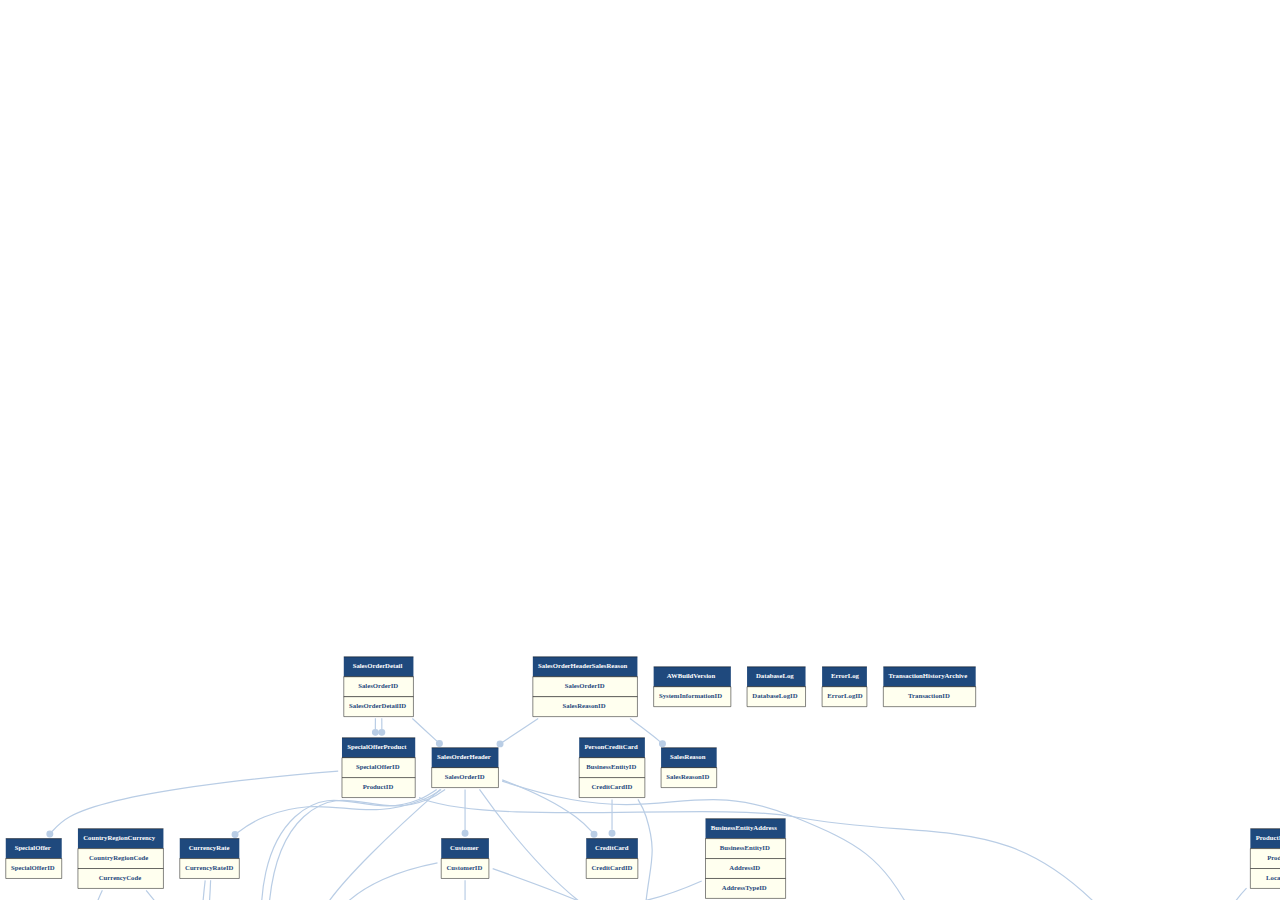
<file: DbSchemaVisualizer/bin/Release/index.html>
<!DOCTYPE html>
<html>
<head>
  <meta charset='UTF-8'>
  <title>Schema</title>
  <style>
    html, body { margin: 0; padding: 0; width: 100%; height: 100%; overflow: hidden; }
    #container {
      width: 100vw;
      height: 100vh;
      overflow: auto;
    }
    svg {
      width: 2000px;
      height: 2000px;
    }
    #custom-tooltip {
      position: fixed;
      display: none;
      padding: 6px 12px;
      background-color: #fce4cf;
      color: #003366;
      border-radius: 10px;
      box-shadow: 0 2px 4px rgba(0,0,0,0.15);
      font-family: 'Segoe UI', sans-serif;
      font-size: 14px;
      z-index: 1000;
      white-space: nowrap;
      pointer-events: none;
    }
  </style>
</head>
<body>
<div id='container'>
<?xml version="1.0" encoding="UTF-8" standalone="no"?>
<!DOCTYPE svg PUBLIC "-//W3C//DTD SVG 1.1//EN"
 "http://www.w3.org/Graphics/SVG/1.1/DTD/svg11.dtd">
<!-- Generated by graphviz version 13.1.0 (20250701.0955)
 -->
<!-- Title: schema Pages: 1 -->
<svg width="4164pt" height="1445pt"
 viewBox="0.00 0.00 4164.00 1445.00" xmlns="http://www.w3.org/2000/svg" xmlns:xlink="http://www.w3.org/1999/xlink">
<g id="graph0" class="graph" transform="scale(1 1) rotate(0) translate(4 1440.5)">
<title>schema</title>
<polygon fill="white" stroke="none" points="-4,4 -4,-1440.5 4160.12,-1440.5 4160.12,4 -4,4"/>
<!-- Address -->
<g id="node1" class="node">
<title>Address</title>
<polygon fill="#ffffff" stroke="none" points="507.5,-761 507.5,-844 597,-844 597,-761 507.5,-761"/>
<polygon fill="#1f497d" stroke="none" points="507.5,-802.5 507.5,-844 597,-844 597,-802.5 507.5,-802.5"/>
<polyline fill="none" stroke="black" points="507.5,-802.5 597,-802.5"/>
<polyline fill="none" stroke="black" points="597,-844 507.5,-844"/>
<text xml:space="preserve" text-anchor="start" x="526" y="-820.7" font-family="Segoe UI" font-weight="bold" font-size="14.00" fill="white">Address</text>
<polygon fill="#ffffef" stroke="none" points="507.5,-761 507.5,-802.5 597,-802.5 597,-761 507.5,-761"/>
<polygon fill="none" stroke="black" points="507.5,-761 507.5,-802.5 597,-802.5 597,-761 507.5,-761"/>
<text xml:space="preserve" text-anchor="start" x="518.5" y="-779.2" font-family="Segoe UI" font-weight="bold" font-size="14.00" fill="#1f497d">AddressID</text>
</g>
<!-- StateProvince -->
<g id="node64" class="node">
<title>StateProvince</title>
<polygon fill="#ffffff" stroke="none" points="471.5,-530.25 471.5,-613.25 597,-613.25 597,-530.25 471.5,-530.25"/>
<polygon fill="#1f497d" stroke="none" points="471.5,-571.75 471.5,-613.25 597,-613.25 597,-571.75 471.5,-571.75"/>
<polyline fill="none" stroke="black" points="471.5,-571.75 597,-571.75"/>
<polyline fill="none" stroke="black" points="597,-613.25 471.5,-613.25"/>
<text xml:space="preserve" text-anchor="start" x="490" y="-589.95" font-family="Segoe UI" font-weight="bold" font-size="14.00" fill="white">StateProvince</text>
<polygon fill="#ffffef" stroke="none" points="471.5,-530.25 471.5,-571.75 597,-571.75 597,-530.25 471.5,-530.25"/>
<polygon fill="none" stroke="black" points="471.5,-530.25 471.5,-571.75 597,-571.75 597,-530.25 471.5,-530.25"/>
<text xml:space="preserve" text-anchor="start" x="482.5" y="-548.45" font-family="Segoe UI" font-weight="bold" font-size="14.00" fill="#1f497d">StateProvinceID</text>
</g>
<!-- Address&#45;&gt;StateProvince -->
<g id="edge20" class="edge">
<title>Address&#45;&gt;StateProvince</title>
<g id="a_edge20"><a xlink:href="data:text/html,%3Cb%3Eeach%20%3Cb%3EAddress%3C%2Fb%3E%20may%20have%20multiple%20%3Cb%3EStateProvince%3C%2Fb%3E%3C%2Fb%3E">
<path fill="none" stroke="#b9cde5" stroke-width="2.5" d="M548.76,-757.12C545.94,-721.29 541.95,-670.57 538.86,-631.4"/>
<ellipse fill="#b9cde5" stroke="#b9cde5" stroke-width="2.5" cx="538.3" cy="-624.23" rx="6" ry="6"/>
</a>
</g>
</g>
<!-- AddressType -->
<g id="node2" class="node">
<title>AddressType</title>
<polygon fill="#ffffff" stroke="none" points="1487.75,-761 1487.75,-844 1608.75,-844 1608.75,-761 1487.75,-761"/>
<polygon fill="#1f497d" stroke="none" points="1487.75,-802.5 1487.75,-844 1608.75,-844 1608.75,-802.5 1487.75,-802.5"/>
<polyline fill="none" stroke="black" points="1487.75,-802.5 1608.75,-802.5"/>
<polyline fill="none" stroke="black" points="1608.75,-844 1487.75,-844"/>
<text xml:space="preserve" text-anchor="start" x="1506.25" y="-820.7" font-family="Segoe UI" font-weight="bold" font-size="14.00" fill="white">AddressType</text>
<polygon fill="#ffffef" stroke="none" points="1487.75,-761 1487.75,-802.5 1608.75,-802.5 1608.75,-761 1487.75,-761"/>
<polygon fill="none" stroke="black" points="1487.75,-761 1487.75,-802.5 1608.75,-802.5 1608.75,-761 1487.75,-761"/>
<text xml:space="preserve" text-anchor="start" x="1498.75" y="-779.2" font-family="Segoe UI" font-weight="bold" font-size="14.00" fill="#1f497d">AddressTypeID</text>
</g>
<!-- AWBuildVersion -->
<g id="node3" class="node">
<title>AWBuildVersion</title>
<polygon fill="#ffffff" stroke="none" points="1356.88,-1328.75 1356.88,-1411.75 1517.62,-1411.75 1517.62,-1328.75 1356.88,-1328.75"/>
<polygon fill="#1f497d" stroke="none" points="1356.88,-1370.25 1356.88,-1411.75 1517.62,-1411.75 1517.62,-1370.25 1356.88,-1370.25"/>
<polyline fill="none" stroke="black" points="1356.88,-1370.25 1517.62,-1370.25"/>
<polyline fill="none" stroke="black" points="1517.62,-1411.75 1356.88,-1411.75"/>
<text xml:space="preserve" text-anchor="start" x="1384.38" y="-1388.45" font-family="Segoe UI" font-weight="bold" font-size="14.00" fill="white">AWBuildVersion</text>
<polygon fill="#ffffef" stroke="none" points="1356.88,-1328.75 1356.88,-1370.25 1517.62,-1370.25 1517.62,-1328.75 1356.88,-1328.75"/>
<polygon fill="none" stroke="black" points="1356.88,-1328.75 1356.88,-1370.25 1517.62,-1370.25 1517.62,-1328.75 1356.88,-1328.75"/>
<text xml:space="preserve" text-anchor="start" x="1367.88" y="-1346.95" font-family="Segoe UI" font-weight="bold" font-size="14.00" fill="#1f497d">SystemInformationID</text>
</g>
<!-- BillOfMaterials -->
<g id="node4" class="node">
<title>BillOfMaterials</title>
<polygon fill="#ffffff" stroke="none" points="3454.38,-761 3454.38,-844 3588.12,-844 3588.12,-761 3454.38,-761"/>
<polygon fill="#1f497d" stroke="none" points="3454.38,-802.5 3454.38,-844 3588.12,-844 3588.12,-802.5 3454.38,-802.5"/>
<polyline fill="none" stroke="black" points="3454.38,-802.5 3588.12,-802.5"/>
<polyline fill="none" stroke="black" points="3588.12,-844 3454.38,-844"/>
<text xml:space="preserve" text-anchor="start" x="3472.88" y="-820.7" font-family="Segoe UI" font-weight="bold" font-size="14.00" fill="white">BillOfMaterials</text>
<polygon fill="#ffffef" stroke="none" points="3454.38,-761 3454.38,-802.5 3588.12,-802.5 3588.12,-761 3454.38,-761"/>
<polygon fill="none" stroke="black" points="3454.38,-761 3454.38,-802.5 3588.12,-802.5 3588.12,-761 3454.38,-761"/>
<text xml:space="preserve" text-anchor="start" x="3465.38" y="-779.2" font-family="Segoe UI" font-weight="bold" font-size="14.00" fill="#1f497d">BillOfMaterialsID</text>
</g>
<!-- Product -->
<g id="node32" class="node">
<title>Product</title>
<polygon fill="#ffffff" stroke="none" points="2847.25,-530.25 2847.25,-613.25 2935.25,-613.25 2935.25,-530.25 2847.25,-530.25"/>
<polygon fill="#1f497d" stroke="none" points="2847.25,-571.75 2847.25,-613.25 2935.25,-613.25 2935.25,-571.75 2847.25,-571.75"/>
<polyline fill="none" stroke="black" points="2847.25,-571.75 2935.25,-571.75"/>
<polyline fill="none" stroke="black" points="2935.25,-613.25 2847.25,-613.25"/>
<text xml:space="preserve" text-anchor="start" x="2865.75" y="-589.95" font-family="Segoe UI" font-weight="bold" font-size="14.00" fill="white">Product</text>
<polygon fill="#ffffef" stroke="none" points="2847.25,-530.25 2847.25,-571.75 2935.25,-571.75 2935.25,-530.25 2847.25,-530.25"/>
<polygon fill="none" stroke="black" points="2847.25,-530.25 2847.25,-571.75 2935.25,-571.75 2935.25,-530.25 2847.25,-530.25"/>
<text xml:space="preserve" text-anchor="start" x="2858.25" y="-548.45" font-family="Segoe UI" font-weight="bold" font-size="14.00" fill="#1f497d">ProductID</text>
</g>
<!-- BillOfMaterials&#45;&gt;Product -->
<g id="edge30" class="edge">
<title>BillOfMaterials&#45;&gt;Product</title>
<g id="a_edge30"><a xlink:href="data:text/html,%3Cb%3Eeach%20%3Cb%3EBillOfMaterials%3C%2Fb%3E%20may%20have%20multiple%20%3Cb%3EProduct%3C%2Fb%3E%3C%2Fb%3E">
<path fill="none" stroke="#b9cde5" stroke-width="2.5" d="M3479.93,-757.35C3465.52,-741.82 3448.26,-725.71 3429.25,-715.5 3351.61,-673.8 3319.89,-700.32 3234.25,-679.5 3136.29,-655.68 3025.28,-620.64 2956.69,-597.28"/>
<ellipse fill="#b9cde5" stroke="#b9cde5" stroke-width="2.5" cx="2949.99" cy="-594.98" rx="6" ry="6"/>
</a>
</g>
</g>
<!-- BillOfMaterials&#45;&gt;Product -->
<g id="edge31" class="edge">
<title>BillOfMaterials&#45;&gt;Product</title>
<g id="a_edge31"><a xlink:href="data:text/html,%3Cb%3Eeach%20%3Cb%3EBillOfMaterials%3C%2Fb%3E%20may%20have%20multiple%20%3Cb%3EProduct%3C%2Fb%3E%3C%2Fb%3E">
<path fill="none" stroke="#b9cde5" stroke-width="2.5" d="M3496.72,-757.35C3483.52,-741.82 3466.26,-725.71 3447.25,-715.5 3369.61,-673.8 3337.89,-700.32 3252.25,-679.5 3147.97,-654.15 3028.92,-616.08 2956.88,-592.92"/>
<ellipse fill="#b9cde5" stroke="#b9cde5" stroke-width="2.5" cx="2950.02" cy="-590.71" rx="6" ry="6"/>
</a>
</g>
</g>
<!-- UnitMeasure -->
<g id="node68" class="node">
<title>UnitMeasure</title>
<polygon fill="#ffffff" stroke="none" points="2844.12,-299.5 2844.12,-382.5 2982.38,-382.5 2982.38,-299.5 2844.12,-299.5"/>
<polygon fill="#1f497d" stroke="none" points="2844.12,-341 2844.12,-382.5 2982.38,-382.5 2982.38,-341 2844.12,-341"/>
<polyline fill="none" stroke="black" points="2844.12,-341 2982.38,-341"/>
<polyline fill="none" stroke="black" points="2982.38,-382.5 2844.12,-382.5"/>
<text xml:space="preserve" text-anchor="start" x="2872" y="-359.2" font-family="Segoe UI" font-weight="bold" font-size="14.00" fill="white">UnitMeasure</text>
<polygon fill="#ffffef" stroke="none" points="2844.12,-299.5 2844.12,-341 2982.38,-341 2982.38,-299.5 2844.12,-299.5"/>
<polygon fill="none" stroke="black" points="2844.12,-299.5 2844.12,-341 2982.38,-341 2982.38,-299.5 2844.12,-299.5"/>
<text xml:space="preserve" text-anchor="start" x="2855.12" y="-317.7" font-family="Segoe UI" font-weight="bold" font-size="14.00" fill="#1f497d">UnitMeasureCode</text>
</g>
<!-- BillOfMaterials&#45;&gt;UnitMeasure -->
<g id="edge32" class="edge">
<title>BillOfMaterials&#45;&gt;UnitMeasure</title>
<g id="a_edge32"><a xlink:href="data:text/html,%3Cb%3Eeach%20%3Cb%3EBillOfMaterials%3C%2Fb%3E%20may%20have%20multiple%20%3Cb%3EUnitMeasure%3C%2Fb%3E%3C%2Fb%3E">
<path fill="none" stroke="#b9cde5" stroke-width="2.5" d="M3482.07,-757.15C3468.78,-743.15 3453.43,-728.07 3438.25,-715.5 3258.59,-566.78 3180.22,-575.12 2999.25,-428 2987.33,-418.31 2975.25,-407.19 2964.05,-396.22"/>
<ellipse fill="#b9cde5" stroke="#b9cde5" stroke-width="2.5" cx="2959.18" cy="-391.37" rx="6" ry="6"/>
</a>
</g>
</g>
<!-- BusinessEntity -->
<g id="node5" class="node">
<title>BusinessEntity</title>
<polygon fill="#ffffff" stroke="none" points="1307.62,-4 1307.62,-87 1436.88,-87 1436.88,-4 1307.62,-4"/>
<polygon fill="#1f497d" stroke="none" points="1307.62,-45.5 1307.62,-87 1436.88,-87 1436.88,-45.5 1307.62,-45.5"/>
<polyline fill="none" stroke="black" points="1307.62,-45.5 1436.88,-45.5"/>
<polyline fill="none" stroke="black" points="1436.88,-87 1307.62,-87"/>
<text xml:space="preserve" text-anchor="start" x="1326.12" y="-63.7" font-family="Segoe UI" font-weight="bold" font-size="14.00" fill="white">BusinessEntity</text>
<polygon fill="#ffffef" stroke="none" points="1307.62,-4 1307.62,-45.5 1436.88,-45.5 1436.88,-4 1307.62,-4"/>
<polygon fill="none" stroke="black" points="1307.62,-4 1307.62,-45.5 1436.88,-45.5 1436.88,-4 1307.62,-4"/>
<text xml:space="preserve" text-anchor="start" x="1318.62" y="-22.2" font-family="Segoe UI" font-weight="bold" font-size="14.00" fill="#1f497d">BusinessEntityID</text>
</g>
<!-- BusinessEntityAddress -->
<g id="node6" class="node">
<title>BusinessEntityAddress</title>
<polygon fill="#ffffff" stroke="none" points="1464.88,-929.5 1464.88,-1095.5 1631.62,-1095.5 1631.62,-929.5 1464.88,-929.5"/>
<polygon fill="#1f497d" stroke="none" points="1464.88,-1054 1464.88,-1095.5 1631.62,-1095.5 1631.62,-1054 1464.88,-1054"/>
<polyline fill="none" stroke="black" points="1464.88,-1054 1631.62,-1054"/>
<polyline fill="none" stroke="black" points="1631.62,-1095.5 1464.88,-1095.5"/>
<text xml:space="preserve" text-anchor="start" x="1475.88" y="-1072.2" font-family="Segoe UI" font-weight="bold" font-size="14.00" fill="white">BusinessEntityAddress</text>
<polygon fill="#ffffef" stroke="none" points="1464.88,-1012.5 1464.88,-1054 1631.62,-1054 1631.62,-1012.5 1464.88,-1012.5"/>
<polygon fill="none" stroke="black" points="1464.88,-1012.5 1464.88,-1054 1631.62,-1054 1631.62,-1012.5 1464.88,-1012.5"/>
<text xml:space="preserve" text-anchor="start" x="1494.62" y="-1030.7" font-family="Segoe UI" font-weight="bold" font-size="14.00" fill="#1f497d">BusinessEntityID</text>
<polygon fill="#ffffef" stroke="none" points="1464.88,-971 1464.88,-1012.5 1631.62,-1012.5 1631.62,-971 1464.88,-971"/>
<polygon fill="none" stroke="black" points="1464.88,-971 1464.88,-1012.5 1631.62,-1012.5 1631.62,-971 1464.88,-971"/>
<text xml:space="preserve" text-anchor="start" x="1514.5" y="-989.2" font-family="Segoe UI" font-weight="bold" font-size="14.00" fill="#1f497d">AddressID</text>
<polygon fill="#ffffef" stroke="none" points="1464.88,-929.5 1464.88,-971 1631.62,-971 1631.62,-929.5 1464.88,-929.5"/>
<polygon fill="none" stroke="black" points="1464.88,-929.5 1464.88,-971 1631.62,-971 1631.62,-929.5 1464.88,-929.5"/>
<text xml:space="preserve" text-anchor="start" x="1498.75" y="-947.7" font-family="Segoe UI" font-weight="bold" font-size="14.00" fill="#1f497d">AddressTypeID</text>
</g>
<!-- BusinessEntityAddress&#45;&gt;Address -->
<g id="edge41" class="edge">
<title>BusinessEntityAddress&#45;&gt;Address</title>
<g id="a_edge41"><a xlink:href="data:text/html,%3Cb%3Eeach%20%3Cb%3EBusinessEntityAddress%3C%2Fb%3E%20may%20have%20multiple%20%3Cb%3EAddress%3C%2Fb%3E%3C%2Fb%3E">
<path fill="none" stroke="#b9cde5" stroke-width="2.5" d="M1456.94,-965.74C1421.67,-950.16 1380.42,-934.45 1341.25,-925.5 1058.75,-860.99 966.54,-976.87 690.25,-889.5 664.59,-881.38 638.9,-867.39 616.76,-853.01"/>
<ellipse fill="#b9cde5" stroke="#b9cde5" stroke-width="2.5" cx="610.87" cy="-849.06" rx="6" ry="6"/>
</a>
</g>
</g>
<!-- BusinessEntityAddress&#45;&gt;AddressType -->
<g id="edge42" class="edge">
<title>BusinessEntityAddress&#45;&gt;AddressType</title>
<g id="a_edge42"><a xlink:href="data:text/html,%3Cb%3Eeach%20%3Cb%3EBusinessEntityAddress%3C%2Fb%3E%20may%20have%20multiple%20%3Cb%3EAddressType%3C%2Fb%3E%3C%2Fb%3E">
<path fill="none" stroke="#b9cde5" stroke-width="2.5" d="M1548.25,-925.7C1548.25,-904.38 1548.25,-882.02 1548.25,-862.33"/>
<ellipse fill="#b9cde5" stroke="#b9cde5" stroke-width="2.5" cx="1548.25" cy="-855.11" rx="6" ry="6"/>
</a>
</g>
</g>
<!-- BusinessEntityAddress&#45;&gt;BusinessEntity -->
<g id="edge40" class="edge">
<title>BusinessEntityAddress&#45;&gt;BusinessEntity</title>
<g id="a_edge40"><a xlink:href="data:text/html,%3Cb%3Eeach%20%3Cb%3EBusinessEntityAddress%3C%2Fb%3E%20may%20have%20multiple%20%3Cb%3EBusinessEntity%3C%2Fb%3E%3C%2Fb%3E">
<path fill="none" stroke="#b9cde5" stroke-width="2.5" d="M1603.99,-925.54C1611.57,-913.49 1619.17,-901.23 1626.25,-889.5 1672.23,-813.33 1655.17,-770.32 1725.25,-715.5 1771.8,-679.09 1817.57,-726.61 1853.25,-679.5 1890.32,-630.57 1892.91,-173.85 1853.25,-127 1803.72,-68.49 1583.6,-52.48 1459,-48.11"/>
<ellipse fill="#b9cde5" stroke="#b9cde5" stroke-width="2.5" cx="1451.91" cy="-47.88" rx="6" ry="6"/>
</a>
</g>
</g>
<!-- BusinessEntityContact -->
<g id="node7" class="node">
<title>BusinessEntityContact</title>
<polygon fill="#ffffff" stroke="none" points="908,-258 908,-424 1072.5,-424 1072.5,-258 908,-258"/>
<polygon fill="#1f497d" stroke="none" points="908,-382.5 908,-424 1072.5,-424 1072.5,-382.5 908,-382.5"/>
<polyline fill="none" stroke="black" points="908,-382.5 1072.5,-382.5"/>
<polyline fill="none" stroke="black" points="1072.5,-424 908,-424"/>
<text xml:space="preserve" text-anchor="start" x="919" y="-400.7" font-family="Segoe UI" font-weight="bold" font-size="14.00" fill="white">BusinessEntityContact</text>
<polygon fill="#ffffef" stroke="none" points="908,-341 908,-382.5 1072.5,-382.5 1072.5,-341 908,-341"/>
<polygon fill="none" stroke="black" points="908,-341 908,-382.5 1072.5,-382.5 1072.5,-341 908,-341"/>
<text xml:space="preserve" text-anchor="start" x="936.62" y="-359.2" font-family="Segoe UI" font-weight="bold" font-size="14.00" fill="#1f497d">BusinessEntityID</text>
<polygon fill="#ffffef" stroke="none" points="908,-299.5 908,-341 1072.5,-341 1072.5,-299.5 908,-299.5"/>
<polygon fill="none" stroke="black" points="908,-299.5 908,-341 1072.5,-341 1072.5,-299.5 908,-299.5"/>
<text xml:space="preserve" text-anchor="start" x="960.62" y="-317.7" font-family="Segoe UI" font-weight="bold" font-size="14.00" fill="#1f497d">PersonID</text>
<polygon fill="#ffffef" stroke="none" points="908,-258 908,-299.5 1072.5,-299.5 1072.5,-258 908,-258"/>
<polygon fill="none" stroke="black" points="908,-258 908,-299.5 1072.5,-299.5 1072.5,-258 908,-258"/>
<text xml:space="preserve" text-anchor="start" x="941.88" y="-276.2" font-family="Segoe UI" font-weight="bold" font-size="14.00" fill="#1f497d">ContactTypeID</text>
</g>
<!-- BusinessEntityContact&#45;&gt;BusinessEntity -->
<g id="edge46" class="edge">
<title>BusinessEntityContact&#45;&gt;BusinessEntity</title>
<g id="a_edge46"><a xlink:href="data:text/html,%3Cb%3Eeach%20%3Cb%3EBusinessEntityContact%3C%2Fb%3E%20may%20have%20multiple%20%3Cb%3EBusinessEntity%3C%2Fb%3E%3C%2Fb%3E">
<path fill="none" stroke="#b9cde5" stroke-width="2.5" d="M1080.22,-265.14C1084.95,-261.35 1089.64,-257.62 1094.25,-254 1162.77,-200.15 1242.66,-140.88 1299.16,-99.52"/>
<ellipse fill="#b9cde5" stroke="#b9cde5" stroke-width="2.5" cx="1305" cy="-95.25" rx="6" ry="6"/>
</a>
</g>
</g>
<!-- ContactType -->
<g id="node8" class="node">
<title>ContactType</title>
<polygon fill="#ffffff" stroke="none" points="930.88,-131 930.88,-214 1049.62,-214 1049.62,-131 930.88,-131"/>
<polygon fill="#1f497d" stroke="none" points="930.88,-172.5 930.88,-214 1049.62,-214 1049.62,-172.5 930.88,-172.5"/>
<polyline fill="none" stroke="black" points="930.88,-172.5 1049.62,-172.5"/>
<polyline fill="none" stroke="black" points="1049.62,-214 930.88,-214"/>
<text xml:space="preserve" text-anchor="start" x="949.38" y="-190.7" font-family="Segoe UI" font-weight="bold" font-size="14.00" fill="white">ContactType</text>
<polygon fill="#ffffef" stroke="none" points="930.88,-131 930.88,-172.5 1049.62,-172.5 1049.62,-131 930.88,-131"/>
<polygon fill="none" stroke="black" points="930.88,-131 930.88,-172.5 1049.62,-172.5 1049.62,-131 930.88,-131"/>
<text xml:space="preserve" text-anchor="start" x="941.88" y="-149.2" font-family="Segoe UI" font-weight="bold" font-size="14.00" fill="#1f497d">ContactTypeID</text>
</g>
<!-- BusinessEntityContact&#45;&gt;ContactType -->
<g id="edge48" class="edge">
<title>BusinessEntityContact&#45;&gt;ContactType</title>
<g id="a_edge48"><a xlink:href="data:text/html,%3Cb%3Eeach%20%3Cb%3EBusinessEntityContact%3C%2Fb%3E%20may%20have%20multiple%20%3Cb%3EContactType%3C%2Fb%3E%3C%2Fb%3E">
<path fill="none" stroke="#b9cde5" stroke-width="2.5" d="M990.25,-254.31C990.25,-246.84 990.25,-239.39 990.25,-232.21"/>
<ellipse fill="#b9cde5" stroke="#b9cde5" stroke-width="2.5" cx="990.25" cy="-225.17" rx="6" ry="6"/>
</a>
</g>
</g>
<!-- Person -->
<g id="node28" class="node">
<title>Person</title>
<polygon fill="#ffffff" stroke="none" points="1307.62,-131 1307.62,-214 1436.88,-214 1436.88,-131 1307.62,-131"/>
<polygon fill="#1f497d" stroke="none" points="1307.62,-172.5 1307.62,-214 1436.88,-214 1436.88,-172.5 1307.62,-172.5"/>
<polyline fill="none" stroke="black" points="1307.62,-172.5 1436.88,-172.5"/>
<polyline fill="none" stroke="black" points="1436.88,-214 1307.62,-214"/>
<text xml:space="preserve" text-anchor="start" x="1350.12" y="-190.7" font-family="Segoe UI" font-weight="bold" font-size="14.00" fill="white">Person</text>
<polygon fill="#ffffef" stroke="none" points="1307.62,-131 1307.62,-172.5 1436.88,-172.5 1436.88,-131 1307.62,-131"/>
<polygon fill="none" stroke="black" points="1307.62,-131 1307.62,-172.5 1436.88,-172.5 1436.88,-131 1307.62,-131"/>
<text xml:space="preserve" text-anchor="start" x="1318.62" y="-149.2" font-family="Segoe UI" font-weight="bold" font-size="14.00" fill="#1f497d">BusinessEntityID</text>
</g>
<!-- BusinessEntityContact&#45;&gt;Person -->
<g id="edge47" class="edge">
<title>BusinessEntityContact&#45;&gt;Person</title>
<g id="a_edge47"><a xlink:href="data:text/html,%3Cb%3Eeach%20%3Cb%3EBusinessEntityContact%3C%2Fb%3E%20may%20have%20multiple%20%3Cb%3EPerson%3C%2Fb%3E%3C%2Fb%3E">
<path fill="none" stroke="#b9cde5" stroke-width="2.5" d="M1080.35,-262.03C1084.95,-259.16 1089.59,-256.46 1094.25,-254 1127.6,-236.37 1217.47,-211.72 1286.08,-194.36"/>
<ellipse fill="#b9cde5" stroke="#b9cde5" stroke-width="2.5" cx="1292.9" cy="-192.65" rx="6" ry="6"/>
</a>
</g>
</g>
<!-- CountryRegion -->
<g id="node9" class="node">
<title>CountryRegion</title>
<polygon fill="#ffffff" stroke="none" points="457.25,-131 457.25,-214 611.25,-214 611.25,-131 457.25,-131"/>
<polygon fill="#1f497d" stroke="none" points="457.25,-172.5 457.25,-214 611.25,-214 611.25,-172.5 457.25,-172.5"/>
<polyline fill="none" stroke="black" points="457.25,-172.5 611.25,-172.5"/>
<polyline fill="none" stroke="black" points="611.25,-214 457.25,-214"/>
<text xml:space="preserve" text-anchor="start" x="485.12" y="-190.7" font-family="Segoe UI" font-weight="bold" font-size="14.00" fill="white">CountryRegion</text>
<polygon fill="#ffffef" stroke="none" points="457.25,-131 457.25,-172.5 611.25,-172.5 611.25,-131 457.25,-131"/>
<polygon fill="none" stroke="black" points="457.25,-131 457.25,-172.5 611.25,-172.5 611.25,-131 457.25,-131"/>
<text xml:space="preserve" text-anchor="start" x="468.25" y="-149.2" font-family="Segoe UI" font-weight="bold" font-size="14.00" fill="#1f497d">CountryRegionCode</text>
</g>
<!-- CountryRegionCurrency -->
<g id="node10" class="node">
<title>CountryRegionCurrency</title>
<polygon fill="#ffffff" stroke="none" points="158.25,-950.25 158.25,-1074.75 336.25,-1074.75 336.25,-950.25 158.25,-950.25"/>
<polygon fill="#1f497d" stroke="none" points="158.25,-1033.25 158.25,-1074.75 336.25,-1074.75 336.25,-1033.25 158.25,-1033.25"/>
<polyline fill="none" stroke="black" points="158.25,-1033.25 336.25,-1033.25"/>
<polyline fill="none" stroke="black" points="336.25,-1074.75 158.25,-1074.75"/>
<text xml:space="preserve" text-anchor="start" x="169.25" y="-1051.45" font-family="Segoe UI" font-weight="bold" font-size="14.00" fill="white">CountryRegionCurrency</text>
<polygon fill="#ffffef" stroke="none" points="158.25,-991.75 158.25,-1033.25 336.25,-1033.25 336.25,-991.75 158.25,-991.75"/>
<polygon fill="none" stroke="black" points="158.25,-991.75 158.25,-1033.25 336.25,-1033.25 336.25,-991.75 158.25,-991.75"/>
<text xml:space="preserve" text-anchor="start" x="181.25" y="-1009.95" font-family="Segoe UI" font-weight="bold" font-size="14.00" fill="#1f497d">CountryRegionCode</text>
<polygon fill="#ffffef" stroke="none" points="158.25,-950.25 158.25,-991.75 336.25,-991.75 336.25,-950.25 158.25,-950.25"/>
<polygon fill="none" stroke="black" points="158.25,-950.25 158.25,-991.75 336.25,-991.75 336.25,-950.25 158.25,-950.25"/>
<text xml:space="preserve" text-anchor="start" x="201.5" y="-968.45" font-family="Segoe UI" font-weight="bold" font-size="14.00" fill="#1f497d">CurrencyCode</text>
</g>
<!-- CountryRegionCurrency&#45;&gt;CountryRegion -->
<g id="edge50" class="edge">
<title>CountryRegionCurrency&#45;&gt;CountryRegion</title>
<g id="a_edge50"><a xlink:href="data:text/html,%3Cb%3Eeach%20%3Cb%3ECountryRegionCurrency%3C%2Fb%3E%20may%20have%20multiple%20%3Cb%3ECountryRegion%3C%2Fb%3E%3C%2Fb%3E">
<path fill="none" stroke="#b9cde5" stroke-width="2.5" d="M209.12,-946.37C200.53,-928.52 192.66,-908.76 188.25,-889.5 170.98,-814.12 166.58,-789.73 188.25,-715.5 246.35,-516.5 402.23,-321.01 483.45,-228.65"/>
<ellipse fill="#b9cde5" stroke="#b9cde5" stroke-width="2.5" cx="488.17" cy="-223.33" rx="6" ry="6"/>
</a>
</g>
</g>
<!-- Currency -->
<g id="node13" class="node">
<title>Currency</title>
<polygon fill="#ffffff" stroke="none" points="359.5,-761 359.5,-844 473,-844 473,-761 359.5,-761"/>
<polygon fill="#1f497d" stroke="none" points="359.5,-802.5 359.5,-844 473,-844 473,-802.5 359.5,-802.5"/>
<polyline fill="none" stroke="black" points="359.5,-802.5 473,-802.5"/>
<polyline fill="none" stroke="black" points="473,-844 359.5,-844"/>
<text xml:space="preserve" text-anchor="start" x="387.38" y="-820.7" font-family="Segoe UI" font-weight="bold" font-size="14.00" fill="white">Currency</text>
<polygon fill="#ffffef" stroke="none" points="359.5,-761 359.5,-802.5 473,-802.5 473,-761 359.5,-761"/>
<polygon fill="none" stroke="black" points="359.5,-761 359.5,-802.5 473,-802.5 473,-761 359.5,-761"/>
<text xml:space="preserve" text-anchor="start" x="370.5" y="-779.2" font-family="Segoe UI" font-weight="bold" font-size="14.00" fill="#1f497d">CurrencyCode</text>
</g>
<!-- CountryRegionCurrency&#45;&gt;Currency -->
<g id="edge51" class="edge">
<title>CountryRegionCurrency&#45;&gt;Currency</title>
<g id="a_edge51"><a xlink:href="data:text/html,%3Cb%3Eeach%20%3Cb%3ECountryRegionCurrency%3C%2Fb%3E%20may%20have%20multiple%20%3Cb%3ECurrency%3C%2Fb%3E%3C%2Fb%3E">
<path fill="none" stroke="#b9cde5" stroke-width="2.5" d="M300.26,-946.26C323.04,-918.22 349.39,-885.79 371.21,-858.93"/>
<ellipse fill="#b9cde5" stroke="#b9cde5" stroke-width="2.5" cx="375.69" cy="-853.42" rx="6" ry="6"/>
</a>
</g>
</g>
<!-- CreditCard -->
<g id="node11" class="node">
<title>CreditCard</title>
<polygon fill="#ffffff" stroke="none" points="1216.5,-971 1216.5,-1054 1324,-1054 1324,-971 1216.5,-971"/>
<polygon fill="#1f497d" stroke="none" points="1216.5,-1012.5 1216.5,-1054 1324,-1054 1324,-1012.5 1216.5,-1012.5"/>
<polyline fill="none" stroke="black" points="1216.5,-1012.5 1324,-1012.5"/>
<polyline fill="none" stroke="black" points="1324,-1054 1216.5,-1054"/>
<text xml:space="preserve" text-anchor="start" x="1235" y="-1030.7" font-family="Segoe UI" font-weight="bold" font-size="14.00" fill="white">CreditCard</text>
<polygon fill="#ffffef" stroke="none" points="1216.5,-971 1216.5,-1012.5 1324,-1012.5 1324,-971 1216.5,-971"/>
<polygon fill="none" stroke="black" points="1216.5,-971 1216.5,-1012.5 1324,-1012.5 1324,-971 1216.5,-971"/>
<text xml:space="preserve" text-anchor="start" x="1227.5" y="-989.2" font-family="Segoe UI" font-weight="bold" font-size="14.00" fill="#1f497d">CreditCardID</text>
</g>
<!-- Culture -->
<g id="node12" class="node">
<title>Culture</title>
<polygon fill="#ffffff" stroke="none" points="2364.12,-299.5 2364.12,-382.5 2448.38,-382.5 2448.38,-299.5 2364.12,-299.5"/>
<polygon fill="#1f497d" stroke="none" points="2364.12,-341 2364.12,-382.5 2448.38,-382.5 2448.38,-341 2364.12,-341"/>
<polyline fill="none" stroke="black" points="2364.12,-341 2448.38,-341"/>
<polyline fill="none" stroke="black" points="2448.38,-382.5 2364.12,-382.5"/>
<text xml:space="preserve" text-anchor="start" x="2382.62" y="-359.2" font-family="Segoe UI" font-weight="bold" font-size="14.00" fill="white">Culture</text>
<polygon fill="#ffffef" stroke="none" points="2364.12,-299.5 2364.12,-341 2448.38,-341 2448.38,-299.5 2364.12,-299.5"/>
<polygon fill="none" stroke="black" points="2364.12,-299.5 2364.12,-341 2448.38,-341 2448.38,-299.5 2364.12,-299.5"/>
<text xml:space="preserve" text-anchor="start" x="2375.12" y="-317.7" font-family="Segoe UI" font-weight="bold" font-size="14.00" fill="#1f497d">CultureID</text>
</g>
<!-- CurrencyRate -->
<g id="node14" class="node">
<title>CurrencyRate</title>
<polygon fill="#ffffff" stroke="none" points="370.25,-971 370.25,-1054 494.25,-1054 494.25,-971 370.25,-971"/>
<polygon fill="#1f497d" stroke="none" points="370.25,-1012.5 370.25,-1054 494.25,-1054 494.25,-1012.5 370.25,-1012.5"/>
<polyline fill="none" stroke="black" points="370.25,-1012.5 494.25,-1012.5"/>
<polyline fill="none" stroke="black" points="494.25,-1054 370.25,-1054"/>
<text xml:space="preserve" text-anchor="start" x="388.75" y="-1030.7" font-family="Segoe UI" font-weight="bold" font-size="14.00" fill="white">CurrencyRate</text>
<polygon fill="#ffffef" stroke="none" points="370.25,-971 370.25,-1012.5 494.25,-1012.5 494.25,-971 370.25,-971"/>
<polygon fill="none" stroke="black" points="370.25,-971 370.25,-1012.5 494.25,-1012.5 494.25,-971 370.25,-971"/>
<text xml:space="preserve" text-anchor="start" x="381.25" y="-989.2" font-family="Segoe UI" font-weight="bold" font-size="14.00" fill="#1f497d">CurrencyRateID</text>
</g>
<!-- CurrencyRate&#45;&gt;Currency -->
<g id="edge61" class="edge">
<title>CurrencyRate&#45;&gt;Currency</title>
<g id="a_edge61"><a xlink:href="data:text/html,%3Cb%3Eeach%20%3Cb%3ECurrencyRate%3C%2Fb%3E%20may%20have%20multiple%20%3Cb%3ECurrency%3C%2Fb%3E%3C%2Fb%3E">
<path fill="none" stroke="#b9cde5" stroke-width="2.5" d="M423.19,-967.13C419.55,-936.47 416.22,-895.37 414.61,-862.03"/>
<ellipse fill="#b9cde5" stroke="#b9cde5" stroke-width="2.5" cx="414.32" cy="-855.04" rx="6" ry="6"/>
</a>
</g>
</g>
<!-- CurrencyRate&#45;&gt;Currency -->
<g id="edge62" class="edge">
<title>CurrencyRate&#45;&gt;Currency</title>
<g id="a_edge62"><a xlink:href="data:text/html,%3Cb%3Eeach%20%3Cb%3ECurrencyRate%3C%2Fb%3E%20may%20have%20multiple%20%3Cb%3ECurrency%3C%2Fb%3E%3C%2Fb%3E">
<path fill="none" stroke="#b9cde5" stroke-width="2.5" d="M434.48,-967.13C433.41,-936.47 430.41,-895.37 426.89,-862.03"/>
<ellipse fill="#b9cde5" stroke="#b9cde5" stroke-width="2.5" cx="426.11" cy="-855" rx="6" ry="6"/>
</a>
</g>
</g>
<!-- Customer -->
<g id="node15" class="node">
<title>Customer</title>
<polygon fill="#ffffff" stroke="none" points="914.62,-971 914.62,-1054 1013.88,-1054 1013.88,-971 914.62,-971"/>
<polygon fill="#1f497d" stroke="none" points="914.62,-1012.5 914.62,-1054 1013.88,-1054 1013.88,-1012.5 914.62,-1012.5"/>
<polyline fill="none" stroke="black" points="914.62,-1012.5 1013.88,-1012.5"/>
<polyline fill="none" stroke="black" points="1013.88,-1054 914.62,-1054"/>
<text xml:space="preserve" text-anchor="start" x="933.12" y="-1030.7" font-family="Segoe UI" font-weight="bold" font-size="14.00" fill="white">Customer</text>
<polygon fill="#ffffef" stroke="none" points="914.62,-971 914.62,-1012.5 1013.88,-1012.5 1013.88,-971 914.62,-971"/>
<polygon fill="none" stroke="black" points="914.62,-971 914.62,-1012.5 1013.88,-1012.5 1013.88,-971 914.62,-971"/>
<text xml:space="preserve" text-anchor="start" x="925.62" y="-989.2" font-family="Segoe UI" font-weight="bold" font-size="14.00" fill="#1f497d">CustomerID</text>
</g>
<!-- Customer&#45;&gt;Person -->
<g id="edge63" class="edge">
<title>Customer&#45;&gt;Person</title>
<g id="a_edge63"><a xlink:href="data:text/html,%3Cb%3Eeach%20%3Cb%3ECustomer%3C%2Fb%3E%20may%20have%20multiple%20%3Cb%3EPerson%3C%2Fb%3E%3C%2Fb%3E">
<path fill="none" stroke="#b9cde5" stroke-width="2.5" d="M1021.79,-991.57C1104.57,-962.39 1249.14,-909.37 1265.25,-889.5 1386.23,-740.27 1214.64,-608.48 1341.25,-464 1375.99,-424.36 1423.15,-470.55 1454.25,-428 1499.88,-365.57 1484.17,-325.31 1454.25,-254 1450.52,-245.1 1445.26,-236.69 1439.2,-228.9"/>
<ellipse fill="#b9cde5" stroke="#b9cde5" stroke-width="2.5" cx="1434.54" cy="-223.46" rx="6" ry="6"/>
</a>
</g>
</g>
<!-- SalesTerritory -->
<g id="node56" class="node">
<title>SalesTerritory</title>
<polygon fill="#ffffff" stroke="none" points="597,-299.5 597,-382.5 707.5,-382.5 707.5,-299.5 597,-299.5"/>
<polygon fill="#1f497d" stroke="none" points="597,-341 597,-382.5 707.5,-382.5 707.5,-341 597,-341"/>
<polyline fill="none" stroke="black" points="597,-341 707.5,-341"/>
<polyline fill="none" stroke="black" points="707.5,-382.5 597,-382.5"/>
<text xml:space="preserve" text-anchor="start" x="608" y="-359.2" font-family="Segoe UI" font-weight="bold" font-size="14.00" fill="white">SalesTerritory</text>
<polygon fill="#ffffef" stroke="none" points="597,-299.5 597,-341 707.5,-341 707.5,-299.5 597,-299.5"/>
<polygon fill="none" stroke="black" points="597,-299.5 597,-341 707.5,-341 707.5,-299.5 597,-299.5"/>
<text xml:space="preserve" text-anchor="start" x="616.62" y="-317.7" font-family="Segoe UI" font-weight="bold" font-size="14.00" fill="#1f497d">TerritoryID</text>
</g>
<!-- Customer&#45;&gt;SalesTerritory -->
<g id="edge65" class="edge">
<title>Customer&#45;&gt;SalesTerritory</title>
<g id="a_edge65"><a xlink:href="data:text/html,%3Cb%3Eeach%20%3Cb%3ECustomer%3C%2Fb%3E%20may%20have%20multiple%20%3Cb%3ESalesTerritory%3C%2Fb%3E%3C%2Fb%3E">
<path fill="none" stroke="#b9cde5" stroke-width="2.5" d="M906.87,-1003.52C842.43,-991.23 740.33,-961.07 690.25,-889.5 662.74,-850.19 654.99,-533.72 652.94,-400.63"/>
<ellipse fill="#b9cde5" stroke="#b9cde5" stroke-width="2.5" cx="652.84" cy="-393.71" rx="6" ry="6"/>
</a>
</g>
</g>
<!-- Store -->
<g id="node65" class="node">
<title>Store</title>
<polygon fill="#ffffff" stroke="none" points="899.62,-761 899.62,-844 1028.88,-844 1028.88,-761 899.62,-761"/>
<polygon fill="#1f497d" stroke="none" points="899.62,-802.5 899.62,-844 1028.88,-844 1028.88,-802.5 899.62,-802.5"/>
<polyline fill="none" stroke="black" points="899.62,-802.5 1028.88,-802.5"/>
<polyline fill="none" stroke="black" points="1028.88,-844 899.62,-844"/>
<text xml:space="preserve" text-anchor="start" x="947.38" y="-820.7" font-family="Segoe UI" font-weight="bold" font-size="14.00" fill="white">Store</text>
<polygon fill="#ffffef" stroke="none" points="899.62,-761 899.62,-802.5 1028.88,-802.5 1028.88,-761 899.62,-761"/>
<polygon fill="none" stroke="black" points="899.62,-761 899.62,-802.5 1028.88,-802.5 1028.88,-761 899.62,-761"/>
<text xml:space="preserve" text-anchor="start" x="910.62" y="-779.2" font-family="Segoe UI" font-weight="bold" font-size="14.00" fill="#1f497d">BusinessEntityID</text>
</g>
<!-- Customer&#45;&gt;Store -->
<g id="edge64" class="edge">
<title>Customer&#45;&gt;Store</title>
<g id="a_edge64"><a xlink:href="data:text/html,%3Cb%3Eeach%20%3Cb%3ECustomer%3C%2Fb%3E%20may%20have%20multiple%20%3Cb%3EStore%3C%2Fb%3E%3C%2Fb%3E">
<path fill="none" stroke="#b9cde5" stroke-width="2.5" d="M964.25,-967.13C964.25,-936.47 964.25,-895.37 964.25,-862.03"/>
<ellipse fill="#b9cde5" stroke="#b9cde5" stroke-width="2.5" cx="964.25" cy="-855.05" rx="6" ry="6"/>
</a>
</g>
</g>
<!-- DatabaseLog -->
<g id="node16" class="node">
<title>DatabaseLog</title>
<polygon fill="#ffffff" stroke="none" points="1551.38,-1328.75 1551.38,-1411.75 1673.12,-1411.75 1673.12,-1328.75 1551.38,-1328.75"/>
<polygon fill="#1f497d" stroke="none" points="1551.38,-1370.25 1551.38,-1411.75 1673.12,-1411.75 1673.12,-1370.25 1551.38,-1370.25"/>
<polyline fill="none" stroke="black" points="1551.38,-1370.25 1673.12,-1370.25"/>
<polyline fill="none" stroke="black" points="1673.12,-1411.75 1551.38,-1411.75"/>
<text xml:space="preserve" text-anchor="start" x="1569.88" y="-1388.45" font-family="Segoe UI" font-weight="bold" font-size="14.00" fill="white">DatabaseLog</text>
<polygon fill="#ffffef" stroke="none" points="1551.38,-1328.75 1551.38,-1370.25 1673.12,-1370.25 1673.12,-1328.75 1551.38,-1328.75"/>
<polygon fill="none" stroke="black" points="1551.38,-1328.75 1551.38,-1370.25 1673.12,-1370.25 1673.12,-1328.75 1551.38,-1328.75"/>
<text xml:space="preserve" text-anchor="start" x="1562.38" y="-1346.95" font-family="Segoe UI" font-weight="bold" font-size="14.00" fill="#1f497d">DatabaseLogID</text>
</g>
<!-- Department -->
<g id="node17" class="node">
<title>Department</title>
<polygon fill="#ffffff" stroke="none" points="3921.38,-299.5 3921.38,-382.5 4037.12,-382.5 4037.12,-299.5 3921.38,-299.5"/>
<polygon fill="#1f497d" stroke="none" points="3921.38,-341 3921.38,-382.5 4037.12,-382.5 4037.12,-341 3921.38,-341"/>
<polyline fill="none" stroke="black" points="3921.38,-341 4037.12,-341"/>
<polyline fill="none" stroke="black" points="4037.12,-382.5 3921.38,-382.5"/>
<text xml:space="preserve" text-anchor="start" x="3939.88" y="-359.2" font-family="Segoe UI" font-weight="bold" font-size="14.00" fill="white">Department</text>
<polygon fill="#ffffef" stroke="none" points="3921.38,-299.5 3921.38,-341 4037.12,-341 4037.12,-299.5 3921.38,-299.5"/>
<polygon fill="none" stroke="black" points="3921.38,-299.5 3921.38,-341 4037.12,-341 4037.12,-299.5 3921.38,-299.5"/>
<text xml:space="preserve" text-anchor="start" x="3932.38" y="-317.7" font-family="Segoe UI" font-weight="bold" font-size="14.00" fill="#1f497d">DepartmentID</text>
</g>
<!-- Document -->
<g id="node18" class="node">
<title>Document</title>
<polygon fill="#ffffff" stroke="none" points="1358.5,-530.25 1358.5,-613.25 1484,-613.25 1484,-530.25 1358.5,-530.25"/>
<polygon fill="#1f497d" stroke="none" points="1358.5,-571.75 1358.5,-613.25 1484,-613.25 1484,-571.75 1358.5,-571.75"/>
<polyline fill="none" stroke="black" points="1358.5,-571.75 1484,-571.75"/>
<polyline fill="none" stroke="black" points="1484,-613.25 1358.5,-613.25"/>
<text xml:space="preserve" text-anchor="start" x="1387.5" y="-589.95" font-family="Segoe UI" font-weight="bold" font-size="14.00" fill="white">Document</text>
<polygon fill="#ffffef" stroke="none" points="1358.5,-530.25 1358.5,-571.75 1484,-571.75 1484,-530.25 1358.5,-530.25"/>
<polygon fill="none" stroke="black" points="1358.5,-530.25 1358.5,-571.75 1484,-571.75 1484,-530.25 1358.5,-530.25"/>
<text xml:space="preserve" text-anchor="start" x="1369.5" y="-548.45" font-family="Segoe UI" font-weight="bold" font-size="14.00" fill="#1f497d">DocumentNode</text>
</g>
<!-- Employee -->
<g id="node20" class="node">
<title>Employee</title>
<polygon fill="#ffffff" stroke="none" points="1509.62,-299.5 1509.62,-382.5 1638.88,-382.5 1638.88,-299.5 1509.62,-299.5"/>
<polygon fill="#1f497d" stroke="none" points="1509.62,-341 1509.62,-382.5 1638.88,-382.5 1638.88,-341 1509.62,-341"/>
<polyline fill="none" stroke="black" points="1509.62,-341 1638.88,-341"/>
<polyline fill="none" stroke="black" points="1638.88,-382.5 1509.62,-382.5"/>
<text xml:space="preserve" text-anchor="start" x="1542.38" y="-359.2" font-family="Segoe UI" font-weight="bold" font-size="14.00" fill="white">Employee</text>
<polygon fill="#ffffef" stroke="none" points="1509.62,-299.5 1509.62,-341 1638.88,-341 1638.88,-299.5 1509.62,-299.5"/>
<polygon fill="none" stroke="black" points="1509.62,-299.5 1509.62,-341 1638.88,-341 1638.88,-299.5 1509.62,-299.5"/>
<text xml:space="preserve" text-anchor="start" x="1520.62" y="-317.7" font-family="Segoe UI" font-weight="bold" font-size="14.00" fill="#1f497d">BusinessEntityID</text>
</g>
<!-- Document&#45;&gt;Employee -->
<g id="edge66" class="edge">
<title>Document&#45;&gt;Employee</title>
<g id="a_edge66"><a xlink:href="data:text/html,%3Cb%3Eeach%20%3Cb%3EDocument%3C%2Fb%3E%20may%20have%20multiple%20%3Cb%3EEmployee%3C%2Fb%3E%3C%2Fb%3E">
<path fill="none" stroke="#b9cde5" stroke-width="2.5" d="M1450.93,-526.37C1475.42,-489.75 1510.32,-437.58 1536.74,-398.08"/>
<ellipse fill="#b9cde5" stroke="#b9cde5" stroke-width="2.5" cx="1540.62" cy="-392.28" rx="6" ry="6"/>
</a>
</g>
</g>
<!-- EmailAddress -->
<g id="node19" class="node">
<title>EmailAddress</title>
<polygon fill="#ffffff" stroke="none" points="1144.62,-278.75 1144.62,-403.25 1273.88,-403.25 1273.88,-278.75 1144.62,-278.75"/>
<polygon fill="#1f497d" stroke="none" points="1144.62,-361.75 1144.62,-403.25 1273.88,-403.25 1273.88,-361.75 1144.62,-361.75"/>
<polyline fill="none" stroke="black" points="1144.62,-361.75 1273.88,-361.75"/>
<polyline fill="none" stroke="black" points="1273.88,-403.25 1144.62,-403.25"/>
<text xml:space="preserve" text-anchor="start" x="1165.38" y="-379.95" font-family="Segoe UI" font-weight="bold" font-size="14.00" fill="white">EmailAddress</text>
<polygon fill="#ffffef" stroke="none" points="1144.62,-320.25 1144.62,-361.75 1273.88,-361.75 1273.88,-320.25 1144.62,-320.25"/>
<polygon fill="none" stroke="black" points="1144.62,-320.25 1144.62,-361.75 1273.88,-361.75 1273.88,-320.25 1144.62,-320.25"/>
<text xml:space="preserve" text-anchor="start" x="1155.62" y="-338.45" font-family="Segoe UI" font-weight="bold" font-size="14.00" fill="#1f497d">BusinessEntityID</text>
<polygon fill="#ffffef" stroke="none" points="1144.62,-278.75 1144.62,-320.25 1273.88,-320.25 1273.88,-278.75 1144.62,-278.75"/>
<polygon fill="none" stroke="black" points="1144.62,-278.75 1144.62,-320.25 1273.88,-320.25 1273.88,-278.75 1144.62,-278.75"/>
<text xml:space="preserve" text-anchor="start" x="1157.88" y="-296.95" font-family="Segoe UI" font-weight="bold" font-size="14.00" fill="#1f497d">EmailAddressID</text>
</g>
<!-- EmailAddress&#45;&gt;Person -->
<g id="edge70" class="edge">
<title>EmailAddress&#45;&gt;Person</title>
<g id="a_edge70"><a xlink:href="data:text/html,%3Cb%3Eeach%20%3Cb%3EEmailAddress%3C%2Fb%3E%20may%20have%20multiple%20%3Cb%3EPerson%3C%2Fb%3E%3C%2Fb%3E">
<path fill="none" stroke="#b9cde5" stroke-width="2.5" d="M1270.02,-274.94C1276.8,-267.83 1283.65,-260.74 1290.25,-254 1298.58,-245.5 1307.48,-236.59 1316.23,-227.92"/>
<ellipse fill="#b9cde5" stroke="#b9cde5" stroke-width="2.5" cx="1321.23" cy="-222.99" rx="6" ry="6"/>
</a>
</g>
</g>
<!-- Employee&#45;&gt;Person -->
<g id="edge71" class="edge">
<title>Employee&#45;&gt;Person</title>
<g id="a_edge71"><a xlink:href="data:text/html,%3Cb%3Eeach%20%3Cb%3EEmployee%3C%2Fb%3E%20may%20have%20multiple%20%3Cb%3EPerson%3C%2Fb%3E%3C%2Fb%3E">
<path fill="none" stroke="#b9cde5" stroke-width="2.5" d="M1532.24,-295.63C1518.38,-281.78 1502.58,-266.79 1487.25,-254 1475.97,-244.6 1463.64,-235.16 1451.36,-226.23"/>
<ellipse fill="#b9cde5" stroke="#b9cde5" stroke-width="2.5" cx="1445.54" cy="-222.06" rx="6" ry="6"/>
</a>
</g>
</g>
<!-- EmployeeDepartmentHistory -->
<g id="node21" class="node">
<title>EmployeeDepartmentHistory</title>
<polygon fill="#ffffff" stroke="none" points="3936.38,-468 3936.38,-675.5 4148.12,-675.5 4148.12,-468 3936.38,-468"/>
<polygon fill="#1f497d" stroke="none" points="3936.38,-634 3936.38,-675.5 4148.12,-675.5 4148.12,-634 3936.38,-634"/>
<polyline fill="none" stroke="black" points="3936.38,-634 4148.12,-634"/>
<polyline fill="none" stroke="black" points="4148.12,-675.5 3936.38,-675.5"/>
<text xml:space="preserve" text-anchor="start" x="3947.38" y="-652.2" font-family="Segoe UI" font-weight="bold" font-size="14.00" fill="white">EmployeeDepartmentHistory</text>
<polygon fill="#ffffef" stroke="none" points="3936.38,-592.5 3936.38,-634 4148.12,-634 4148.12,-592.5 3936.38,-592.5"/>
<polygon fill="none" stroke="black" points="3936.38,-592.5 3936.38,-634 4148.12,-634 4148.12,-592.5 3936.38,-592.5"/>
<text xml:space="preserve" text-anchor="start" x="3988.62" y="-610.7" font-family="Segoe UI" font-weight="bold" font-size="14.00" fill="#1f497d">BusinessEntityID</text>
<polygon fill="#ffffef" stroke="none" points="3936.38,-551 3936.38,-592.5 4148.12,-592.5 4148.12,-551 3936.38,-551"/>
<polygon fill="none" stroke="black" points="3936.38,-551 3936.38,-592.5 4148.12,-592.5 4148.12,-551 3936.38,-551"/>
<text xml:space="preserve" text-anchor="start" x="4011.12" y="-569.2" font-family="Segoe UI" font-weight="bold" font-size="14.00" fill="#1f497d">StartDate</text>
<polygon fill="#ffffef" stroke="none" points="3936.38,-509.5 3936.38,-551 4148.12,-551 4148.12,-509.5 3936.38,-509.5"/>
<polygon fill="none" stroke="black" points="3936.38,-509.5 3936.38,-551 4148.12,-551 4148.12,-509.5 3936.38,-509.5"/>
<text xml:space="preserve" text-anchor="start" x="3995.38" y="-527.7" font-family="Segoe UI" font-weight="bold" font-size="14.00" fill="#1f497d">DepartmentID</text>
<polygon fill="#ffffef" stroke="none" points="3936.38,-468 3936.38,-509.5 4148.12,-509.5 4148.12,-468 3936.38,-468"/>
<polygon fill="none" stroke="black" points="3936.38,-468 3936.38,-509.5 4148.12,-509.5 4148.12,-468 3936.38,-468"/>
<text xml:space="preserve" text-anchor="start" x="4019.38" y="-486.2" font-family="Segoe UI" font-weight="bold" font-size="14.00" fill="#1f497d">ShiftID</text>
</g>
<!-- EmployeeDepartmentHistory&#45;&gt;Department -->
<g id="edge81" class="edge">
<title>EmployeeDepartmentHistory&#45;&gt;Department</title>
<g id="a_edge81"><a xlink:href="data:text/html,%3Cb%3Eeach%20%3Cb%3EEmployeeDepartmentHistory%3C%2Fb%3E%20may%20have%20multiple%20%3Cb%3EDepartment%3C%2Fb%3E%3C%2Fb%3E">
<path fill="none" stroke="#b9cde5" stroke-width="2.5" d="M4012.87,-464.08C4006.83,-442.16 4000.69,-419.86 3995.34,-400.42"/>
<ellipse fill="#b9cde5" stroke="#b9cde5" stroke-width="2.5" cx="3993.43" cy="-393.49" rx="6" ry="6"/>
</a>
</g>
</g>
<!-- EmployeeDepartmentHistory&#45;&gt;Employee -->
<g id="edge80" class="edge">
<title>EmployeeDepartmentHistory&#45;&gt;Employee</title>
<g id="a_edge80"><a xlink:href="data:text/html,%3Cb%3Eeach%20%3Cb%3EEmployeeDepartmentHistory%3C%2Fb%3E%20may%20have%20multiple%20%3Cb%3EEmployee%3C%2Fb%3E%3C%2Fb%3E">
<path fill="none" stroke="#b9cde5" stroke-width="2.5" d="M3928.67,-467.99C3925.56,-466.55 3922.42,-465.21 3919.25,-464 3684.37,-374.15 1886.63,-528.83 1656.25,-428 1640.45,-421.09 1626.23,-409.52 1614.23,-397.07"/>
<ellipse fill="#b9cde5" stroke="#b9cde5" stroke-width="2.5" cx="1609.55" cy="-391.88" rx="6" ry="6"/>
</a>
</g>
</g>
<!-- Shift -->
<g id="node59" class="node">
<title>Shift</title>
<polygon fill="#ffffff" stroke="none" points="4071.38,-299.5 4071.38,-382.5 4139.12,-382.5 4139.12,-299.5 4071.38,-299.5"/>
<polygon fill="#1f497d" stroke="none" points="4071.38,-341 4071.38,-382.5 4139.12,-382.5 4139.12,-341 4071.38,-341"/>
<polyline fill="none" stroke="black" points="4071.38,-341 4139.12,-341"/>
<polyline fill="none" stroke="black" points="4139.12,-382.5 4071.38,-382.5"/>
<text xml:space="preserve" text-anchor="start" x="4089.88" y="-359.2" font-family="Segoe UI" font-weight="bold" font-size="14.00" fill="white">Shift</text>
<polygon fill="#ffffef" stroke="none" points="4071.38,-299.5 4071.38,-341 4139.12,-341 4139.12,-299.5 4071.38,-299.5"/>
<polygon fill="none" stroke="black" points="4071.38,-299.5 4071.38,-341 4139.12,-341 4139.12,-299.5 4071.38,-299.5"/>
<text xml:space="preserve" text-anchor="start" x="4082.38" y="-317.7" font-family="Segoe UI" font-weight="bold" font-size="14.00" fill="#1f497d">ShiftID</text>
</g>
<!-- EmployeeDepartmentHistory&#45;&gt;Shift -->
<g id="edge82" class="edge">
<title>EmployeeDepartmentHistory&#45;&gt;Shift</title>
<g id="a_edge82"><a xlink:href="data:text/html,%3Cb%3Eeach%20%3Cb%3EEmployeeDepartmentHistory%3C%2Fb%3E%20may%20have%20multiple%20%3Cb%3EShift%3C%2Fb%3E%3C%2Fb%3E">
<path fill="none" stroke="#b9cde5" stroke-width="2.5" d="M4071.63,-464.08C4077.67,-442.16 4083.81,-419.86 4089.16,-400.42"/>
<ellipse fill="#b9cde5" stroke="#b9cde5" stroke-width="2.5" cx="4091.07" cy="-393.49" rx="6" ry="6"/>
</a>
</g>
</g>
<!-- EmployeePayHistory -->
<g id="node22" class="node">
<title>EmployeePayHistory</title>
<polygon fill="#ffffff" stroke="none" points="1518.12,-509.5 1518.12,-634 1674.38,-634 1674.38,-509.5 1518.12,-509.5"/>
<polygon fill="#1f497d" stroke="none" points="1518.12,-592.5 1518.12,-634 1674.38,-634 1674.38,-592.5 1518.12,-592.5"/>
<polyline fill="none" stroke="black" points="1518.12,-592.5 1674.38,-592.5"/>
<polyline fill="none" stroke="black" points="1674.38,-634 1518.12,-634"/>
<text xml:space="preserve" text-anchor="start" x="1529.12" y="-610.7" font-family="Segoe UI" font-weight="bold" font-size="14.00" fill="white">EmployeePayHistory</text>
<polygon fill="#ffffef" stroke="none" points="1518.12,-551 1518.12,-592.5 1674.38,-592.5 1674.38,-551 1518.12,-551"/>
<polygon fill="none" stroke="black" points="1518.12,-551 1518.12,-592.5 1674.38,-592.5 1674.38,-551 1518.12,-551"/>
<text xml:space="preserve" text-anchor="start" x="1542.62" y="-569.2" font-family="Segoe UI" font-weight="bold" font-size="14.00" fill="#1f497d">BusinessEntityID</text>
<polygon fill="#ffffef" stroke="none" points="1518.12,-509.5 1518.12,-551 1674.38,-551 1674.38,-509.5 1518.12,-509.5"/>
<polygon fill="none" stroke="black" points="1518.12,-509.5 1518.12,-551 1674.38,-551 1674.38,-509.5 1518.12,-509.5"/>
<text xml:space="preserve" text-anchor="start" x="1541.5" y="-527.7" font-family="Segoe UI" font-weight="bold" font-size="14.00" fill="#1f497d">RateChangeDate</text>
</g>
<!-- EmployeePayHistory&#45;&gt;Employee -->
<g id="edge83" class="edge">
<title>EmployeePayHistory&#45;&gt;Employee</title>
<g id="a_edge83"><a xlink:href="data:text/html,%3Cb%3Eeach%20%3Cb%3EEmployeePayHistory%3C%2Fb%3E%20may%20have%20multiple%20%3Cb%3EEmployee%3C%2Fb%3E%3C%2Fb%3E">
<path fill="none" stroke="#b9cde5" stroke-width="2.5" d="M1589.98,-505.51C1586.79,-472.41 1582.96,-432.54 1579.87,-400.45"/>
<ellipse fill="#b9cde5" stroke="#b9cde5" stroke-width="2.5" cx="1579.21" cy="-393.53" rx="6" ry="6"/>
</a>
</g>
</g>
<!-- ErrorLog -->
<g id="node23" class="node">
<title>ErrorLog</title>
<polygon fill="#ffffff" stroke="none" points="1707.62,-1328.75 1707.62,-1411.75 1800.88,-1411.75 1800.88,-1328.75 1707.62,-1328.75"/>
<polygon fill="#1f497d" stroke="none" points="1707.62,-1370.25 1707.62,-1411.75 1800.88,-1411.75 1800.88,-1370.25 1707.62,-1370.25"/>
<polyline fill="none" stroke="black" points="1707.62,-1370.25 1800.88,-1370.25"/>
<polyline fill="none" stroke="black" points="1800.88,-1411.75 1707.62,-1411.75"/>
<text xml:space="preserve" text-anchor="start" x="1726.12" y="-1388.45" font-family="Segoe UI" font-weight="bold" font-size="14.00" fill="white">ErrorLog</text>
<polygon fill="#ffffef" stroke="none" points="1707.62,-1328.75 1707.62,-1370.25 1800.88,-1370.25 1800.88,-1328.75 1707.62,-1328.75"/>
<polygon fill="none" stroke="black" points="1707.62,-1328.75 1707.62,-1370.25 1800.88,-1370.25 1800.88,-1328.75 1707.62,-1328.75"/>
<text xml:space="preserve" text-anchor="start" x="1718.62" y="-1346.95" font-family="Segoe UI" font-weight="bold" font-size="14.00" fill="#1f497d">ErrorLogID</text>
</g>
<!-- Illustration -->
<g id="node24" class="node">
<title>Illustration</title>
<polygon fill="#ffffff" stroke="none" points="2222.88,-299.5 2222.88,-382.5 2329.62,-382.5 2329.62,-299.5 2222.88,-299.5"/>
<polygon fill="#1f497d" stroke="none" points="2222.88,-341 2222.88,-382.5 2329.62,-382.5 2329.62,-341 2222.88,-341"/>
<polyline fill="none" stroke="black" points="2222.88,-341 2329.62,-341"/>
<polyline fill="none" stroke="black" points="2329.62,-382.5 2222.88,-382.5"/>
<text xml:space="preserve" text-anchor="start" x="2241.38" y="-359.2" font-family="Segoe UI" font-weight="bold" font-size="14.00" fill="white">Illustration</text>
<polygon fill="#ffffef" stroke="none" points="2222.88,-299.5 2222.88,-341 2329.62,-341 2329.62,-299.5 2222.88,-299.5"/>
<polygon fill="none" stroke="black" points="2222.88,-299.5 2222.88,-341 2329.62,-341 2329.62,-299.5 2222.88,-299.5"/>
<text xml:space="preserve" text-anchor="start" x="2233.88" y="-317.7" font-family="Segoe UI" font-weight="bold" font-size="14.00" fill="#1f497d">IllustrationID</text>
</g>
<!-- JobCandidate -->
<g id="node25" class="node">
<title>JobCandidate</title>
<polygon fill="#ffffff" stroke="none" points="1708.75,-530.25 1708.75,-613.25 1835.75,-613.25 1835.75,-530.25 1708.75,-530.25"/>
<polygon fill="#1f497d" stroke="none" points="1708.75,-571.75 1708.75,-613.25 1835.75,-613.25 1835.75,-571.75 1708.75,-571.75"/>
<polyline fill="none" stroke="black" points="1708.75,-571.75 1835.75,-571.75"/>
<polyline fill="none" stroke="black" points="1835.75,-613.25 1708.75,-613.25"/>
<text xml:space="preserve" text-anchor="start" x="1727.25" y="-589.95" font-family="Segoe UI" font-weight="bold" font-size="14.00" fill="white">JobCandidate</text>
<polygon fill="#ffffef" stroke="none" points="1708.75,-530.25 1708.75,-571.75 1835.75,-571.75 1835.75,-530.25 1708.75,-530.25"/>
<polygon fill="none" stroke="black" points="1708.75,-530.25 1708.75,-571.75 1835.75,-571.75 1835.75,-530.25 1708.75,-530.25"/>
<text xml:space="preserve" text-anchor="start" x="1719.75" y="-548.45" font-family="Segoe UI" font-weight="bold" font-size="14.00" fill="#1f497d">JobCandidateID</text>
</g>
<!-- JobCandidate&#45;&gt;Employee -->
<g id="edge88" class="edge">
<title>JobCandidate&#45;&gt;Employee</title>
<g id="a_edge88"><a xlink:href="data:text/html,%3Cb%3Eeach%20%3Cb%3EJobCandidate%3C%2Fb%3E%20may%20have%20multiple%20%3Cb%3EEmployee%3C%2Fb%3E%3C%2Fb%3E">
<path fill="none" stroke="#b9cde5" stroke-width="2.5" d="M1740.51,-526.43C1726.02,-506.86 1708.31,-483.84 1691.25,-464 1676.7,-447.08 1671.73,-444.08 1656.25,-428 1646.48,-417.86 1636.1,-407.01 1626.11,-396.55"/>
<ellipse fill="#b9cde5" stroke="#b9cde5" stroke-width="2.5" cx="1621.31" cy="-391.52" rx="6" ry="6"/>
</a>
</g>
</g>
<!-- Location -->
<g id="node26" class="node">
<title>Location</title>
<polygon fill="#ffffff" stroke="none" points="2936,-761 2936,-844 3028.5,-844 3028.5,-761 2936,-761"/>
<polygon fill="#1f497d" stroke="none" points="2936,-802.5 2936,-844 3028.5,-844 3028.5,-802.5 2936,-802.5"/>
<polyline fill="none" stroke="black" points="2936,-802.5 3028.5,-802.5"/>
<polyline fill="none" stroke="black" points="3028.5,-844 2936,-844"/>
<text xml:space="preserve" text-anchor="start" x="2954.5" y="-820.7" font-family="Segoe UI" font-weight="bold" font-size="14.00" fill="white">Location</text>
<polygon fill="#ffffef" stroke="none" points="2936,-761 2936,-802.5 3028.5,-802.5 3028.5,-761 2936,-761"/>
<polygon fill="none" stroke="black" points="2936,-761 2936,-802.5 3028.5,-802.5 3028.5,-761 2936,-761"/>
<text xml:space="preserve" text-anchor="start" x="2947" y="-779.2" font-family="Segoe UI" font-weight="bold" font-size="14.00" fill="#1f497d">LocationID</text>
</g>
<!-- Password -->
<g id="node27" class="node">
<title>Password</title>
<polygon fill="#ffffff" stroke="none" points="1307.62,-299.5 1307.62,-382.5 1436.88,-382.5 1436.88,-299.5 1307.62,-299.5"/>
<polygon fill="#1f497d" stroke="none" points="1307.62,-341 1307.62,-382.5 1436.88,-382.5 1436.88,-341 1307.62,-341"/>
<polyline fill="none" stroke="black" points="1307.62,-341 1436.88,-341"/>
<polyline fill="none" stroke="black" points="1436.88,-382.5 1307.62,-382.5"/>
<text xml:space="preserve" text-anchor="start" x="1341.5" y="-359.2" font-family="Segoe UI" font-weight="bold" font-size="14.00" fill="white">Password</text>
<polygon fill="#ffffef" stroke="none" points="1307.62,-299.5 1307.62,-341 1436.88,-341 1436.88,-299.5 1307.62,-299.5"/>
<polygon fill="none" stroke="black" points="1307.62,-299.5 1307.62,-341 1436.88,-341 1436.88,-299.5 1307.62,-299.5"/>
<text xml:space="preserve" text-anchor="start" x="1318.62" y="-317.7" font-family="Segoe UI" font-weight="bold" font-size="14.00" fill="#1f497d">BusinessEntityID</text>
</g>
<!-- Password&#45;&gt;Person -->
<g id="edge89" class="edge">
<title>Password&#45;&gt;Person</title>
<g id="a_edge89"><a xlink:href="data:text/html,%3Cb%3Eeach%20%3Cb%3EPassword%3C%2Fb%3E%20may%20have%20multiple%20%3Cb%3EPerson%3C%2Fb%3E%3C%2Fb%3E">
<path fill="none" stroke="#b9cde5" stroke-width="2.5" d="M1372.25,-295.82C1372.25,-276.34 1372.25,-253.18 1372.25,-232.27"/>
<ellipse fill="#b9cde5" stroke="#b9cde5" stroke-width="2.5" cx="1372.25" cy="-225.14" rx="6" ry="6"/>
</a>
</g>
</g>
<!-- Person&#45;&gt;BusinessEntity -->
<g id="edge91" class="edge">
<title>Person&#45;&gt;BusinessEntity</title>
<g id="a_edge91"><a xlink:href="data:text/html,%3Cb%3Eeach%20%3Cb%3EPerson%3C%2Fb%3E%20may%20have%20multiple%20%3Cb%3EBusinessEntity%3C%2Fb%3E%3C%2Fb%3E">
<path fill="none" stroke="#b9cde5" stroke-width="2.5" d="M1372.25,-127.08C1372.25,-119.99 1372.25,-112.55 1372.25,-105.19"/>
<ellipse fill="#b9cde5" stroke="#b9cde5" stroke-width="2.5" cx="1372.25" cy="-98.03" rx="6" ry="6"/>
</a>
</g>
</g>
<!-- PersonCreditCard -->
<g id="node29" class="node">
<title>PersonCreditCard</title>
<polygon fill="#ffffff" stroke="none" points="1201.88,-1139.5 1201.88,-1264 1338.62,-1264 1338.62,-1139.5 1201.88,-1139.5"/>
<polygon fill="#1f497d" stroke="none" points="1201.88,-1222.5 1201.88,-1264 1338.62,-1264 1338.62,-1222.5 1201.88,-1222.5"/>
<polyline fill="none" stroke="black" points="1201.88,-1222.5 1338.62,-1222.5"/>
<polyline fill="none" stroke="black" points="1338.62,-1264 1201.88,-1264"/>
<text xml:space="preserve" text-anchor="start" x="1212.88" y="-1240.7" font-family="Segoe UI" font-weight="bold" font-size="14.00" fill="white">PersonCreditCard</text>
<polygon fill="#ffffef" stroke="none" points="1201.88,-1181 1201.88,-1222.5 1338.62,-1222.5 1338.62,-1181 1201.88,-1181"/>
<polygon fill="none" stroke="black" points="1201.88,-1181 1201.88,-1222.5 1338.62,-1222.5 1338.62,-1181 1201.88,-1181"/>
<text xml:space="preserve" text-anchor="start" x="1216.62" y="-1199.2" font-family="Segoe UI" font-weight="bold" font-size="14.00" fill="#1f497d">BusinessEntityID</text>
<polygon fill="#ffffef" stroke="none" points="1201.88,-1139.5 1201.88,-1181 1338.62,-1181 1338.62,-1139.5 1201.88,-1139.5"/>
<polygon fill="none" stroke="black" points="1201.88,-1139.5 1201.88,-1181 1338.62,-1181 1338.62,-1139.5 1201.88,-1139.5"/>
<text xml:space="preserve" text-anchor="start" x="1227.5" y="-1157.7" font-family="Segoe UI" font-weight="bold" font-size="14.00" fill="#1f497d">CreditCardID</text>
</g>
<!-- PersonCreditCard&#45;&gt;CreditCard -->
<g id="edge3" class="edge">
<title>PersonCreditCard&#45;&gt;CreditCard</title>
<g id="a_edge3"><a xlink:href="data:text/html,%3Cb%3Eeach%20%3Cb%3EPersonCreditCard%3C%2Fb%3E%20may%20have%20multiple%20%3Cb%3ECreditCard%3C%2Fb%3E%3C%2Fb%3E">
<path fill="none" stroke="#b9cde5" stroke-width="2.5" d="M1270.25,-1135.52C1270.25,-1114.98 1270.25,-1092.43 1270.25,-1072.36"/>
<ellipse fill="#b9cde5" stroke="#b9cde5" stroke-width="2.5" cx="1270.25" cy="-1065.17" rx="6" ry="6"/>
</a>
</g>
</g>
<!-- PersonCreditCard&#45;&gt;Person -->
<g id="edge2" class="edge">
<title>PersonCreditCard&#45;&gt;Person</title>
<g id="a_edge2"><a xlink:href="data:text/html,%3Cb%3Eeach%20%3Cb%3EPersonCreditCard%3C%2Fb%3E%20may%20have%20multiple%20%3Cb%3EPerson%3C%2Fb%3E%3C%2Fb%3E">
<path fill="none" stroke="#b9cde5" stroke-width="2.5" d="M1324.22,-1135.75C1331.21,-1124.27 1337.31,-1111.99 1341.25,-1099.5 1364.53,-1025.75 1349.92,-1002.35 1341.25,-925.5 1330.52,-830.36 1328.24,-804.62 1293.25,-715.5 1289.88,-706.92 1129.64,-436.91 1127.25,-428 1107.23,-353.3 1081.9,-316.64 1127.25,-254 1132.24,-247.1 1217.8,-219.98 1286.42,-199.11"/>
<ellipse fill="#b9cde5" stroke="#b9cde5" stroke-width="2.5" cx="1292.95" cy="-197.13" rx="6" ry="6"/>
</a>
</g>
</g>
<!-- PersonPhone -->
<g id="node30" class="node">
<title>PersonPhone</title>
<polygon fill="#ffffff" stroke="none" points="1672.75,-258 1672.75,-424 1835.75,-424 1835.75,-258 1672.75,-258"/>
<polygon fill="#1f497d" stroke="none" points="1672.75,-382.5 1672.75,-424 1835.75,-424 1835.75,-382.5 1672.75,-382.5"/>
<polyline fill="none" stroke="black" points="1672.75,-382.5 1835.75,-382.5"/>
<polyline fill="none" stroke="black" points="1835.75,-424 1672.75,-424"/>
<text xml:space="preserve" text-anchor="start" x="1711.88" y="-400.7" font-family="Segoe UI" font-weight="bold" font-size="14.00" fill="white">PersonPhone</text>
<polygon fill="#ffffef" stroke="none" points="1672.75,-341 1672.75,-382.5 1835.75,-382.5 1835.75,-341 1672.75,-341"/>
<polygon fill="none" stroke="black" points="1672.75,-341 1672.75,-382.5 1835.75,-382.5 1835.75,-341 1672.75,-341"/>
<text xml:space="preserve" text-anchor="start" x="1700.62" y="-359.2" font-family="Segoe UI" font-weight="bold" font-size="14.00" fill="#1f497d">BusinessEntityID</text>
<polygon fill="#ffffef" stroke="none" points="1672.75,-299.5 1672.75,-341 1835.75,-341 1835.75,-299.5 1672.75,-299.5"/>
<polygon fill="none" stroke="black" points="1672.75,-299.5 1672.75,-341 1835.75,-341 1835.75,-299.5 1672.75,-299.5"/>
<text xml:space="preserve" text-anchor="start" x="1707" y="-317.7" font-family="Segoe UI" font-weight="bold" font-size="14.00" fill="#1f497d">PhoneNumber</text>
<polygon fill="#ffffef" stroke="none" points="1672.75,-258 1672.75,-299.5 1835.75,-299.5 1835.75,-258 1672.75,-258"/>
<polygon fill="none" stroke="black" points="1672.75,-258 1672.75,-299.5 1835.75,-299.5 1835.75,-258 1672.75,-258"/>
<text xml:space="preserve" text-anchor="start" x="1683.75" y="-276.2" font-family="Segoe UI" font-weight="bold" font-size="14.00" fill="#1f497d">PhoneNumberTypeID</text>
</g>
<!-- PersonPhone&#45;&gt;Person -->
<g id="edge4" class="edge">
<title>PersonPhone&#45;&gt;Person</title>
<g id="a_edge4"><a xlink:href="data:text/html,%3Cb%3Eeach%20%3Cb%3EPersonPhone%3C%2Fb%3E%20may%20have%20multiple%20%3Cb%3EPerson%3C%2Fb%3E%3C%2Fb%3E">
<path fill="none" stroke="#b9cde5" stroke-width="2.5" d="M1664.86,-258.98C1662,-257.24 1659.13,-255.57 1656.25,-254 1594.39,-220.35 1517.11,-199.63 1458.78,-187.65"/>
<ellipse fill="#b9cde5" stroke="#b9cde5" stroke-width="2.5" cx="1451.87" cy="-186.28" rx="6" ry="6"/>
</a>
</g>
</g>
<!-- PhoneNumberType -->
<g id="node31" class="node">
<title>PhoneNumberType</title>
<polygon fill="#ffffff" stroke="none" points="1672.75,-131 1672.75,-214 1835.75,-214 1835.75,-131 1672.75,-131"/>
<polygon fill="#1f497d" stroke="none" points="1672.75,-172.5 1672.75,-214 1835.75,-214 1835.75,-172.5 1672.75,-172.5"/>
<polyline fill="none" stroke="black" points="1672.75,-172.5 1835.75,-172.5"/>
<polyline fill="none" stroke="black" points="1835.75,-214 1672.75,-214"/>
<text xml:space="preserve" text-anchor="start" x="1691.25" y="-190.7" font-family="Segoe UI" font-weight="bold" font-size="14.00" fill="white">PhoneNumberType</text>
<polygon fill="#ffffef" stroke="none" points="1672.75,-131 1672.75,-172.5 1835.75,-172.5 1835.75,-131 1672.75,-131"/>
<polygon fill="none" stroke="black" points="1672.75,-131 1672.75,-172.5 1835.75,-172.5 1835.75,-131 1672.75,-131"/>
<text xml:space="preserve" text-anchor="start" x="1683.75" y="-149.2" font-family="Segoe UI" font-weight="bold" font-size="14.00" fill="#1f497d">PhoneNumberTypeID</text>
</g>
<!-- PersonPhone&#45;&gt;PhoneNumberType -->
<g id="edge5" class="edge">
<title>PersonPhone&#45;&gt;PhoneNumberType</title>
<g id="a_edge5"><a xlink:href="data:text/html,%3Cb%3Eeach%20%3Cb%3EPersonPhone%3C%2Fb%3E%20may%20have%20multiple%20%3Cb%3EPhoneNumberType%3C%2Fb%3E%3C%2Fb%3E">
<path fill="none" stroke="#b9cde5" stroke-width="2.5" d="M1754.25,-254.31C1754.25,-246.84 1754.25,-239.39 1754.25,-232.21"/>
<ellipse fill="#b9cde5" stroke="#b9cde5" stroke-width="2.5" cx="1754.25" cy="-225.17" rx="6" ry="6"/>
</a>
</g>
</g>
<!-- ProductModel -->
<g id="node39" class="node">
<title>ProductModel</title>
<polygon fill="#ffffff" stroke="none" points="2680.25,-299.5 2680.25,-382.5 2810.25,-382.5 2810.25,-299.5 2680.25,-299.5"/>
<polygon fill="#1f497d" stroke="none" points="2680.25,-341 2680.25,-382.5 2810.25,-382.5 2810.25,-341 2680.25,-341"/>
<polyline fill="none" stroke="black" points="2680.25,-341 2810.25,-341"/>
<polyline fill="none" stroke="black" points="2810.25,-382.5 2680.25,-382.5"/>
<text xml:space="preserve" text-anchor="start" x="2698.75" y="-359.2" font-family="Segoe UI" font-weight="bold" font-size="14.00" fill="white">ProductModel</text>
<polygon fill="#ffffef" stroke="none" points="2680.25,-299.5 2680.25,-341 2810.25,-341 2810.25,-299.5 2680.25,-299.5"/>
<polygon fill="none" stroke="black" points="2680.25,-299.5 2680.25,-341 2810.25,-341 2810.25,-299.5 2680.25,-299.5"/>
<text xml:space="preserve" text-anchor="start" x="2691.25" y="-317.7" font-family="Segoe UI" font-weight="bold" font-size="14.00" fill="#1f497d">ProductModelID</text>
</g>
<!-- Product&#45;&gt;ProductModel -->
<g id="edge10" class="edge">
<title>Product&#45;&gt;ProductModel</title>
<g id="a_edge10"><a xlink:href="data:text/html,%3Cb%3Eeach%20%3Cb%3EProduct%3C%2Fb%3E%20may%20have%20multiple%20%3Cb%3EProductModel%3C%2Fb%3E%3C%2Fb%3E">
<path fill="none" stroke="#b9cde5" stroke-width="2.5" d="M2862.93,-526.37C2839.61,-489.83 2806.4,-437.81 2781.2,-398.33"/>
<ellipse fill="#b9cde5" stroke="#b9cde5" stroke-width="2.5" cx="2777.4" cy="-392.36" rx="6" ry="6"/>
</a>
</g>
</g>
<!-- ProductSubcategory -->
<g id="node45" class="node">
<title>ProductSubcategory</title>
<polygon fill="#ffffff" stroke="none" points="3016,-299.5 3016,-382.5 3186.5,-382.5 3186.5,-299.5 3016,-299.5"/>
<polygon fill="#1f497d" stroke="none" points="3016,-341 3016,-382.5 3186.5,-382.5 3186.5,-341 3016,-341"/>
<polyline fill="none" stroke="black" points="3016,-341 3186.5,-341"/>
<polyline fill="none" stroke="black" points="3186.5,-382.5 3016,-382.5"/>
<text xml:space="preserve" text-anchor="start" x="3034.5" y="-359.2" font-family="Segoe UI" font-weight="bold" font-size="14.00" fill="white">ProductSubcategory</text>
<polygon fill="#ffffef" stroke="none" points="3016,-299.5 3016,-341 3186.5,-341 3186.5,-299.5 3016,-299.5"/>
<polygon fill="none" stroke="black" points="3016,-299.5 3016,-341 3186.5,-341 3186.5,-299.5 3016,-299.5"/>
<text xml:space="preserve" text-anchor="start" x="3027" y="-317.7" font-family="Segoe UI" font-weight="bold" font-size="14.00" fill="#1f497d">ProductSubcategoryID</text>
</g>
<!-- Product&#45;&gt;ProductSubcategory -->
<g id="edge9" class="edge">
<title>Product&#45;&gt;ProductSubcategory</title>
<g id="a_edge9"><a xlink:href="data:text/html,%3Cb%3Eeach%20%3Cb%3EProduct%3C%2Fb%3E%20may%20have%20multiple%20%3Cb%3EProductSubcategory%3C%2Fb%3E%3C%2Fb%3E">
<path fill="none" stroke="#b9cde5" stroke-width="2.5" d="M2931.99,-526.37C2965.97,-489.36 3014.54,-436.46 3050.94,-396.8"/>
<ellipse fill="#b9cde5" stroke="#b9cde5" stroke-width="2.5" cx="3055.72" cy="-391.59" rx="6" ry="6"/>
</a>
</g>
</g>
<!-- Product&#45;&gt;UnitMeasure -->
<g id="edge7" class="edge">
<title>Product&#45;&gt;UnitMeasure</title>
<g id="a_edge7"><a xlink:href="data:text/html,%3Cb%3Eeach%20%3Cb%3EProduct%3C%2Fb%3E%20may%20have%20multiple%20%3Cb%3EUnitMeasure%3C%2Fb%3E%3C%2Fb%3E">
<path fill="none" stroke="#b9cde5" stroke-width="2.5" d="M2890.05,-526.37C2891.98,-490.47 2896.71,-439.6 2901.66,-400.39"/>
<ellipse fill="#b9cde5" stroke="#b9cde5" stroke-width="2.5" cx="2902.58" cy="-393.44" rx="6" ry="6"/>
</a>
</g>
</g>
<!-- Product&#45;&gt;UnitMeasure -->
<g id="edge8" class="edge">
<title>Product&#45;&gt;UnitMeasure</title>
<g id="a_edge8"><a xlink:href="data:text/html,%3Cb%3Eeach%20%3Cb%3EProduct%3C%2Fb%3E%20may%20have%20multiple%20%3Cb%3EUnitMeasure%3C%2Fb%3E%3C%2Fb%3E">
<path fill="none" stroke="#b9cde5" stroke-width="2.5" d="M2900.99,-526.37C2905.95,-490.54 2911,-439.82 2913.59,-400.65"/>
<ellipse fill="#b9cde5" stroke="#b9cde5" stroke-width="2.5" cx="2914.02" cy="-393.49" rx="6" ry="6"/>
</a>
</g>
</g>
<!-- ProductCategory -->
<g id="node33" class="node">
<title>ProductCategory</title>
<polygon fill="#ffffff" stroke="none" points="3027.25,-131 3027.25,-214 3175.25,-214 3175.25,-131 3027.25,-131"/>
<polygon fill="#1f497d" stroke="none" points="3027.25,-172.5 3027.25,-214 3175.25,-214 3175.25,-172.5 3027.25,-172.5"/>
<polyline fill="none" stroke="black" points="3027.25,-172.5 3175.25,-172.5"/>
<polyline fill="none" stroke="black" points="3175.25,-214 3027.25,-214"/>
<text xml:space="preserve" text-anchor="start" x="3045.75" y="-190.7" font-family="Segoe UI" font-weight="bold" font-size="14.00" fill="white">ProductCategory</text>
<polygon fill="#ffffef" stroke="none" points="3027.25,-131 3027.25,-172.5 3175.25,-172.5 3175.25,-131 3027.25,-131"/>
<polygon fill="none" stroke="black" points="3027.25,-131 3027.25,-172.5 3175.25,-172.5 3175.25,-131 3027.25,-131"/>
<text xml:space="preserve" text-anchor="start" x="3038.25" y="-149.2" font-family="Segoe UI" font-weight="bold" font-size="14.00" fill="#1f497d">ProductCategoryID</text>
</g>
<!-- ProductCostHistory -->
<g id="node34" class="node">
<title>ProductCostHistory</title>
<polygon fill="#ffffff" stroke="none" points="3062.88,-740.25 3062.88,-864.75 3211.62,-864.75 3211.62,-740.25 3062.88,-740.25"/>
<polygon fill="#1f497d" stroke="none" points="3062.88,-823.25 3062.88,-864.75 3211.62,-864.75 3211.62,-823.25 3062.88,-823.25"/>
<polyline fill="none" stroke="black" points="3062.88,-823.25 3211.62,-823.25"/>
<polyline fill="none" stroke="black" points="3211.62,-864.75 3062.88,-864.75"/>
<text xml:space="preserve" text-anchor="start" x="3073.88" y="-841.45" font-family="Segoe UI" font-weight="bold" font-size="14.00" fill="white">ProductCostHistory</text>
<polygon fill="#ffffef" stroke="none" points="3062.88,-781.75 3062.88,-823.25 3211.62,-823.25 3211.62,-781.75 3062.88,-781.75"/>
<polygon fill="none" stroke="black" points="3062.88,-781.75 3062.88,-823.25 3211.62,-823.25 3211.62,-781.75 3062.88,-781.75"/>
<text xml:space="preserve" text-anchor="start" x="3104.25" y="-799.95" font-family="Segoe UI" font-weight="bold" font-size="14.00" fill="#1f497d">ProductID</text>
<polygon fill="#ffffef" stroke="none" points="3062.88,-740.25 3062.88,-781.75 3211.62,-781.75 3211.62,-740.25 3062.88,-740.25"/>
<polygon fill="none" stroke="black" points="3062.88,-740.25 3062.88,-781.75 3211.62,-781.75 3211.62,-740.25 3062.88,-740.25"/>
<text xml:space="preserve" text-anchor="start" x="3106.12" y="-758.45" font-family="Segoe UI" font-weight="bold" font-size="14.00" fill="#1f497d">StartDate</text>
</g>
<!-- ProductCostHistory&#45;&gt;Product -->
<g id="edge13" class="edge">
<title>ProductCostHistory&#45;&gt;Product</title>
<g id="a_edge13"><a xlink:href="data:text/html,%3Cb%3Eeach%20%3Cb%3EProductCostHistory%3C%2Fb%3E%20may%20have%20multiple%20%3Cb%3EProduct%3C%2Fb%3E%3C%2Fb%3E">
<path fill="none" stroke="#b9cde5" stroke-width="2.5" d="M3067.96,-736.67C3060.3,-729.52 3052.61,-722.35 3045.25,-715.5 3013.64,-686.08 2978.31,-653.32 2949.47,-626.61"/>
<ellipse fill="#b9cde5" stroke="#b9cde5" stroke-width="2.5" cx="2944.48" cy="-621.99" rx="6" ry="6"/>
</a>
</g>
</g>
<!-- ProductDescription -->
<g id="node35" class="node">
<title>ProductDescription</title>
<polygon fill="#ffffff" stroke="none" points="2482.75,-299.5 2482.75,-382.5 2645.75,-382.5 2645.75,-299.5 2482.75,-299.5"/>
<polygon fill="#1f497d" stroke="none" points="2482.75,-341 2482.75,-382.5 2645.75,-382.5 2645.75,-341 2482.75,-341"/>
<polyline fill="none" stroke="black" points="2482.75,-341 2645.75,-341"/>
<polyline fill="none" stroke="black" points="2645.75,-382.5 2482.75,-382.5"/>
<text xml:space="preserve" text-anchor="start" x="2501.25" y="-359.2" font-family="Segoe UI" font-weight="bold" font-size="14.00" fill="white">ProductDescription</text>
<polygon fill="#ffffef" stroke="none" points="2482.75,-299.5 2482.75,-341 2645.75,-341 2645.75,-299.5 2482.75,-299.5"/>
<polygon fill="none" stroke="black" points="2482.75,-299.5 2482.75,-341 2645.75,-341 2645.75,-299.5 2482.75,-299.5"/>
<text xml:space="preserve" text-anchor="start" x="2493.75" y="-317.7" font-family="Segoe UI" font-weight="bold" font-size="14.00" fill="#1f497d">ProductDescriptionID</text>
</g>
<!-- ProductDocument -->
<g id="node36" class="node">
<title>ProductDocument</title>
<polygon fill="#ffffff" stroke="none" points="1742,-740.25 1742,-864.75 1882.5,-864.75 1882.5,-740.25 1742,-740.25"/>
<polygon fill="#1f497d" stroke="none" points="1742,-823.25 1742,-864.75 1882.5,-864.75 1882.5,-823.25 1742,-823.25"/>
<polyline fill="none" stroke="black" points="1742,-823.25 1882.5,-823.25"/>
<polyline fill="none" stroke="black" points="1882.5,-864.75 1742,-864.75"/>
<text xml:space="preserve" text-anchor="start" x="1753" y="-841.45" font-family="Segoe UI" font-weight="bold" font-size="14.00" fill="white">ProductDocument</text>
<polygon fill="#ffffef" stroke="none" points="1742,-781.75 1742,-823.25 1882.5,-823.25 1882.5,-781.75 1742,-781.75"/>
<polygon fill="none" stroke="black" points="1742,-781.75 1742,-823.25 1882.5,-823.25 1882.5,-781.75 1742,-781.75"/>
<text xml:space="preserve" text-anchor="start" x="1779.25" y="-799.95" font-family="Segoe UI" font-weight="bold" font-size="14.00" fill="#1f497d">ProductID</text>
<polygon fill="#ffffef" stroke="none" points="1742,-740.25 1742,-781.75 1882.5,-781.75 1882.5,-740.25 1742,-740.25"/>
<polygon fill="none" stroke="black" points="1742,-740.25 1742,-781.75 1882.5,-781.75 1882.5,-740.25 1742,-740.25"/>
<text xml:space="preserve" text-anchor="start" x="1760.5" y="-758.45" font-family="Segoe UI" font-weight="bold" font-size="14.00" fill="#1f497d">DocumentNode</text>
</g>
<!-- ProductDocument&#45;&gt;Document -->
<g id="edge16" class="edge">
<title>ProductDocument&#45;&gt;Document</title>
<g id="a_edge16"><a xlink:href="data:text/html,%3Cb%3Eeach%20%3Cb%3EProductDocument%3C%2Fb%3E%20may%20have%20multiple%20%3Cb%3EDocument%3C%2Fb%3E%3C%2Fb%3E">
<path fill="none" stroke="#b9cde5" stroke-width="2.5" d="M1734.18,-762.18C1701.34,-746.48 1662.42,-728.98 1626.25,-715.5 1572.08,-695.31 1548.83,-712.34 1501.25,-679.5 1482.33,-666.44 1466.05,-647.46 1453.22,-629.12"/>
<ellipse fill="#b9cde5" stroke="#b9cde5" stroke-width="2.5" cx="1449.31" cy="-623.25" rx="6" ry="6"/>
</a>
</g>
</g>
<!-- ProductDocument&#45;&gt;Product -->
<g id="edge15" class="edge">
<title>ProductDocument&#45;&gt;Product</title>
<g id="a_edge15"><a xlink:href="data:text/html,%3Cb%3Eeach%20%3Cb%3EProductDocument%3C%2Fb%3E%20may%20have%20multiple%20%3Cb%3EProduct%3C%2Fb%3E%3C%2Fb%3E">
<path fill="none" stroke="#b9cde5" stroke-width="2.5" d="M1890.41,-738.21C1905.22,-729.06 1921.14,-720.91 1937.25,-715.5 2103.42,-659.67 2558.24,-732.74 2725.25,-679.5 2762.14,-667.74 2798.81,-645.56 2828.26,-624.46"/>
<ellipse fill="#b9cde5" stroke="#b9cde5" stroke-width="2.5" cx="2833.75" cy="-620.43" rx="6" ry="6"/>
</a>
</g>
</g>
<!-- ProductInventory -->
<g id="node37" class="node">
<title>ProductInventory</title>
<polygon fill="#ffffff" stroke="none" points="2599.25,-950.25 2599.25,-1074.75 2735.25,-1074.75 2735.25,-950.25 2599.25,-950.25"/>
<polygon fill="#1f497d" stroke="none" points="2599.25,-1033.25 2599.25,-1074.75 2735.25,-1074.75 2735.25,-1033.25 2599.25,-1033.25"/>
<polyline fill="none" stroke="black" points="2599.25,-1033.25 2735.25,-1033.25"/>
<polyline fill="none" stroke="black" points="2735.25,-1074.75 2599.25,-1074.75"/>
<text xml:space="preserve" text-anchor="start" x="2610.25" y="-1051.45" font-family="Segoe UI" font-weight="bold" font-size="14.00" fill="white">ProductInventory</text>
<polygon fill="#ffffef" stroke="none" points="2599.25,-991.75 2599.25,-1033.25 2735.25,-1033.25 2735.25,-991.75 2599.25,-991.75"/>
<polygon fill="none" stroke="black" points="2599.25,-991.75 2599.25,-1033.25 2735.25,-1033.25 2735.25,-991.75 2599.25,-991.75"/>
<text xml:space="preserve" text-anchor="start" x="2634.25" y="-1009.95" font-family="Segoe UI" font-weight="bold" font-size="14.00" fill="#1f497d">ProductID</text>
<polygon fill="#ffffef" stroke="none" points="2599.25,-950.25 2599.25,-991.75 2735.25,-991.75 2735.25,-950.25 2599.25,-950.25"/>
<polygon fill="none" stroke="black" points="2599.25,-950.25 2599.25,-991.75 2735.25,-991.75 2735.25,-950.25 2599.25,-950.25"/>
<text xml:space="preserve" text-anchor="start" x="2632" y="-968.45" font-family="Segoe UI" font-weight="bold" font-size="14.00" fill="#1f497d">LocationID</text>
</g>
<!-- ProductInventory&#45;&gt;Location -->
<g id="edge18" class="edge">
<title>ProductInventory&#45;&gt;Location</title>
<g id="a_edge18"><a xlink:href="data:text/html,%3Cb%3Eeach%20%3Cb%3EProductInventory%3C%2Fb%3E%20may%20have%20multiple%20%3Cb%3ELocation%3C%2Fb%3E%3C%2Fb%3E">
<path fill="none" stroke="#b9cde5" stroke-width="2.5" d="M2743.1,-986C2796.25,-965.58 2866.88,-933.14 2919.25,-889.5 2929.7,-880.79 2939.34,-870 2947.77,-859.04"/>
<ellipse fill="#b9cde5" stroke="#b9cde5" stroke-width="2.5" cx="2951.83" cy="-853.48" rx="6" ry="6"/>
</a>
</g>
</g>
<!-- ProductInventory&#45;&gt;Product -->
<g id="edge17" class="edge">
<title>ProductInventory&#45;&gt;Product</title>
<g id="a_edge17"><a xlink:href="data:text/html,%3Cb%3Eeach%20%3Cb%3EProductInventory%3C%2Fb%3E%20may%20have%20multiple%20%3Cb%3EProduct%3C%2Fb%3E%3C%2Fb%3E">
<path fill="none" stroke="#b9cde5" stroke-width="2.5" d="M2591.29,-951.04C2574.24,-933.22 2558.48,-912.31 2549.25,-889.5 2520.25,-817.81 2498.93,-774.23 2549.25,-715.5 2617.14,-636.26 2687.85,-726.03 2781.25,-679.5 2806.07,-667.14 2828.91,-647.15 2847.27,-627.8"/>
<ellipse fill="#b9cde5" stroke="#b9cde5" stroke-width="2.5" cx="2852.1" cy="-622.51" rx="6" ry="6"/>
</a>
</g>
</g>
<!-- ProductListPriceHistory -->
<g id="node38" class="node">
<title>ProductListPriceHistory</title>
<polygon fill="#ffffff" stroke="none" points="3245.75,-740.25 3245.75,-864.75 3420.75,-864.75 3420.75,-740.25 3245.75,-740.25"/>
<polygon fill="#1f497d" stroke="none" points="3245.75,-823.25 3245.75,-864.75 3420.75,-864.75 3420.75,-823.25 3245.75,-823.25"/>
<polyline fill="none" stroke="black" points="3245.75,-823.25 3420.75,-823.25"/>
<polyline fill="none" stroke="black" points="3420.75,-864.75 3245.75,-864.75"/>
<text xml:space="preserve" text-anchor="start" x="3256.75" y="-841.45" font-family="Segoe UI" font-weight="bold" font-size="14.00" fill="white">ProductListPriceHistory</text>
<polygon fill="#ffffef" stroke="none" points="3245.75,-781.75 3245.75,-823.25 3420.75,-823.25 3420.75,-781.75 3245.75,-781.75"/>
<polygon fill="none" stroke="black" points="3245.75,-781.75 3245.75,-823.25 3420.75,-823.25 3420.75,-781.75 3245.75,-781.75"/>
<text xml:space="preserve" text-anchor="start" x="3300.25" y="-799.95" font-family="Segoe UI" font-weight="bold" font-size="14.00" fill="#1f497d">ProductID</text>
<polygon fill="#ffffef" stroke="none" points="3245.75,-740.25 3245.75,-781.75 3420.75,-781.75 3420.75,-740.25 3245.75,-740.25"/>
<polygon fill="none" stroke="black" points="3245.75,-740.25 3245.75,-781.75 3420.75,-781.75 3420.75,-740.25 3245.75,-740.25"/>
<text xml:space="preserve" text-anchor="start" x="3302.12" y="-758.45" font-family="Segoe UI" font-weight="bold" font-size="14.00" fill="#1f497d">StartDate</text>
</g>
<!-- ProductListPriceHistory&#45;&gt;Product -->
<g id="edge19" class="edge">
<title>ProductListPriceHistory&#45;&gt;Product</title>
<g id="a_edge19"><a xlink:href="data:text/html,%3Cb%3Eeach%20%3Cb%3EProductListPriceHistory%3C%2Fb%3E%20may%20have%20multiple%20%3Cb%3EProduct%3C%2Fb%3E%3C%2Fb%3E">
<path fill="none" stroke="#b9cde5" stroke-width="2.5" d="M3258.88,-736.33C3248.89,-728.87 3238.54,-721.71 3228.25,-715.5 3139.28,-661.75 3026.4,-618.4 2956.5,-594.11"/>
<ellipse fill="#b9cde5" stroke="#b9cde5" stroke-width="2.5" cx="2949.97" cy="-591.87" rx="6" ry="6"/>
</a>
</g>
</g>
<!-- ProductModelIllustration -->
<g id="node40" class="node">
<title>ProductModelIllustration</title>
<polygon fill="#ffffff" stroke="none" points="2198.88,-509.5 2198.88,-634 2383.62,-634 2383.62,-509.5 2198.88,-509.5"/>
<polygon fill="#1f497d" stroke="none" points="2198.88,-592.5 2198.88,-634 2383.62,-634 2383.62,-592.5 2198.88,-592.5"/>
<polyline fill="none" stroke="black" points="2198.88,-592.5 2383.62,-592.5"/>
<polyline fill="none" stroke="black" points="2383.62,-634 2198.88,-634"/>
<text xml:space="preserve" text-anchor="start" x="2209.88" y="-610.7" font-family="Segoe UI" font-weight="bold" font-size="14.00" fill="white">ProductModelIllustration</text>
<polygon fill="#ffffef" stroke="none" points="2198.88,-551 2198.88,-592.5 2383.62,-592.5 2383.62,-551 2198.88,-551"/>
<polygon fill="none" stroke="black" points="2198.88,-551 2198.88,-592.5 2383.62,-592.5 2383.62,-551 2198.88,-551"/>
<text xml:space="preserve" text-anchor="start" x="2237.25" y="-569.2" font-family="Segoe UI" font-weight="bold" font-size="14.00" fill="#1f497d">ProductModelID</text>
<polygon fill="#ffffef" stroke="none" points="2198.88,-509.5 2198.88,-551 2383.62,-551 2383.62,-509.5 2198.88,-509.5"/>
<polygon fill="none" stroke="black" points="2198.88,-509.5 2198.88,-551 2383.62,-551 2383.62,-509.5 2198.88,-509.5"/>
<text xml:space="preserve" text-anchor="start" x="2248.88" y="-527.7" font-family="Segoe UI" font-weight="bold" font-size="14.00" fill="#1f497d">IllustrationID</text>
</g>
<!-- ProductModelIllustration&#45;&gt;Illustration -->
<g id="edge26" class="edge">
<title>ProductModelIllustration&#45;&gt;Illustration</title>
<g id="a_edge26"><a xlink:href="data:text/html,%3Cb%3Eeach%20%3Cb%3EProductModelIllustration%3C%2Fb%3E%20may%20have%20multiple%20%3Cb%3EIllustration%3C%2Fb%3E%3C%2Fb%3E">
<path fill="none" stroke="#b9cde5" stroke-width="2.5" d="M2286.97,-505.51C2284.8,-472.41 2282.19,-432.54 2280.08,-400.45"/>
<ellipse fill="#b9cde5" stroke="#b9cde5" stroke-width="2.5" cx="2279.63" cy="-393.55" rx="6" ry="6"/>
</a>
</g>
</g>
<!-- ProductModelIllustration&#45;&gt;ProductModel -->
<g id="edge25" class="edge">
<title>ProductModelIllustration&#45;&gt;ProductModel</title>
<g id="a_edge25"><a xlink:href="data:text/html,%3Cb%3Eeach%20%3Cb%3EProductModelIllustration%3C%2Fb%3E%20may%20have%20multiple%20%3Cb%3EProductModel%3C%2Fb%3E%3C%2Fb%3E">
<path fill="none" stroke="#b9cde5" stroke-width="2.5" d="M2346.01,-505.6C2362.75,-489.56 2382.32,-474.1 2403.25,-464 2508.32,-413.31 2559.42,-481.19 2663.25,-428 2678.31,-420.28 2692.14,-408.68 2703.98,-396.48"/>
<ellipse fill="#b9cde5" stroke="#b9cde5" stroke-width="2.5" cx="2708.54" cy="-391.5" rx="6" ry="6"/>
</a>
</g>
</g>
<!-- ProductModelProductDescriptionCulture -->
<g id="node41" class="node">
<title>ProductModelProductDescriptionCulture</title>
<polygon fill="#ffffff" stroke="none" points="2420.12,-488.75 2420.12,-654.75 2708.38,-654.75 2708.38,-488.75 2420.12,-488.75"/>
<polygon fill="#1f497d" stroke="none" points="2420.12,-613.25 2420.12,-654.75 2708.38,-654.75 2708.38,-613.25 2420.12,-613.25"/>
<polyline fill="none" stroke="black" points="2420.12,-613.25 2708.38,-613.25"/>
<polyline fill="none" stroke="black" points="2708.38,-654.75 2420.12,-654.75"/>
<text xml:space="preserve" text-anchor="start" x="2431.12" y="-631.45" font-family="Segoe UI" font-weight="bold" font-size="14.00" fill="white">ProductModelProductDescriptionCulture</text>
<polygon fill="#ffffef" stroke="none" points="2420.12,-571.75 2420.12,-613.25 2708.38,-613.25 2708.38,-571.75 2420.12,-571.75"/>
<polygon fill="none" stroke="black" points="2420.12,-571.75 2420.12,-613.25 2708.38,-613.25 2708.38,-571.75 2420.12,-571.75"/>
<text xml:space="preserve" text-anchor="start" x="2510.25" y="-589.95" font-family="Segoe UI" font-weight="bold" font-size="14.00" fill="#1f497d">ProductModelID</text>
<polygon fill="#ffffef" stroke="none" points="2420.12,-530.25 2420.12,-571.75 2708.38,-571.75 2708.38,-530.25 2420.12,-530.25"/>
<polygon fill="none" stroke="black" points="2420.12,-530.25 2420.12,-571.75 2708.38,-571.75 2708.38,-530.25 2420.12,-530.25"/>
<text xml:space="preserve" text-anchor="start" x="2493.75" y="-548.45" font-family="Segoe UI" font-weight="bold" font-size="14.00" fill="#1f497d">ProductDescriptionID</text>
<polygon fill="#ffffef" stroke="none" points="2420.12,-488.75 2420.12,-530.25 2708.38,-530.25 2708.38,-488.75 2420.12,-488.75"/>
<polygon fill="none" stroke="black" points="2420.12,-488.75 2420.12,-530.25 2708.38,-530.25 2708.38,-488.75 2420.12,-488.75"/>
<text xml:space="preserve" text-anchor="start" x="2533.12" y="-506.95" font-family="Segoe UI" font-weight="bold" font-size="14.00" fill="#1f497d">CultureID</text>
</g>
<!-- ProductModelProductDescriptionCulture&#45;&gt;Culture -->
<g id="edge29" class="edge">
<title>ProductModelProductDescriptionCulture&#45;&gt;Culture</title>
<g id="a_edge29"><a xlink:href="data:text/html,%3Cb%3Eeach%20%3Cb%3EProductModelProductDescriptionCulture%3C%2Fb%3E%20may%20have%20multiple%20%3Cb%3ECulture%3C%2Fb%3E%3C%2Fb%3E">
<path fill="none" stroke="#b9cde5" stroke-width="2.5" d="M2504.97,-484.92C2484.84,-455.79 2462.9,-424.01 2444.82,-397.84"/>
<ellipse fill="#b9cde5" stroke="#b9cde5" stroke-width="2.5" cx="2440.93" cy="-392.2" rx="6" ry="6"/>
</a>
</g>
</g>
<!-- ProductModelProductDescriptionCulture&#45;&gt;ProductDescription -->
<g id="edge28" class="edge">
<title>ProductModelProductDescriptionCulture&#45;&gt;ProductDescription</title>
<g id="a_edge28"><a xlink:href="data:text/html,%3Cb%3Eeach%20%3Cb%3EProductModelProductDescriptionCulture%3C%2Fb%3E%20may%20have%20multiple%20%3Cb%3EProductDescription%3C%2Fb%3E%3C%2Fb%3E">
<path fill="none" stroke="#b9cde5" stroke-width="2.5" d="M2564.25,-484.92C2564.25,-456.84 2564.25,-426.3 2564.25,-400.69"/>
<ellipse fill="#b9cde5" stroke="#b9cde5" stroke-width="2.5" cx="2564.25" cy="-393.49" rx="6" ry="6"/>
</a>
</g>
</g>
<!-- ProductModelProductDescriptionCulture&#45;&gt;ProductModel -->
<g id="edge27" class="edge">
<title>ProductModelProductDescriptionCulture&#45;&gt;ProductModel</title>
<g id="a_edge27"><a xlink:href="data:text/html,%3Cb%3Eeach%20%3Cb%3EProductModelProductDescriptionCulture%3C%2Fb%3E%20may%20have%20multiple%20%3Cb%3EProductModel%3C%2Fb%3E%3C%2Fb%3E">
<path fill="none" stroke="#b9cde5" stroke-width="2.5" d="M2632.16,-484.92C2655.32,-455.66 2680.58,-423.73 2701.35,-397.49"/>
<ellipse fill="#b9cde5" stroke="#b9cde5" stroke-width="2.5" cx="2705.75" cy="-391.92" rx="6" ry="6"/>
</a>
</g>
</g>
<!-- ProductPhoto -->
<g id="node42" class="node">
<title>ProductPhoto</title>
<polygon fill="#ffffff" stroke="none" points="3776.12,-530.25 3776.12,-613.25 3902.38,-613.25 3902.38,-530.25 3776.12,-530.25"/>
<polygon fill="#1f497d" stroke="none" points="3776.12,-571.75 3776.12,-613.25 3902.38,-613.25 3902.38,-571.75 3776.12,-571.75"/>
<polyline fill="none" stroke="black" points="3776.12,-571.75 3902.38,-571.75"/>
<polyline fill="none" stroke="black" points="3902.38,-613.25 3776.12,-613.25"/>
<text xml:space="preserve" text-anchor="start" x="3794.62" y="-589.95" font-family="Segoe UI" font-weight="bold" font-size="14.00" fill="white">ProductPhoto</text>
<polygon fill="#ffffef" stroke="none" points="3776.12,-530.25 3776.12,-571.75 3902.38,-571.75 3902.38,-530.25 3776.12,-530.25"/>
<polygon fill="none" stroke="black" points="3776.12,-530.25 3776.12,-571.75 3902.38,-571.75 3902.38,-530.25 3776.12,-530.25"/>
<text xml:space="preserve" text-anchor="start" x="3787.12" y="-548.45" font-family="Segoe UI" font-weight="bold" font-size="14.00" fill="#1f497d">ProductPhotoID</text>
</g>
<!-- ProductProductPhoto -->
<g id="node43" class="node">
<title>ProductProductPhoto</title>
<polygon fill="#ffffff" stroke="none" points="3765.12,-740.25 3765.12,-864.75 3927.38,-864.75 3927.38,-740.25 3765.12,-740.25"/>
<polygon fill="#1f497d" stroke="none" points="3765.12,-823.25 3765.12,-864.75 3927.38,-864.75 3927.38,-823.25 3765.12,-823.25"/>
<polyline fill="none" stroke="black" points="3765.12,-823.25 3927.38,-823.25"/>
<polyline fill="none" stroke="black" points="3927.38,-864.75 3765.12,-864.75"/>
<text xml:space="preserve" text-anchor="start" x="3776.12" y="-841.45" font-family="Segoe UI" font-weight="bold" font-size="14.00" fill="white">ProductProductPhoto</text>
<polygon fill="#ffffef" stroke="none" points="3765.12,-781.75 3765.12,-823.25 3927.38,-823.25 3927.38,-781.75 3765.12,-781.75"/>
<polygon fill="none" stroke="black" points="3765.12,-781.75 3765.12,-823.25 3927.38,-823.25 3927.38,-781.75 3765.12,-781.75"/>
<text xml:space="preserve" text-anchor="start" x="3813.25" y="-799.95" font-family="Segoe UI" font-weight="bold" font-size="14.00" fill="#1f497d">ProductID</text>
<polygon fill="#ffffef" stroke="none" points="3765.12,-740.25 3765.12,-781.75 3927.38,-781.75 3927.38,-740.25 3765.12,-740.25"/>
<polygon fill="none" stroke="black" points="3765.12,-740.25 3765.12,-781.75 3927.38,-781.75 3927.38,-740.25 3765.12,-740.25"/>
<text xml:space="preserve" text-anchor="start" x="3794.12" y="-758.45" font-family="Segoe UI" font-weight="bold" font-size="14.00" fill="#1f497d">ProductPhotoID</text>
</g>
<!-- ProductProductPhoto&#45;&gt;Product -->
<g id="edge35" class="edge">
<title>ProductProductPhoto&#45;&gt;Product</title>
<g id="a_edge35"><a xlink:href="data:text/html,%3Cb%3Eeach%20%3Cb%3EProductProductPhoto%3C%2Fb%3E%20may%20have%20multiple%20%3Cb%3EProduct%3C%2Fb%3E%3C%2Fb%3E">
<path fill="none" stroke="#b9cde5" stroke-width="2.5" d="M3781.8,-736.41C3771.23,-728.36 3759.91,-721.03 3748.25,-715.5 3676.68,-681.57 3145.62,-607.22 2957.27,-581.62"/>
<ellipse fill="#b9cde5" stroke="#b9cde5" stroke-width="2.5" cx="2950.18" cy="-580.66" rx="6" ry="6"/>
</a>
</g>
</g>
<!-- ProductProductPhoto&#45;&gt;ProductPhoto -->
<g id="edge36" class="edge">
<title>ProductProductPhoto&#45;&gt;ProductPhoto</title>
<g id="a_edge36"><a xlink:href="data:text/html,%3Cb%3Eeach%20%3Cb%3EProductProductPhoto%3C%2Fb%3E%20may%20have%20multiple%20%3Cb%3EProductPhoto%3C%2Fb%3E%3C%2Fb%3E">
<path fill="none" stroke="#b9cde5" stroke-width="2.5" d="M3844.25,-736.26C3843.24,-703.16 3842.02,-663.29 3841.04,-631.2"/>
<ellipse fill="#b9cde5" stroke="#b9cde5" stroke-width="2.5" cx="3840.83" cy="-624.31" rx="6" ry="6"/>
</a>
</g>
</g>
<!-- ProductReview -->
<g id="node44" class="node">
<title>ProductReview</title>
<polygon fill="#ffffff" stroke="none" points="2360,-761 2360,-844 2494.5,-844 2494.5,-761 2360,-761"/>
<polygon fill="#1f497d" stroke="none" points="2360,-802.5 2360,-844 2494.5,-844 2494.5,-802.5 2360,-802.5"/>
<polyline fill="none" stroke="black" points="2360,-802.5 2494.5,-802.5"/>
<polyline fill="none" stroke="black" points="2494.5,-844 2360,-844"/>
<text xml:space="preserve" text-anchor="start" x="2378.5" y="-820.7" font-family="Segoe UI" font-weight="bold" font-size="14.00" fill="white">ProductReview</text>
<polygon fill="#ffffef" stroke="none" points="2360,-761 2360,-802.5 2494.5,-802.5 2494.5,-761 2360,-761"/>
<polygon fill="none" stroke="black" points="2360,-761 2360,-802.5 2494.5,-802.5 2494.5,-761 2360,-761"/>
<text xml:space="preserve" text-anchor="start" x="2371" y="-779.2" font-family="Segoe UI" font-weight="bold" font-size="14.00" fill="#1f497d">ProductReviewID</text>
</g>
<!-- ProductReview&#45;&gt;Product -->
<g id="edge38" class="edge">
<title>ProductReview&#45;&gt;Product</title>
<g id="a_edge38"><a xlink:href="data:text/html,%3Cb%3Eeach%20%3Cb%3EProductReview%3C%2Fb%3E%20may%20have%20multiple%20%3Cb%3EProduct%3C%2Fb%3E%3C%2Fb%3E">
<path fill="none" stroke="#b9cde5" stroke-width="2.5" d="M2462.43,-757.31C2477.33,-741.58 2495.95,-725.35 2516.25,-715.5 2623.19,-663.62 2674.36,-731.49 2781.25,-679.5 2806.29,-667.32 2829.23,-647.27 2847.61,-627.81"/>
<ellipse fill="#b9cde5" stroke="#b9cde5" stroke-width="2.5" cx="2852.46" cy="-622.48" rx="6" ry="6"/>
</a>
</g>
</g>
<!-- ProductSubcategory&#45;&gt;ProductCategory -->
<g id="edge39" class="edge">
<title>ProductSubcategory&#45;&gt;ProductCategory</title>
<g id="a_edge39"><a xlink:href="data:text/html,%3Cb%3Eeach%20%3Cb%3EProductSubcategory%3C%2Fb%3E%20may%20have%20multiple%20%3Cb%3EProductCategory%3C%2Fb%3E%3C%2Fb%3E">
<path fill="none" stroke="#b9cde5" stroke-width="2.5" d="M3101.25,-295.82C3101.25,-276.34 3101.25,-253.18 3101.25,-232.27"/>
<ellipse fill="#b9cde5" stroke="#b9cde5" stroke-width="2.5" cx="3101.25" cy="-225.14" rx="6" ry="6"/>
</a>
</g>
</g>
<!-- ProductVendor -->
<g id="node46" class="node">
<title>ProductVendor</title>
<polygon fill="#ffffff" stroke="none" points="2158.62,-740.25 2158.62,-864.75 2287.88,-864.75 2287.88,-740.25 2158.62,-740.25"/>
<polygon fill="#1f497d" stroke="none" points="2158.62,-823.25 2158.62,-864.75 2287.88,-864.75 2287.88,-823.25 2158.62,-823.25"/>
<polyline fill="none" stroke="black" points="2158.62,-823.25 2287.88,-823.25"/>
<polyline fill="none" stroke="black" points="2287.88,-864.75 2158.62,-864.75"/>
<text xml:space="preserve" text-anchor="start" x="2174.5" y="-841.45" font-family="Segoe UI" font-weight="bold" font-size="14.00" fill="white">ProductVendor</text>
<polygon fill="#ffffef" stroke="none" points="2158.62,-781.75 2158.62,-823.25 2287.88,-823.25 2287.88,-781.75 2158.62,-781.75"/>
<polygon fill="none" stroke="black" points="2158.62,-781.75 2158.62,-823.25 2287.88,-823.25 2287.88,-781.75 2158.62,-781.75"/>
<text xml:space="preserve" text-anchor="start" x="2190.25" y="-799.95" font-family="Segoe UI" font-weight="bold" font-size="14.00" fill="#1f497d">ProductID</text>
<polygon fill="#ffffef" stroke="none" points="2158.62,-740.25 2158.62,-781.75 2287.88,-781.75 2287.88,-740.25 2158.62,-740.25"/>
<polygon fill="none" stroke="black" points="2158.62,-740.25 2158.62,-781.75 2287.88,-781.75 2287.88,-740.25 2158.62,-740.25"/>
<text xml:space="preserve" text-anchor="start" x="2169.62" y="-758.45" font-family="Segoe UI" font-weight="bold" font-size="14.00" fill="#1f497d">BusinessEntityID</text>
</g>
<!-- ProductVendor&#45;&gt;Product -->
<g id="edge43" class="edge">
<title>ProductVendor&#45;&gt;Product</title>
<g id="a_edge43"><a xlink:href="data:text/html,%3Cb%3Eeach%20%3Cb%3EProductVendor%3C%2Fb%3E%20may%20have%20multiple%20%3Cb%3EProduct%3C%2Fb%3E%3C%2Fb%3E">
<path fill="none" stroke="#b9cde5" stroke-width="2.5" d="M2278.26,-736.34C2288.08,-728.07 2298.85,-720.7 2310.25,-715.5 2501.26,-628.37 2589.84,-765.75 2781.25,-679.5 2807.06,-667.87 2830.41,-647.47 2848.9,-627.6"/>
<ellipse fill="#b9cde5" stroke="#b9cde5" stroke-width="2.5" cx="2853.55" cy="-622.4" rx="6" ry="6"/>
</a>
</g>
</g>
<!-- ProductVendor&#45;&gt;UnitMeasure -->
<g id="edge45" class="edge">
<title>ProductVendor&#45;&gt;UnitMeasure</title>
<g id="a_edge45"><a xlink:href="data:text/html,%3Cb%3Eeach%20%3Cb%3EProductVendor%3C%2Fb%3E%20may%20have%20multiple%20%3Cb%3EUnitMeasure%3C%2Fb%3E%3C%2Fb%3E">
<path fill="none" stroke="#b9cde5" stroke-width="2.5" d="M2278.31,-736.44C2288.12,-728.16 2298.88,-720.76 2310.25,-715.5 2394.27,-676.65 2648.95,-731.92 2725.25,-679.5 2813.06,-619.17 2776.81,-556.17 2830.25,-464 2843.03,-441.96 2858.4,-418.64 2872.42,-398.36"/>
<ellipse fill="#b9cde5" stroke="#b9cde5" stroke-width="2.5" cx="2876.57" cy="-392.42" rx="6" ry="6"/>
</a>
</g>
</g>
<!-- Vendor -->
<g id="node69" class="node">
<title>Vendor</title>
<polygon fill="#ffffff" stroke="none" points="2059.62,-299.5 2059.62,-382.5 2188.88,-382.5 2188.88,-299.5 2059.62,-299.5"/>
<polygon fill="#1f497d" stroke="none" points="2059.62,-341 2059.62,-382.5 2188.88,-382.5 2188.88,-341 2059.62,-341"/>
<polyline fill="none" stroke="black" points="2059.62,-341 2188.88,-341"/>
<polyline fill="none" stroke="black" points="2188.88,-382.5 2059.62,-382.5"/>
<text xml:space="preserve" text-anchor="start" x="2101" y="-359.2" font-family="Segoe UI" font-weight="bold" font-size="14.00" fill="white">Vendor</text>
<polygon fill="#ffffef" stroke="none" points="2059.62,-299.5 2059.62,-341 2188.88,-341 2188.88,-299.5 2059.62,-299.5"/>
<polygon fill="none" stroke="black" points="2059.62,-299.5 2059.62,-341 2188.88,-341 2188.88,-299.5 2059.62,-299.5"/>
<text xml:space="preserve" text-anchor="start" x="2070.62" y="-317.7" font-family="Segoe UI" font-weight="bold" font-size="14.00" fill="#1f497d">BusinessEntityID</text>
</g>
<!-- ProductVendor&#45;&gt;Vendor -->
<g id="edge44" class="edge">
<title>ProductVendor&#45;&gt;Vendor</title>
<g id="a_edge44"><a xlink:href="data:text/html,%3Cb%3Eeach%20%3Cb%3EProductVendor%3C%2Fb%3E%20may%20have%20multiple%20%3Cb%3EVendor%3C%2Fb%3E%3C%2Fb%3E">
<path fill="none" stroke="#b9cde5" stroke-width="2.5" d="M2199.35,-736.52C2193.19,-718.25 2186.98,-698.24 2182.25,-679.5 2157.89,-582.97 2140.58,-468.31 2131.52,-400.54"/>
<ellipse fill="#b9cde5" stroke="#b9cde5" stroke-width="2.5" cx="2130.61" cy="-393.6" rx="6" ry="6"/>
</a>
</g>
</g>
<!-- PurchaseOrderDetail -->
<g id="node47" class="node">
<title>PurchaseOrderDetail</title>
<polygon fill="#ffffff" stroke="none" points="1954,-740.25 1954,-864.75 2124.5,-864.75 2124.5,-740.25 1954,-740.25"/>
<polygon fill="#1f497d" stroke="none" points="1954,-823.25 1954,-864.75 2124.5,-864.75 2124.5,-823.25 1954,-823.25"/>
<polyline fill="none" stroke="black" points="1954,-823.25 2124.5,-823.25"/>
<polyline fill="none" stroke="black" points="2124.5,-864.75 1954,-864.75"/>
<text xml:space="preserve" text-anchor="start" x="1972.5" y="-841.45" font-family="Segoe UI" font-weight="bold" font-size="14.00" fill="white">PurchaseOrderDetail</text>
<polygon fill="#ffffef" stroke="none" points="1954,-781.75 1954,-823.25 2124.5,-823.25 2124.5,-781.75 1954,-781.75"/>
<polygon fill="none" stroke="black" points="1954,-781.75 1954,-823.25 2124.5,-823.25 2124.5,-781.75 1954,-781.75"/>
<text xml:space="preserve" text-anchor="start" x="1984.12" y="-799.95" font-family="Segoe UI" font-weight="bold" font-size="14.00" fill="#1f497d">PurchaseOrderID</text>
<polygon fill="#ffffef" stroke="none" points="1954,-740.25 1954,-781.75 2124.5,-781.75 2124.5,-740.25 1954,-740.25"/>
<polygon fill="none" stroke="black" points="1954,-740.25 1954,-781.75 2124.5,-781.75 2124.5,-740.25 1954,-740.25"/>
<text xml:space="preserve" text-anchor="start" x="1965" y="-758.45" font-family="Segoe UI" font-weight="bold" font-size="14.00" fill="#1f497d">PurchaseOrderDetailID</text>
</g>
<!-- PurchaseOrderDetail&#45;&gt;Product -->
<g id="edge55" class="edge">
<title>PurchaseOrderDetail&#45;&gt;Product</title>
<g id="a_edge55"><a xlink:href="data:text/html,%3Cb%3Eeach%20%3Cb%3EPurchaseOrderDetail%3C%2Fb%3E%20may%20have%20multiple%20%3Cb%3EProduct%3C%2Fb%3E%3C%2Fb%3E">
<path fill="none" stroke="#b9cde5" stroke-width="2.5" d="M2104.67,-736.34C2116.1,-728.01 2128.46,-720.63 2141.25,-715.5 2382.65,-618.79 2478.12,-760.44 2725.25,-679.5 2762.05,-667.45 2798.7,-645.24 2828.17,-624.18"/>
<ellipse fill="#b9cde5" stroke="#b9cde5" stroke-width="2.5" cx="2833.66" cy="-620.17" rx="6" ry="6"/>
</a>
</g>
</g>
<!-- PurchaseOrderHeader -->
<g id="node48" class="node">
<title>PurchaseOrderHeader</title>
<polygon fill="#ffffff" stroke="none" points="1956,-530.25 1956,-613.25 2120.5,-613.25 2120.5,-530.25 1956,-530.25"/>
<polygon fill="#1f497d" stroke="none" points="1956,-571.75 1956,-613.25 2120.5,-613.25 2120.5,-571.75 1956,-571.75"/>
<polyline fill="none" stroke="black" points="1956,-571.75 2120.5,-571.75"/>
<polyline fill="none" stroke="black" points="2120.5,-613.25 1956,-613.25"/>
<text xml:space="preserve" text-anchor="start" x="1967" y="-589.95" font-family="Segoe UI" font-weight="bold" font-size="14.00" fill="white">PurchaseOrderHeader</text>
<polygon fill="#ffffef" stroke="none" points="1956,-530.25 1956,-571.75 2120.5,-571.75 2120.5,-530.25 1956,-530.25"/>
<polygon fill="none" stroke="black" points="1956,-530.25 1956,-571.75 2120.5,-571.75 2120.5,-530.25 1956,-530.25"/>
<text xml:space="preserve" text-anchor="start" x="1983.12" y="-548.45" font-family="Segoe UI" font-weight="bold" font-size="14.00" fill="#1f497d">PurchaseOrderID</text>
</g>
<!-- PurchaseOrderDetail&#45;&gt;PurchaseOrderHeader -->
<g id="edge54" class="edge">
<title>PurchaseOrderDetail&#45;&gt;PurchaseOrderHeader</title>
<g id="a_edge54"><a xlink:href="data:text/html,%3Cb%3Eeach%20%3Cb%3EPurchaseOrderDetail%3C%2Fb%3E%20may%20have%20multiple%20%3Cb%3EPurchaseOrderHeader%3C%2Fb%3E%3C%2Fb%3E">
<path fill="none" stroke="#b9cde5" stroke-width="2.5" d="M2038.96,-736.26C2038.82,-703.16 2038.65,-663.29 2038.51,-631.2"/>
<ellipse fill="#b9cde5" stroke="#b9cde5" stroke-width="2.5" cx="2038.48" cy="-624.31" rx="6" ry="6"/>
</a>
</g>
</g>
<!-- PurchaseOrderHeader&#45;&gt;Employee -->
<g id="edge58" class="edge">
<title>PurchaseOrderHeader&#45;&gt;Employee</title>
<g id="a_edge58"><a xlink:href="data:text/html,%3Cb%3Eeach%20%3Cb%3EPurchaseOrderHeader%3C%2Fb%3E%20may%20have%20multiple%20%3Cb%3EEmployee%3C%2Fb%3E%3C%2Fb%3E">
<path fill="none" stroke="#b9cde5" stroke-width="2.5" d="M1974.16,-526.45C1939.72,-504.58 1895.71,-479.6 1853.25,-464 1769.7,-433.31 1734.57,-470.28 1656.25,-428 1641.65,-420.12 1628.13,-408.7 1616.45,-396.74"/>
<ellipse fill="#b9cde5" stroke="#b9cde5" stroke-width="2.5" cx="1611.6" cy="-391.5" rx="6" ry="6"/>
</a>
</g>
</g>
<!-- ShipMethod -->
<g id="node60" class="node">
<title>ShipMethod</title>
<polygon fill="#ffffff" stroke="none" points="1908.62,-299.5 1908.62,-382.5 2025.88,-382.5 2025.88,-299.5 1908.62,-299.5"/>
<polygon fill="#1f497d" stroke="none" points="1908.62,-341 1908.62,-382.5 2025.88,-382.5 2025.88,-341 1908.62,-341"/>
<polyline fill="none" stroke="black" points="1908.62,-341 2025.88,-341"/>
<polyline fill="none" stroke="black" points="2025.88,-382.5 1908.62,-382.5"/>
<text xml:space="preserve" text-anchor="start" x="1927.12" y="-359.2" font-family="Segoe UI" font-weight="bold" font-size="14.00" fill="white">ShipMethod</text>
<polygon fill="#ffffef" stroke="none" points="1908.62,-299.5 1908.62,-341 2025.88,-341 2025.88,-299.5 1908.62,-299.5"/>
<polygon fill="none" stroke="black" points="1908.62,-299.5 1908.62,-341 2025.88,-341 2025.88,-299.5 1908.62,-299.5"/>
<text xml:space="preserve" text-anchor="start" x="1919.62" y="-317.7" font-family="Segoe UI" font-weight="bold" font-size="14.00" fill="#1f497d">ShipMethodID</text>
</g>
<!-- PurchaseOrderHeader&#45;&gt;ShipMethod -->
<g id="edge60" class="edge">
<title>PurchaseOrderHeader&#45;&gt;ShipMethod</title>
<g id="a_edge60"><a xlink:href="data:text/html,%3Cb%3Eeach%20%3Cb%3EPurchaseOrderHeader%3C%2Fb%3E%20may%20have%20multiple%20%3Cb%3EShipMethod%3C%2Fb%3E%3C%2Fb%3E">
<path fill="none" stroke="#b9cde5" stroke-width="2.5" d="M2024.48,-526.37C2013.28,-490.31 1997.4,-439.15 1985.21,-399.87"/>
<ellipse fill="#b9cde5" stroke="#b9cde5" stroke-width="2.5" cx="1983.13" cy="-393.18" rx="6" ry="6"/>
</a>
</g>
</g>
<!-- PurchaseOrderHeader&#45;&gt;Vendor -->
<g id="edge59" class="edge">
<title>PurchaseOrderHeader&#45;&gt;Vendor</title>
<g id="a_edge59"><a xlink:href="data:text/html,%3Cb%3Eeach%20%3Cb%3EPurchaseOrderHeader%3C%2Fb%3E%20may%20have%20multiple%20%3Cb%3EVendor%3C%2Fb%3E%3C%2Fb%3E">
<path fill="none" stroke="#b9cde5" stroke-width="2.5" d="M2054.93,-526.37C2068.52,-490.23 2087.81,-438.93 2102.59,-399.61"/>
<ellipse fill="#b9cde5" stroke="#b9cde5" stroke-width="2.5" cx="2105.06" cy="-393.04" rx="6" ry="6"/>
</a>
</g>
</g>
<!-- SalesOrderDetail -->
<g id="node49" class="node">
<title>SalesOrderDetail</title>
<polygon fill="#ffffff" stroke="none" points="711.75,-1308 711.75,-1432.5 856.75,-1432.5 856.75,-1308 711.75,-1308"/>
<polygon fill="#1f497d" stroke="none" points="711.75,-1391 711.75,-1432.5 856.75,-1432.5 856.75,-1391 711.75,-1391"/>
<polyline fill="none" stroke="black" points="711.75,-1391 856.75,-1391"/>
<polyline fill="none" stroke="black" points="856.75,-1432.5 711.75,-1432.5"/>
<text xml:space="preserve" text-anchor="start" x="730.25" y="-1409.2" font-family="Segoe UI" font-weight="bold" font-size="14.00" fill="white">SalesOrderDetail</text>
<polygon fill="#ffffef" stroke="none" points="711.75,-1349.5 711.75,-1391 856.75,-1391 856.75,-1349.5 711.75,-1349.5"/>
<polygon fill="none" stroke="black" points="711.75,-1349.5 711.75,-1391 856.75,-1391 856.75,-1349.5 711.75,-1349.5"/>
<text xml:space="preserve" text-anchor="start" x="741.88" y="-1367.7" font-family="Segoe UI" font-weight="bold" font-size="14.00" fill="#1f497d">SalesOrderID</text>
<polygon fill="#ffffef" stroke="none" points="711.75,-1308 711.75,-1349.5 856.75,-1349.5 856.75,-1308 711.75,-1308"/>
<polygon fill="none" stroke="black" points="711.75,-1308 711.75,-1349.5 856.75,-1349.5 856.75,-1308 711.75,-1308"/>
<text xml:space="preserve" text-anchor="start" x="722.75" y="-1326.2" font-family="Segoe UI" font-weight="bold" font-size="14.00" fill="#1f497d">SalesOrderDetailID</text>
</g>
<!-- SalesOrderHeader -->
<g id="node50" class="node">
<title>SalesOrderHeader</title>
<polygon fill="#ffffff" stroke="none" points="894.75,-1160.25 894.75,-1243.25 1033.75,-1243.25 1033.75,-1160.25 894.75,-1160.25"/>
<polygon fill="#1f497d" stroke="none" points="894.75,-1201.75 894.75,-1243.25 1033.75,-1243.25 1033.75,-1201.75 894.75,-1201.75"/>
<polyline fill="none" stroke="black" points="894.75,-1201.75 1033.75,-1201.75"/>
<polyline fill="none" stroke="black" points="1033.75,-1243.25 894.75,-1243.25"/>
<text xml:space="preserve" text-anchor="start" x="905.75" y="-1219.95" font-family="Segoe UI" font-weight="bold" font-size="14.00" fill="white">SalesOrderHeader</text>
<polygon fill="#ffffef" stroke="none" points="894.75,-1160.25 894.75,-1201.75 1033.75,-1201.75 1033.75,-1160.25 894.75,-1160.25"/>
<polygon fill="none" stroke="black" points="894.75,-1160.25 894.75,-1201.75 1033.75,-1201.75 1033.75,-1160.25 894.75,-1160.25"/>
<text xml:space="preserve" text-anchor="start" x="921.88" y="-1178.45" font-family="Segoe UI" font-weight="bold" font-size="14.00" fill="#1f497d">SalesOrderID</text>
</g>
<!-- SalesOrderDetail&#45;&gt;SalesOrderHeader -->
<g id="edge67" class="edge">
<title>SalesOrderDetail&#45;&gt;SalesOrderHeader</title>
<g id="a_edge67"><a xlink:href="data:text/html,%3Cb%3Eeach%20%3Cb%3ESalesOrderDetail%3C%2Fb%3E%20may%20have%20multiple%20%3Cb%3ESalesOrderHeader%3C%2Fb%3E%3C%2Fb%3E">
<path fill="none" stroke="#b9cde5" stroke-width="2.5" d="M854.62,-1304.16C871.52,-1288.52 889.4,-1271.99 905.7,-1256.91"/>
<ellipse fill="#b9cde5" stroke="#b9cde5" stroke-width="2.5" cx="910.84" cy="-1252.16" rx="6" ry="6"/>
</a>
</g>
</g>
<!-- SpecialOfferProduct -->
<g id="node63" class="node">
<title>SpecialOfferProduct</title>
<polygon fill="#ffffff" stroke="none" points="708,-1139.5 708,-1264 860.5,-1264 860.5,-1139.5 708,-1139.5"/>
<polygon fill="#1f497d" stroke="none" points="708,-1222.5 708,-1264 860.5,-1264 860.5,-1222.5 708,-1222.5"/>
<polyline fill="none" stroke="black" points="708,-1222.5 860.5,-1222.5"/>
<polyline fill="none" stroke="black" points="860.5,-1264 708,-1264"/>
<text xml:space="preserve" text-anchor="start" x="719" y="-1240.7" font-family="Segoe UI" font-weight="bold" font-size="14.00" fill="white">SpecialOfferProduct</text>
<polygon fill="#ffffef" stroke="none" points="708,-1181 708,-1222.5 860.5,-1222.5 860.5,-1181 708,-1181"/>
<polygon fill="none" stroke="black" points="708,-1181 708,-1222.5 860.5,-1222.5 860.5,-1181 708,-1181"/>
<text xml:space="preserve" text-anchor="start" x="737" y="-1199.2" font-family="Segoe UI" font-weight="bold" font-size="14.00" fill="#1f497d">SpecialOfferID</text>
<polygon fill="#ffffef" stroke="none" points="708,-1139.5 708,-1181 860.5,-1181 860.5,-1139.5 708,-1139.5"/>
<polygon fill="none" stroke="black" points="708,-1139.5 708,-1181 860.5,-1181 860.5,-1139.5 708,-1139.5"/>
<text xml:space="preserve" text-anchor="start" x="751.25" y="-1157.7" font-family="Segoe UI" font-weight="bold" font-size="14.00" fill="#1f497d">ProductID</text>
</g>
<!-- SalesOrderDetail&#45;&gt;SpecialOfferProduct -->
<g id="edge68" class="edge">
<title>SalesOrderDetail&#45;&gt;SpecialOfferProduct</title>
<g id="a_edge68"><a xlink:href="data:text/html,%3Cb%3Eeach%20%3Cb%3ESalesOrderDetail%3C%2Fb%3E%20may%20have%20multiple%20%3Cb%3ESpecialOfferProduct%3C%2Fb%3E%3C%2Fb%3E">
<path fill="none" stroke="#b9cde5" stroke-width="2.5" d="M777.65,-1304.4C777.53,-1297.2 777.48,-1289.82 777.51,-1282.46"/>
<ellipse fill="#b9cde5" stroke="#b9cde5" stroke-width="2.5" cx="777.57" cy="-1275.22" rx="6" ry="6"/>
</a>
</g>
</g>
<!-- SalesOrderDetail&#45;&gt;SpecialOfferProduct -->
<g id="edge69" class="edge">
<title>SalesOrderDetail&#45;&gt;SpecialOfferProduct</title>
<g id="a_edge69"><a xlink:href="data:text/html,%3Cb%3Eeach%20%3Cb%3ESalesOrderDetail%3C%2Fb%3E%20may%20have%20multiple%20%3Cb%3ESpecialOfferProduct%3C%2Fb%3E%3C%2Fb%3E">
<path fill="none" stroke="#b9cde5" stroke-width="2.5" d="M790.85,-1304.4C790.97,-1297.2 791.02,-1289.82 790.99,-1282.46"/>
<ellipse fill="#b9cde5" stroke="#b9cde5" stroke-width="2.5" cx="790.93" cy="-1275.22" rx="6" ry="6"/>
</a>
</g>
</g>
<!-- SalesOrderHeader&#45;&gt;Address -->
<g id="edge75" class="edge">
<title>SalesOrderHeader&#45;&gt;Address</title>
<g id="a_edge75"><a xlink:href="data:text/html,%3Cb%3Eeach%20%3Cb%3ESalesOrderHeader%3C%2Fb%3E%20may%20have%20multiple%20%3Cb%3EAddress%3C%2Fb%3E%3C%2Fb%3E">
<path fill="none" stroke="#b9cde5" stroke-width="2.5" d="M905.18,-1156.45C893.54,-1148.32 880.99,-1140.75 868.25,-1135.5 761.21,-1091.37 695.48,-1177.86 610.25,-1099.5 544.75,-1039.28 536.51,-929.72 541.07,-862.11"/>
<ellipse fill="#b9cde5" stroke="#b9cde5" stroke-width="2.5" cx="541.66" cy="-855.16" rx="6" ry="6"/>
</a>
</g>
</g>
<!-- SalesOrderHeader&#45;&gt;Address -->
<g id="edge76" class="edge">
<title>SalesOrderHeader&#45;&gt;Address</title>
<g id="a_edge76"><a xlink:href="data:text/html,%3Cb%3Eeach%20%3Cb%3ESalesOrderHeader%3C%2Fb%3E%20may%20have%20multiple%20%3Cb%3EAddress%3C%2Fb%3E%3C%2Fb%3E">
<path fill="none" stroke="#b9cde5" stroke-width="2.5" d="M922.76,-1156.45C911.54,-1148.32 898.99,-1140.75 886.25,-1135.5 779.21,-1091.37 713.48,-1177.86 628.25,-1099.5 562.75,-1039.28 554.51,-929.72 553.9,-862.11"/>
<ellipse fill="#b9cde5" stroke="#b9cde5" stroke-width="2.5" cx="553.89" cy="-855.19" rx="6" ry="6"/>
</a>
</g>
</g>
<!-- SalesOrderHeader&#45;&gt;CreditCard -->
<g id="edge78" class="edge">
<title>SalesOrderHeader&#45;&gt;CreditCard</title>
<g id="a_edge78"><a xlink:href="data:text/html,%3Cb%3Eeach%20%3Cb%3ESalesOrderHeader%3C%2Fb%3E%20may%20have%20multiple%20%3Cb%3ECreditCard%3C%2Fb%3E%3C%2Fb%3E">
<path fill="none" stroke="#b9cde5" stroke-width="2.5" d="M1041.66,-1176.21C1088.5,-1159.13 1147.92,-1133.34 1194.25,-1099.5 1206.32,-1090.68 1217.84,-1079.65 1228.1,-1068.45"/>
<ellipse fill="#b9cde5" stroke="#b9cde5" stroke-width="2.5" cx="1232.74" cy="-1063.18" rx="6" ry="6"/>
</a>
</g>
</g>
<!-- SalesOrderHeader&#45;&gt;CurrencyRate -->
<g id="edge79" class="edge">
<title>SalesOrderHeader&#45;&gt;CurrencyRate</title>
<g id="a_edge79"><a xlink:href="data:text/html,%3Cb%3Eeach%20%3Cb%3ESalesOrderHeader%3C%2Fb%3E%20may%20have%20multiple%20%3Cb%3ECurrencyRate%3C%2Fb%3E%3C%2Fb%3E">
<path fill="none" stroke="#b9cde5" stroke-width="2.5" d="M914.56,-1156.48C903,-1148.25 890.24,-1140.63 877.25,-1135.5 740.02,-1081.31 684.51,-1153.59 547.25,-1099.5 527.46,-1091.7 508.09,-1079.55 491.06,-1066.81"/>
<ellipse fill="#b9cde5" stroke="#b9cde5" stroke-width="2.5" cx="485.38" cy="-1062.4" rx="6" ry="6"/>
</a>
</g>
</g>
<!-- SalesOrderHeader&#45;&gt;Customer -->
<g id="edge72" class="edge">
<title>SalesOrderHeader&#45;&gt;Customer</title>
<g id="a_edge72"><a xlink:href="data:text/html,%3Cb%3Eeach%20%3Cb%3ESalesOrderHeader%3C%2Fb%3E%20may%20have%20multiple%20%3Cb%3ECustomer%3C%2Fb%3E%3C%2Fb%3E">
<path fill="none" stroke="#b9cde5" stroke-width="2.5" d="M964.25,-1156.37C964.25,-1131.16 964.25,-1099.29 964.25,-1072.05"/>
<ellipse fill="#b9cde5" stroke="#b9cde5" stroke-width="2.5" cx="964.25" cy="-1065.13" rx="6" ry="6"/>
</a>
</g>
</g>
<!-- SalesPerson -->
<g id="node52" class="node">
<title>SalesPerson</title>
<polygon fill="#ffffff" stroke="none" points="999.62,-530.25 999.62,-613.25 1128.88,-613.25 1128.88,-530.25 999.62,-530.25"/>
<polygon fill="#1f497d" stroke="none" points="999.62,-571.75 999.62,-613.25 1128.88,-613.25 1128.88,-571.75 999.62,-571.75"/>
<polyline fill="none" stroke="black" points="999.62,-571.75 1128.88,-571.75"/>
<polyline fill="none" stroke="black" points="1128.88,-613.25 999.62,-613.25"/>
<text xml:space="preserve" text-anchor="start" x="1026" y="-589.95" font-family="Segoe UI" font-weight="bold" font-size="14.00" fill="white">SalesPerson</text>
<polygon fill="#ffffef" stroke="none" points="999.62,-530.25 999.62,-571.75 1128.88,-571.75 1128.88,-530.25 999.62,-530.25"/>
<polygon fill="none" stroke="black" points="999.62,-530.25 999.62,-571.75 1128.88,-571.75 1128.88,-530.25 999.62,-530.25"/>
<text xml:space="preserve" text-anchor="start" x="1010.62" y="-548.45" font-family="Segoe UI" font-weight="bold" font-size="14.00" fill="#1f497d">BusinessEntityID</text>
</g>
<!-- SalesOrderHeader&#45;&gt;SalesPerson -->
<g id="edge73" class="edge">
<title>SalesOrderHeader&#45;&gt;SalesPerson</title>
<g id="a_edge73"><a xlink:href="data:text/html,%3Cb%3Eeach%20%3Cb%3ESalesOrderHeader%3C%2Fb%3E%20may%20have%20multiple%20%3Cb%3ESalesPerson%3C%2Fb%3E%3C%2Fb%3E">
<path fill="none" stroke="#b9cde5" stroke-width="2.5" d="M994.3,-1156.33C1035.4,-1097.97 1113.87,-994.79 1199.25,-925.5 1225.19,-904.45 1248.19,-918.23 1265.25,-889.5 1304.73,-823 1300.73,-784.21 1265.25,-715.5 1240.77,-668.08 1192.45,-632.99 1149.32,-609.46"/>
<ellipse fill="#b9cde5" stroke="#b9cde5" stroke-width="2.5" cx="1143.14" cy="-606.21" rx="6" ry="6"/>
</a>
</g>
</g>
<!-- SalesOrderHeader&#45;&gt;SalesTerritory -->
<g id="edge74" class="edge">
<title>SalesOrderHeader&#45;&gt;SalesTerritory</title>
<g id="a_edge74"><a xlink:href="data:text/html,%3Cb%3Eeach%20%3Cb%3ESalesOrderHeader%3C%2Fb%3E%20may%20have%20multiple%20%3Cb%3ESalesTerritory%3C%2Fb%3E%3C%2Fb%3E">
<path fill="none" stroke="#b9cde5" stroke-width="2.5" d="M912.86,-1156.42C833.69,-1086.86 688.06,-953.39 660.25,-889.5 588.39,-724.43 618.47,-503.95 639,-400.38"/>
<ellipse fill="#b9cde5" stroke="#b9cde5" stroke-width="2.5" cx="640.43" cy="-393.37" rx="6" ry="6"/>
</a>
</g>
</g>
<!-- SalesOrderHeader&#45;&gt;ShipMethod -->
<g id="edge77" class="edge">
<title>SalesOrderHeader&#45;&gt;ShipMethod</title>
<g id="a_edge77"><a xlink:href="data:text/html,%3Cb%3Eeach%20%3Cb%3ESalesOrderHeader%3C%2Fb%3E%20may%20have%20multiple%20%3Cb%3EShipMethod%3C%2Fb%3E%3C%2Fb%3E">
<path fill="none" stroke="#b9cde5" stroke-width="2.5" d="M1041.53,-1173.61C1083.52,-1159.96 1136.66,-1144.46 1185.25,-1135.5 1388.23,-1098.07 1457.13,-1177.43 1648.25,-1099.5 1782.94,-1044.59 1831.58,-1018.25 1899.25,-889.5 1943.44,-805.43 1924.15,-557.76 1939.25,-464 1942.61,-443.11 1947.47,-420.46 1952.2,-400.42"/>
<ellipse fill="#b9cde5" stroke="#b9cde5" stroke-width="2.5" cx="1953.89" cy="-393.39" rx="6" ry="6"/>
</a>
</g>
</g>
<!-- SalesOrderHeaderSalesReason -->
<g id="node51" class="node">
<title>SalesOrderHeaderSalesReason</title>
<polygon fill="#ffffff" stroke="none" points="1105.38,-1308 1105.38,-1432.5 1323.12,-1432.5 1323.12,-1308 1105.38,-1308"/>
<polygon fill="#1f497d" stroke="none" points="1105.38,-1391 1105.38,-1432.5 1323.12,-1432.5 1323.12,-1391 1105.38,-1391"/>
<polyline fill="none" stroke="black" points="1105.38,-1391 1323.12,-1391"/>
<polyline fill="none" stroke="black" points="1323.12,-1432.5 1105.38,-1432.5"/>
<text xml:space="preserve" text-anchor="start" x="1116.38" y="-1409.2" font-family="Segoe UI" font-weight="bold" font-size="14.00" fill="white">SalesOrderHeaderSalesReason</text>
<polygon fill="#ffffef" stroke="none" points="1105.38,-1349.5 1105.38,-1391 1323.12,-1391 1323.12,-1349.5 1105.38,-1349.5"/>
<polygon fill="none" stroke="black" points="1105.38,-1349.5 1105.38,-1391 1323.12,-1391 1323.12,-1349.5 1105.38,-1349.5"/>
<text xml:space="preserve" text-anchor="start" x="1171.88" y="-1367.7" font-family="Segoe UI" font-weight="bold" font-size="14.00" fill="#1f497d">SalesOrderID</text>
<polygon fill="#ffffef" stroke="none" points="1105.38,-1308 1105.38,-1349.5 1323.12,-1349.5 1323.12,-1308 1105.38,-1308"/>
<polygon fill="none" stroke="black" points="1105.38,-1308 1105.38,-1349.5 1323.12,-1349.5 1323.12,-1308 1105.38,-1308"/>
<text xml:space="preserve" text-anchor="start" x="1167.38" y="-1326.2" font-family="Segoe UI" font-weight="bold" font-size="14.00" fill="#1f497d">SalesReasonID</text>
</g>
<!-- SalesOrderHeaderSalesReason&#45;&gt;SalesOrderHeader -->
<g id="edge84" class="edge">
<title>SalesOrderHeaderSalesReason&#45;&gt;SalesOrderHeader</title>
<g id="a_edge84"><a xlink:href="data:text/html,%3Cb%3Eeach%20%3Cb%3ESalesOrderHeaderSalesReason%3C%2Fb%3E%20may%20have%20multiple%20%3Cb%3ESalesOrderHeader%3C%2Fb%3E%3C%2Fb%3E">
<path fill="none" stroke="#b9cde5" stroke-width="2.5" d="M1116.52,-1304.16C1092.15,-1287.93 1066.32,-1270.73 1042.99,-1255.19"/>
<ellipse fill="#b9cde5" stroke="#b9cde5" stroke-width="2.5" cx="1037.08" cy="-1251.25" rx="6" ry="6"/>
</a>
</g>
</g>
<!-- SalesReason -->
<g id="node54" class="node">
<title>SalesReason</title>
<polygon fill="#ffffff" stroke="none" points="1372.38,-1160.25 1372.38,-1243.25 1488.12,-1243.25 1488.12,-1160.25 1372.38,-1160.25"/>
<polygon fill="#1f497d" stroke="none" points="1372.38,-1201.75 1372.38,-1243.25 1488.12,-1243.25 1488.12,-1201.75 1372.38,-1201.75"/>
<polyline fill="none" stroke="black" points="1372.38,-1201.75 1488.12,-1201.75"/>
<polyline fill="none" stroke="black" points="1488.12,-1243.25 1372.38,-1243.25"/>
<text xml:space="preserve" text-anchor="start" x="1390.88" y="-1219.95" font-family="Segoe UI" font-weight="bold" font-size="14.00" fill="white">SalesReason</text>
<polygon fill="#ffffef" stroke="none" points="1372.38,-1160.25 1372.38,-1201.75 1488.12,-1201.75 1488.12,-1160.25 1372.38,-1160.25"/>
<polygon fill="none" stroke="black" points="1372.38,-1160.25 1372.38,-1201.75 1488.12,-1201.75 1488.12,-1160.25 1372.38,-1160.25"/>
<text xml:space="preserve" text-anchor="start" x="1383.38" y="-1178.45" font-family="Segoe UI" font-weight="bold" font-size="14.00" fill="#1f497d">SalesReasonID</text>
</g>
<!-- SalesOrderHeaderSalesReason&#45;&gt;SalesReason -->
<g id="edge85" class="edge">
<title>SalesOrderHeaderSalesReason&#45;&gt;SalesReason</title>
<g id="a_edge85"><a xlink:href="data:text/html,%3Cb%3Eeach%20%3Cb%3ESalesOrderHeaderSalesReason%3C%2Fb%3E%20may%20have%20multiple%20%3Cb%3ESalesReason%3C%2Fb%3E%3C%2Fb%3E">
<path fill="none" stroke="#b9cde5" stroke-width="2.5" d="M1307.69,-1304.02C1323.75,-1292.28 1340.12,-1279.97 1355.25,-1268 1360.1,-1264.16 1365.06,-1260.12 1370.01,-1256"/>
<ellipse fill="#b9cde5" stroke="#b9cde5" stroke-width="2.5" cx="1375.23" cy="-1251.61" rx="6" ry="6"/>
</a>
</g>
</g>
<!-- SalesPerson&#45;&gt;Employee -->
<g id="edge86" class="edge">
<title>SalesPerson&#45;&gt;Employee</title>
<g id="a_edge86"><a xlink:href="data:text/html,%3Cb%3Eeach%20%3Cb%3ESalesPerson%3C%2Fb%3E%20may%20have%20multiple%20%3Cb%3EEmployee%3C%2Fb%3E%3C%2Fb%3E">
<path fill="none" stroke="#b9cde5" stroke-width="2.5" d="M1136.71,-541.47C1192.34,-519.32 1271.24,-488.62 1341.25,-464 1390.97,-446.52 1407.14,-451.64 1454.25,-428 1472.77,-418.71 1491.56,-406.71 1508.6,-394.63"/>
<ellipse fill="#b9cde5" stroke="#b9cde5" stroke-width="2.5" cx="1514.23" cy="-390.56" rx="6" ry="6"/>
</a>
</g>
</g>
<!-- SalesPerson&#45;&gt;SalesTerritory -->
<g id="edge87" class="edge">
<title>SalesPerson&#45;&gt;SalesTerritory</title>
<g id="a_edge87"><a xlink:href="data:text/html,%3Cb%3Eeach%20%3Cb%3ESalesPerson%3C%2Fb%3E%20may%20have%20multiple%20%3Cb%3ESalesTerritory%3C%2Fb%3E%3C%2Fb%3E">
<path fill="none" stroke="#b9cde5" stroke-width="2.5" d="M992.01,-530.64C917.95,-489.52 803.24,-425.83 727.94,-384.02"/>
<ellipse fill="#b9cde5" stroke="#b9cde5" stroke-width="2.5" cx="721.62" cy="-380.52" rx="6" ry="6"/>
</a>
</g>
</g>
<!-- SalesPersonQuotaHistory -->
<g id="node53" class="node">
<title>SalesPersonQuotaHistory</title>
<polygon fill="#ffffff" stroke="none" points="1062.5,-740.25 1062.5,-864.75 1248,-864.75 1248,-740.25 1062.5,-740.25"/>
<polygon fill="#1f497d" stroke="none" points="1062.5,-823.25 1062.5,-864.75 1248,-864.75 1248,-823.25 1062.5,-823.25"/>
<polyline fill="none" stroke="black" points="1062.5,-823.25 1248,-823.25"/>
<polyline fill="none" stroke="black" points="1248,-864.75 1062.5,-864.75"/>
<text xml:space="preserve" text-anchor="start" x="1073.5" y="-841.45" font-family="Segoe UI" font-weight="bold" font-size="14.00" fill="white">SalesPersonQuotaHistory</text>
<polygon fill="#ffffef" stroke="none" points="1062.5,-781.75 1062.5,-823.25 1248,-823.25 1248,-781.75 1062.5,-781.75"/>
<polygon fill="none" stroke="black" points="1062.5,-781.75 1062.5,-823.25 1248,-823.25 1248,-781.75 1062.5,-781.75"/>
<text xml:space="preserve" text-anchor="start" x="1101.62" y="-799.95" font-family="Segoe UI" font-weight="bold" font-size="14.00" fill="#1f497d">BusinessEntityID</text>
<polygon fill="#ffffef" stroke="none" points="1062.5,-740.25 1062.5,-781.75 1248,-781.75 1248,-740.25 1062.5,-740.25"/>
<polygon fill="none" stroke="black" points="1062.5,-740.25 1062.5,-781.75 1248,-781.75 1248,-740.25 1062.5,-740.25"/>
<text xml:space="preserve" text-anchor="start" x="1120" y="-758.45" font-family="Segoe UI" font-weight="bold" font-size="14.00" fill="#1f497d">QuotaDate</text>
</g>
<!-- SalesPersonQuotaHistory&#45;&gt;SalesPerson -->
<g id="edge90" class="edge">
<title>SalesPersonQuotaHistory&#45;&gt;SalesPerson</title>
<g id="a_edge90"><a xlink:href="data:text/html,%3Cb%3Eeach%20%3Cb%3ESalesPersonQuotaHistory%3C%2Fb%3E%20may%20have%20multiple%20%3Cb%3ESalesPerson%3C%2Fb%3E%3C%2Fb%3E">
<path fill="none" stroke="#b9cde5" stroke-width="2.5" d="M1129.29,-736.26C1116.01,-702.86 1099.98,-662.57 1087.16,-630.34"/>
<ellipse fill="#b9cde5" stroke="#b9cde5" stroke-width="2.5" cx="1084.56" cy="-623.8" rx="6" ry="6"/>
</a>
</g>
</g>
<!-- SalesTaxRate -->
<g id="node55" class="node">
<title>SalesTaxRate</title>
<polygon fill="#ffffff" stroke="none" points="205.12,-761 205.12,-844 325.38,-844 325.38,-761 205.12,-761"/>
<polygon fill="#1f497d" stroke="none" points="205.12,-802.5 205.12,-844 325.38,-844 325.38,-802.5 205.12,-802.5"/>
<polyline fill="none" stroke="black" points="205.12,-802.5 325.38,-802.5"/>
<polyline fill="none" stroke="black" points="325.38,-844 205.12,-844"/>
<text xml:space="preserve" text-anchor="start" x="223.62" y="-820.7" font-family="Segoe UI" font-weight="bold" font-size="14.00" fill="white">SalesTaxRate</text>
<polygon fill="#ffffef" stroke="none" points="205.12,-761 205.12,-802.5 325.38,-802.5 325.38,-761 205.12,-761"/>
<polygon fill="none" stroke="black" points="205.12,-761 205.12,-802.5 325.38,-802.5 325.38,-761 205.12,-761"/>
<text xml:space="preserve" text-anchor="start" x="216.12" y="-779.2" font-family="Segoe UI" font-weight="bold" font-size="14.00" fill="#1f497d">SalesTaxRateID</text>
</g>
<!-- SalesTaxRate&#45;&gt;StateProvince -->
<g id="edge1" class="edge">
<title>SalesTaxRate&#45;&gt;StateProvince</title>
<g id="a_edge1"><a xlink:href="data:text/html,%3Cb%3Eeach%20%3Cb%3ESalesTaxRate%3C%2Fb%3E%20may%20have%20multiple%20%3Cb%3EStateProvince%3C%2Fb%3E%3C%2Fb%3E">
<path fill="none" stroke="#b9cde5" stroke-width="2.5" d="M302.02,-757.03C314.26,-743.17 328.34,-728.2 342.25,-715.5 377.68,-683.15 420.22,-650.94 456.25,-625.32"/>
<ellipse fill="#b9cde5" stroke="#b9cde5" stroke-width="2.5" cx="461.77" cy="-621.42" rx="6" ry="6"/>
</a>
</g>
</g>
<!-- SalesTerritory&#45;&gt;CountryRegion -->
<g id="edge6" class="edge">
<title>SalesTerritory&#45;&gt;CountryRegion</title>
<g id="a_edge6"><a xlink:href="data:text/html,%3Cb%3Eeach%20%3Cb%3ESalesTerritory%3C%2Fb%3E%20may%20have%20multiple%20%3Cb%3ECountryRegion%3C%2Fb%3E%3C%2Fb%3E">
<path fill="none" stroke="#b9cde5" stroke-width="2.5" d="M620.94,-295.82C606.54,-275.5 589.29,-251.16 573.98,-229.56"/>
<ellipse fill="#b9cde5" stroke="#b9cde5" stroke-width="2.5" cx="569.9" cy="-223.8" rx="6" ry="6"/>
</a>
</g>
</g>
<!-- SalesTerritoryHistory -->
<g id="node57" class="node">
<title>SalesTerritoryHistory</title>
<polygon fill="#ffffff" stroke="none" points="707.38,-719.5 707.38,-885.5 865.12,-885.5 865.12,-719.5 707.38,-719.5"/>
<polygon fill="#1f497d" stroke="none" points="707.38,-844 707.38,-885.5 865.12,-885.5 865.12,-844 707.38,-844"/>
<polyline fill="none" stroke="black" points="707.38,-844 865.12,-844"/>
<polyline fill="none" stroke="black" points="865.12,-885.5 707.38,-885.5"/>
<text xml:space="preserve" text-anchor="start" x="718.38" y="-862.2" font-family="Segoe UI" font-weight="bold" font-size="14.00" fill="white">SalesTerritoryHistory</text>
<polygon fill="#ffffef" stroke="none" points="707.38,-802.5 707.38,-844 865.12,-844 865.12,-802.5 707.38,-802.5"/>
<polygon fill="none" stroke="black" points="707.38,-802.5 707.38,-844 865.12,-844 865.12,-802.5 707.38,-802.5"/>
<text xml:space="preserve" text-anchor="start" x="732.62" y="-820.7" font-family="Segoe UI" font-weight="bold" font-size="14.00" fill="#1f497d">BusinessEntityID</text>
<polygon fill="#ffffef" stroke="none" points="707.38,-761 707.38,-802.5 865.12,-802.5 865.12,-761 707.38,-761"/>
<polygon fill="none" stroke="black" points="707.38,-761 707.38,-802.5 865.12,-802.5 865.12,-761 707.38,-761"/>
<text xml:space="preserve" text-anchor="start" x="755.12" y="-779.2" font-family="Segoe UI" font-weight="bold" font-size="14.00" fill="#1f497d">StartDate</text>
<polygon fill="#ffffef" stroke="none" points="707.38,-719.5 707.38,-761 865.12,-761 865.12,-719.5 707.38,-719.5"/>
<polygon fill="none" stroke="black" points="707.38,-719.5 707.38,-761 865.12,-761 865.12,-719.5 707.38,-719.5"/>
<text xml:space="preserve" text-anchor="start" x="750.62" y="-737.7" font-family="Segoe UI" font-weight="bold" font-size="14.00" fill="#1f497d">TerritoryID</text>
</g>
<!-- SalesTerritoryHistory&#45;&gt;SalesPerson -->
<g id="edge11" class="edge">
<title>SalesTerritoryHistory&#45;&gt;SalesPerson</title>
<g id="a_edge11"><a xlink:href="data:text/html,%3Cb%3Eeach%20%3Cb%3ESalesTerritoryHistory%3C%2Fb%3E%20may%20have%20multiple%20%3Cb%3ESalesPerson%3C%2Fb%3E%3C%2Fb%3E">
<path fill="none" stroke="#b9cde5" stroke-width="2.5" d="M872.89,-723.43C876.04,-720.74 879.16,-718.09 882.25,-715.5 918.6,-685.02 960.17,-652.26 994.39,-625.83"/>
<ellipse fill="#b9cde5" stroke="#b9cde5" stroke-width="2.5" cx="999.95" cy="-621.55" rx="6" ry="6"/>
</a>
</g>
</g>
<!-- SalesTerritoryHistory&#45;&gt;SalesTerritory -->
<g id="edge12" class="edge">
<title>SalesTerritoryHistory&#45;&gt;SalesTerritory</title>
<g id="a_edge12"><a xlink:href="data:text/html,%3Cb%3Eeach%20%3Cb%3ESalesTerritoryHistory%3C%2Fb%3E%20may%20have%20multiple%20%3Cb%3ESalesTerritory%3C%2Fb%3E%3C%2Fb%3E">
<path fill="none" stroke="#b9cde5" stroke-width="2.5" d="M761.2,-715.61C734.33,-623.47 692.4,-479.69 669.17,-400.03"/>
<ellipse fill="#b9cde5" stroke="#b9cde5" stroke-width="2.5" cx="667.23" cy="-393.36" rx="6" ry="6"/>
</a>
</g>
</g>
<!-- ScrapReason -->
<g id="node58" class="node">
<title>ScrapReason</title>
<polygon fill="#ffffff" stroke="none" points="3616.5,-530.25 3616.5,-613.25 3736,-613.25 3736,-530.25 3616.5,-530.25"/>
<polygon fill="#1f497d" stroke="none" points="3616.5,-571.75 3616.5,-613.25 3736,-613.25 3736,-571.75 3616.5,-571.75"/>
<polyline fill="none" stroke="black" points="3616.5,-571.75 3736,-571.75"/>
<polyline fill="none" stroke="black" points="3736,-613.25 3616.5,-613.25"/>
<text xml:space="preserve" text-anchor="start" x="3635" y="-589.95" font-family="Segoe UI" font-weight="bold" font-size="14.00" fill="white">ScrapReason</text>
<polygon fill="#ffffef" stroke="none" points="3616.5,-530.25 3616.5,-571.75 3736,-571.75 3736,-530.25 3616.5,-530.25"/>
<polygon fill="none" stroke="black" points="3616.5,-530.25 3616.5,-571.75 3736,-571.75 3736,-530.25 3616.5,-530.25"/>
<text xml:space="preserve" text-anchor="start" x="3627.5" y="-548.45" font-family="Segoe UI" font-weight="bold" font-size="14.00" fill="#1f497d">ScrapReasonID</text>
</g>
<!-- ShoppingCartItem -->
<g id="node61" class="node">
<title>ShoppingCartItem</title>
<polygon fill="#ffffff" stroke="none" points="2566.38,-761 2566.38,-844 2724.12,-844 2724.12,-761 2566.38,-761"/>
<polygon fill="#1f497d" stroke="none" points="2566.38,-802.5 2566.38,-844 2724.12,-844 2724.12,-802.5 2566.38,-802.5"/>
<polyline fill="none" stroke="black" points="2566.38,-802.5 2724.12,-802.5"/>
<polyline fill="none" stroke="black" points="2724.12,-844 2566.38,-844"/>
<text xml:space="preserve" text-anchor="start" x="2584.88" y="-820.7" font-family="Segoe UI" font-weight="bold" font-size="14.00" fill="white">ShoppingCartItem</text>
<polygon fill="#ffffef" stroke="none" points="2566.38,-761 2566.38,-802.5 2724.12,-802.5 2724.12,-761 2566.38,-761"/>
<polygon fill="none" stroke="black" points="2566.38,-761 2566.38,-802.5 2724.12,-802.5 2724.12,-761 2566.38,-761"/>
<text xml:space="preserve" text-anchor="start" x="2577.38" y="-779.2" font-family="Segoe UI" font-weight="bold" font-size="14.00" fill="#1f497d">ShoppingCartItemID</text>
</g>
<!-- ShoppingCartItem&#45;&gt;Product -->
<g id="edge14" class="edge">
<title>ShoppingCartItem&#45;&gt;Product</title>
<g id="a_edge14"><a xlink:href="data:text/html,%3Cb%3Eeach%20%3Cb%3EShoppingCartItem%3C%2Fb%3E%20may%20have%20multiple%20%3Cb%3EProduct%3C%2Fb%3E%3C%2Fb%3E">
<path fill="none" stroke="#b9cde5" stroke-width="2.5" d="M2694.78,-757.15C2731.87,-723.93 2776.95,-683.52 2781.25,-679.5 2799.39,-662.58 2818.9,-643.83 2836.38,-626.82"/>
<ellipse fill="#b9cde5" stroke="#b9cde5" stroke-width="2.5" cx="2841.22" cy="-622.1" rx="6" ry="6"/>
</a>
</g>
</g>
<!-- SpecialOffer -->
<g id="node62" class="node">
<title>SpecialOffer</title>
<polygon fill="#ffffff" stroke="none" points="8,-971 8,-1054 124.5,-1054 124.5,-971 8,-971"/>
<polygon fill="#1f497d" stroke="none" points="8,-1012.5 8,-1054 124.5,-1054 124.5,-1012.5 8,-1012.5"/>
<polyline fill="none" stroke="black" points="8,-1012.5 124.5,-1012.5"/>
<polyline fill="none" stroke="black" points="124.5,-1054 8,-1054"/>
<text xml:space="preserve" text-anchor="start" x="26.5" y="-1030.7" font-family="Segoe UI" font-weight="bold" font-size="14.00" fill="white">SpecialOffer</text>
<polygon fill="#ffffef" stroke="none" points="8,-971 8,-1012.5 124.5,-1012.5 124.5,-971 8,-971"/>
<polygon fill="none" stroke="black" points="8,-971 8,-1012.5 124.5,-1012.5 124.5,-971 8,-971"/>
<text xml:space="preserve" text-anchor="start" x="19" y="-989.2" font-family="Segoe UI" font-weight="bold" font-size="14.00" fill="#1f497d">SpecialOfferID</text>
</g>
<!-- SpecialOfferProduct&#45;&gt;Product -->
<g id="edge22" class="edge">
<title>SpecialOfferProduct&#45;&gt;Product</title>
<g id="a_edge22"><a xlink:href="data:text/html,%3Cb%3Eeach%20%3Cb%3ESpecialOfferProduct%3C%2Fb%3E%20may%20have%20multiple%20%3Cb%3EProduct%3C%2Fb%3E%3C%2Fb%3E">
<path fill="none" stroke="#b9cde5" stroke-width="2.5" d="M868.42,-1139.28C871.68,-1137.88 874.96,-1136.62 878.25,-1135.5 1040.48,-1080.52 1479.66,-1129.84 1648.25,-1099.5 1949.96,-1045.21 2098.95,-1116.25 2305.25,-889.5 2358.52,-830.95 2283.63,-767.57 2343.25,-715.5 2418.64,-649.66 2702.18,-723.18 2792.25,-679.5 2816.13,-667.92 2837.07,-647.89 2853.47,-628.28"/>
<ellipse fill="#b9cde5" stroke="#b9cde5" stroke-width="2.5" cx="2857.82" cy="-622.84" rx="6" ry="6"/>
</a>
</g>
</g>
<!-- SpecialOfferProduct&#45;&gt;SpecialOffer -->
<g id="edge21" class="edge">
<title>SpecialOfferProduct&#45;&gt;SpecialOffer</title>
<g id="a_edge21"><a xlink:href="data:text/html,%3Cb%3Eeach%20%3Cb%3ESpecialOfferProduct%3C%2Fb%3E%20may%20have%20multiple%20%3Cb%3ESpecialOffer%3C%2Fb%3E%3C%2Fb%3E">
<path fill="none" stroke="#b9cde5" stroke-width="2.5" d="M700.1,-1194.65C548.37,-1182.49 235.89,-1151.81 141.25,-1099.5 127.44,-1091.87 114.97,-1080.67 104.34,-1068.85"/>
<ellipse fill="#b9cde5" stroke="#b9cde5" stroke-width="2.5" cx="99.78" cy="-1063.45" rx="6" ry="6"/>
</a>
</g>
</g>
<!-- StateProvince&#45;&gt;CountryRegion -->
<g id="edge23" class="edge">
<title>StateProvince&#45;&gt;CountryRegion</title>
<g id="a_edge23"><a xlink:href="data:text/html,%3Cb%3Eeach%20%3Cb%3EStateProvince%3C%2Fb%3E%20may%20have%20multiple%20%3Cb%3ECountryRegion%3C%2Fb%3E%3C%2Fb%3E">
<path fill="none" stroke="#b9cde5" stroke-width="2.5" d="M534.25,-526.34C534.25,-454.39 534.25,-312.33 534.25,-232.15"/>
<ellipse fill="#b9cde5" stroke="#b9cde5" stroke-width="2.5" cx="534.25" cy="-225.18" rx="6" ry="6"/>
</a>
</g>
</g>
<!-- StateProvince&#45;&gt;SalesTerritory -->
<g id="edge24" class="edge">
<title>StateProvince&#45;&gt;SalesTerritory</title>
<g id="a_edge24"><a xlink:href="data:text/html,%3Cb%3Eeach%20%3Cb%3EStateProvince%3C%2Fb%3E%20may%20have%20multiple%20%3Cb%3ESalesTerritory%3C%2Fb%3E%3C%2Fb%3E">
<path fill="none" stroke="#b9cde5" stroke-width="2.5" d="M557.14,-526.37C575.87,-490.07 602.48,-438.48 622.8,-399.1"/>
<ellipse fill="#b9cde5" stroke="#b9cde5" stroke-width="2.5" cx="626.1" cy="-392.7" rx="6" ry="6"/>
</a>
</g>
</g>
<!-- Store&#45;&gt;BusinessEntity -->
<g id="edge33" class="edge">
<title>Store&#45;&gt;BusinessEntity</title>
<g id="a_edge33"><a xlink:href="data:text/html,%3Cb%3Eeach%20%3Cb%3EStore%3C%2Fb%3E%20may%20have%20multiple%20%3Cb%3EBusinessEntity%3C%2Fb%3E%3C%2Fb%3E">
<path fill="none" stroke="#b9cde5" stroke-width="2.5" d="M941.37,-757.42C882.33,-636.87 741.1,-299.25 914.25,-127 965.28,-76.24 1167.42,-57.13 1285.41,-50.22"/>
<ellipse fill="#b9cde5" stroke="#b9cde5" stroke-width="2.5" cx="1292.48" cy="-49.82" rx="6" ry="6"/>
</a>
</g>
</g>
<!-- Store&#45;&gt;SalesPerson -->
<g id="edge34" class="edge">
<title>Store&#45;&gt;SalesPerson</title>
<g id="a_edge34"><a xlink:href="data:text/html,%3Cb%3Eeach%20%3Cb%3EStore%3C%2Fb%3E%20may%20have%20multiple%20%3Cb%3ESalesPerson%3C%2Fb%3E%3C%2Fb%3E">
<path fill="none" stroke="#b9cde5" stroke-width="2.5" d="M983.65,-757.12C999.49,-720.9 1021.97,-669.45 1039.18,-630.11"/>
<ellipse fill="#b9cde5" stroke="#b9cde5" stroke-width="2.5" cx="1042" cy="-623.65" rx="6" ry="6"/>
</a>
</g>
</g>
<!-- TransactionHistory -->
<g id="node66" class="node">
<title>TransactionHistory</title>
<polygon fill="#ffffff" stroke="none" points="2758.5,-761 2758.5,-844 2902,-844 2902,-761 2758.5,-761"/>
<polygon fill="#1f497d" stroke="none" points="2758.5,-802.5 2758.5,-844 2902,-844 2902,-802.5 2758.5,-802.5"/>
<polyline fill="none" stroke="black" points="2758.5,-802.5 2902,-802.5"/>
<polyline fill="none" stroke="black" points="2902,-844 2758.5,-844"/>
<text xml:space="preserve" text-anchor="start" x="2769.5" y="-820.7" font-family="Segoe UI" font-weight="bold" font-size="14.00" fill="white">TransactionHistory</text>
<polygon fill="#ffffef" stroke="none" points="2758.5,-761 2758.5,-802.5 2902,-802.5 2902,-761 2758.5,-761"/>
<polygon fill="none" stroke="black" points="2758.5,-761 2758.5,-802.5 2902,-802.5 2902,-761 2758.5,-761"/>
<text xml:space="preserve" text-anchor="start" x="2785.62" y="-779.2" font-family="Segoe UI" font-weight="bold" font-size="14.00" fill="#1f497d">TransactionID</text>
</g>
<!-- TransactionHistory&#45;&gt;Product -->
<g id="edge37" class="edge">
<title>TransactionHistory&#45;&gt;Product</title>
<g id="a_edge37"><a xlink:href="data:text/html,%3Cb%3Eeach%20%3Cb%3ETransactionHistory%3C%2Fb%3E%20may%20have%20multiple%20%3Cb%3EProduct%3C%2Fb%3E%3C%2Fb%3E">
<path fill="none" stroke="#b9cde5" stroke-width="2.5" d="M2842.08,-757.12C2851.68,-721.14 2865.28,-670.13 2875.75,-630.88"/>
<ellipse fill="#b9cde5" stroke="#b9cde5" stroke-width="2.5" cx="2877.58" cy="-624.01" rx="6" ry="6"/>
</a>
</g>
</g>
<!-- TransactionHistoryArchive -->
<g id="node67" class="node">
<title>TransactionHistoryArchive</title>
<polygon fill="#ffffff" stroke="none" points="1835.12,-1328.75 1835.12,-1411.75 2027.38,-1411.75 2027.38,-1328.75 1835.12,-1328.75"/>
<polygon fill="#1f497d" stroke="none" points="1835.12,-1370.25 1835.12,-1411.75 2027.38,-1411.75 2027.38,-1370.25 1835.12,-1370.25"/>
<polyline fill="none" stroke="black" points="1835.12,-1370.25 2027.38,-1370.25"/>
<polyline fill="none" stroke="black" points="2027.38,-1411.75 1835.12,-1411.75"/>
<text xml:space="preserve" text-anchor="start" x="1846.12" y="-1388.45" font-family="Segoe UI" font-weight="bold" font-size="14.00" fill="white">TransactionHistoryArchive</text>
<polygon fill="#ffffef" stroke="none" points="1835.12,-1328.75 1835.12,-1370.25 2027.38,-1370.25 2027.38,-1328.75 1835.12,-1328.75"/>
<polygon fill="none" stroke="black" points="1835.12,-1328.75 1835.12,-1370.25 2027.38,-1370.25 2027.38,-1328.75 1835.12,-1328.75"/>
<text xml:space="preserve" text-anchor="start" x="1886.62" y="-1346.95" font-family="Segoe UI" font-weight="bold" font-size="14.00" fill="#1f497d">TransactionID</text>
</g>
<!-- Vendor&#45;&gt;BusinessEntity -->
<g id="edge49" class="edge">
<title>Vendor&#45;&gt;BusinessEntity</title>
<g id="a_edge49"><a xlink:href="data:text/html,%3Cb%3Eeach%20%3Cb%3EVendor%3C%2Fb%3E%20may%20have%20multiple%20%3Cb%3EBusinessEntity%3C%2Fb%3E%3C%2Fb%3E">
<path fill="none" stroke="#b9cde5" stroke-width="2.5" d="M2089.77,-295.64C2047.74,-245.19 1971.65,-164.91 1886.25,-127 1745.51,-64.53 1564.27,-49.56 1458.89,-46.53"/>
<ellipse fill="#b9cde5" stroke="#b9cde5" stroke-width="2.5" cx="1451.78" cy="-46.36" rx="6" ry="6"/>
</a>
</g>
</g>
<!-- WorkOrder -->
<g id="node70" class="node">
<title>WorkOrder</title>
<polygon fill="#ffffff" stroke="none" points="3621.75,-761 3621.75,-844 3730.75,-844 3730.75,-761 3621.75,-761"/>
<polygon fill="#1f497d" stroke="none" points="3621.75,-802.5 3621.75,-844 3730.75,-844 3730.75,-802.5 3621.75,-802.5"/>
<polyline fill="none" stroke="black" points="3621.75,-802.5 3730.75,-802.5"/>
<polyline fill="none" stroke="black" points="3730.75,-844 3621.75,-844"/>
<text xml:space="preserve" text-anchor="start" x="3640.25" y="-820.7" font-family="Segoe UI" font-weight="bold" font-size="14.00" fill="white">WorkOrder</text>
<polygon fill="#ffffef" stroke="none" points="3621.75,-761 3621.75,-802.5 3730.75,-802.5 3730.75,-761 3621.75,-761"/>
<polygon fill="none" stroke="black" points="3621.75,-761 3621.75,-802.5 3730.75,-802.5 3730.75,-761 3621.75,-761"/>
<text xml:space="preserve" text-anchor="start" x="3632.75" y="-779.2" font-family="Segoe UI" font-weight="bold" font-size="14.00" fill="#1f497d">WorkOrderID</text>
</g>
<!-- WorkOrder&#45;&gt;Product -->
<g id="edge52" class="edge">
<title>WorkOrder&#45;&gt;Product</title>
<g id="a_edge52"><a xlink:href="data:text/html,%3Cb%3Eeach%20%3Cb%3EWorkOrder%3C%2Fb%3E%20may%20have%20multiple%20%3Cb%3EProduct%3C%2Fb%3E%3C%2Fb%3E">
<path fill="none" stroke="#b9cde5" stroke-width="2.5" d="M3648.82,-757.03C3637.2,-741.66 3622.36,-725.74 3605.25,-715.5 3495.42,-649.82 3112.7,-598.74 2957.45,-580.25"/>
<ellipse fill="#b9cde5" stroke="#b9cde5" stroke-width="2.5" cx="2950.35" cy="-579.41" rx="6" ry="6"/>
</a>
</g>
</g>
<!-- WorkOrder&#45;&gt;ScrapReason -->
<g id="edge53" class="edge">
<title>WorkOrder&#45;&gt;ScrapReason</title>
<g id="a_edge53"><a xlink:href="data:text/html,%3Cb%3Eeach%20%3Cb%3EWorkOrder%3C%2Fb%3E%20may%20have%20multiple%20%3Cb%3EScrapReason%3C%2Fb%3E%3C%2Fb%3E">
<path fill="none" stroke="#b9cde5" stroke-width="2.5" d="M3676.25,-757.12C3676.25,-721.29 3676.25,-670.57 3676.25,-631.4"/>
<ellipse fill="#b9cde5" stroke="#b9cde5" stroke-width="2.5" cx="3676.25" cy="-624.25" rx="6" ry="6"/>
</a>
</g>
</g>
<!-- WorkOrderRouting -->
<g id="node71" class="node">
<title>WorkOrderRouting</title>
<polygon fill="#ffffff" stroke="none" points="3254.5,-929.5 3254.5,-1095.5 3404,-1095.5 3404,-929.5 3254.5,-929.5"/>
<polygon fill="#1f497d" stroke="none" points="3254.5,-1054 3254.5,-1095.5 3404,-1095.5 3404,-1054 3254.5,-1054"/>
<polyline fill="none" stroke="black" points="3254.5,-1054 3404,-1054"/>
<polyline fill="none" stroke="black" points="3404,-1095.5 3254.5,-1095.5"/>
<text xml:space="preserve" text-anchor="start" x="3267.38" y="-1072.2" font-family="Segoe UI" font-weight="bold" font-size="14.00" fill="white">WorkOrderRouting</text>
<polygon fill="#ffffef" stroke="none" points="3254.5,-1012.5 3254.5,-1054 3404,-1054 3404,-1012.5 3254.5,-1012.5"/>
<polygon fill="none" stroke="black" points="3254.5,-1012.5 3254.5,-1054 3404,-1054 3404,-1012.5 3254.5,-1012.5"/>
<text xml:space="preserve" text-anchor="start" x="3285.75" y="-1030.7" font-family="Segoe UI" font-weight="bold" font-size="14.00" fill="#1f497d">WorkOrderID</text>
<polygon fill="#ffffef" stroke="none" points="3254.5,-971 3254.5,-1012.5 3404,-1012.5 3404,-971 3254.5,-971"/>
<polygon fill="none" stroke="black" points="3254.5,-971 3254.5,-1012.5 3404,-1012.5 3404,-971 3254.5,-971"/>
<text xml:space="preserve" text-anchor="start" x="3296.25" y="-989.2" font-family="Segoe UI" font-weight="bold" font-size="14.00" fill="#1f497d">ProductID</text>
<polygon fill="#ffffef" stroke="none" points="3254.5,-929.5 3254.5,-971 3404,-971 3404,-929.5 3254.5,-929.5"/>
<polygon fill="none" stroke="black" points="3254.5,-929.5 3254.5,-971 3404,-971 3404,-929.5 3254.5,-929.5"/>
<text xml:space="preserve" text-anchor="start" x="3265.5" y="-947.7" font-family="Segoe UI" font-weight="bold" font-size="14.00" fill="#1f497d">OperationSequence</text>
</g>
<!-- WorkOrderRouting&#45;&gt;Location -->
<g id="edge57" class="edge">
<title>WorkOrderRouting&#45;&gt;Location</title>
<g id="a_edge57"><a xlink:href="data:text/html,%3Cb%3Eeach%20%3Cb%3EWorkOrderRouting%3C%2Fb%3E%20may%20have%20multiple%20%3Cb%3ELocation%3C%2Fb%3E%3C%2Fb%3E">
<path fill="none" stroke="#b9cde5" stroke-width="2.5" d="M3246.64,-988.6C3186.68,-969.12 3105.95,-936.7 3046.25,-889.5 3035.52,-881.02 3025.68,-870.32 3017.1,-859.38"/>
<ellipse fill="#b9cde5" stroke="#b9cde5" stroke-width="2.5" cx="3012.95" cy="-853.79" rx="6" ry="6"/>
</a>
</g>
</g>
<!-- WorkOrderRouting&#45;&gt;WorkOrder -->
<g id="edge56" class="edge">
<title>WorkOrderRouting&#45;&gt;WorkOrder</title>
<g id="a_edge56"><a xlink:href="data:text/html,%3Cb%3Eeach%20%3Cb%3EWorkOrderRouting%3C%2Fb%3E%20may%20have%20multiple%20%3Cb%3EWorkOrder%3C%2Fb%3E%3C%2Fb%3E">
<path fill="none" stroke="#b9cde5" stroke-width="2.5" d="M3411.89,-986.34C3469.73,-966.13 3546.79,-933.8 3605.25,-889.5 3616.71,-880.82 3627.49,-869.94 3637.03,-858.86"/>
<ellipse fill="#b9cde5" stroke="#b9cde5" stroke-width="2.5" cx="3641.52" cy="-853.4" rx="6" ry="6"/>
</a>
</g>
</g>
</g>
</svg>

</div>
<div id='custom-tooltip'></div>
<script>
  document.querySelectorAll('g.edge title').forEach(el => el.remove());
  document.querySelectorAll('g.edge a').forEach(a => {
    a.removeAttribute('xlink:title');
    a.removeAttribute('title');
  });
  const tooltip = document.getElementById('custom-tooltip');
  const edges = document.querySelectorAll('g.edge');

  edges.forEach(edge => {
    const a = edge.querySelector('a');
    if (!a) return;
    const href = a.getAttribute('xlink:href');
    if (!href || !href.startsWith('data:text/html,')) return;

    const message = decodeURIComponent(href.slice('data:text/html,'.length));

    edge.addEventListener('mouseenter', e => {
      tooltip.innerHTML = message;
      tooltip.style.display = 'block';
      tooltip.style.left = e.pageX + 8 + 'px';
      tooltip.style.top = e.pageY + 8 + 'px';
    });

    edge.addEventListener('mousemove', e => {
      tooltip.style.left = e.pageX + 8 + 'px';
      tooltip.style.top = e.pageY + 8 + 'px';
    });

    edge.addEventListener('mouseleave', () => {
      tooltip.style.display = 'none';
    });
  });
</script>
</body>
</html>
</file>
